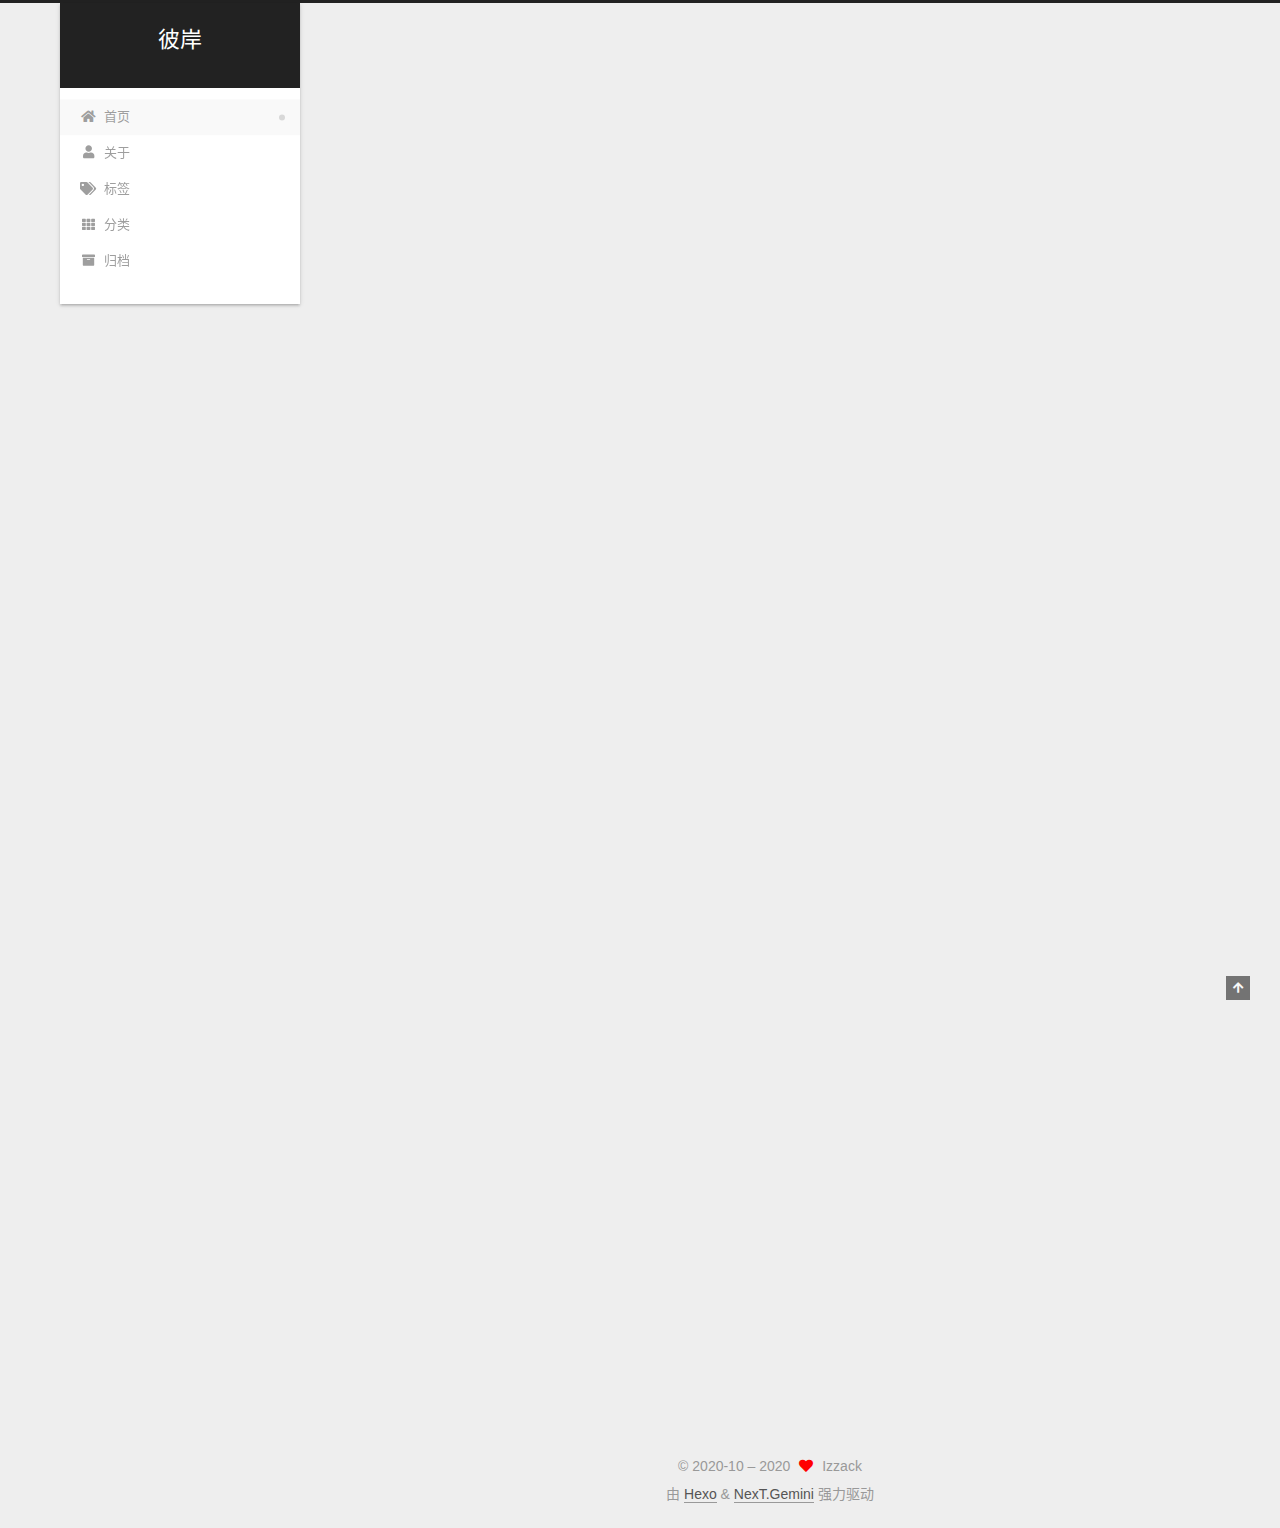
<file: index.html>
<!DOCTYPE html>
<html lang="zh-CN">
<head>
  <meta charset="UTF-8">
<meta name="viewport" content="width=device-width, initial-scale=1, maximum-scale=2">
<meta name="theme-color" content="#222">
<meta name="generator" content="Hexo 5.2.0">
  <link rel="apple-touch-icon" sizes="180x180" href="/images/apple-touch-icon-next.png">
  <link rel="icon" type="image/png" sizes="32x32" href="/images/favicon-32x32-next.png">
  <link rel="icon" type="image/png" sizes="16x16" href="/images/favicon-16x16-next.png">
  <link rel="mask-icon" href="/images/logo.svg" color="#222">

<link rel="stylesheet" href="/css/main.css">


<link rel="stylesheet" href="/lib/font-awesome/css/all.min.css">

<script id="hexo-configurations">
    var NexT = window.NexT || {};
    var CONFIG = {"hostname":"example.com","root":"/","scheme":"Gemini","version":"7.8.0","exturl":false,"sidebar":{"position":"left","display":"post","padding":18,"offset":12,"onmobile":false},"copycode":{"enable":false,"show_result":false,"style":null},"back2top":{"enable":true,"sidebar":false,"scrollpercent":false},"bookmark":{"enable":false,"color":"#222","save":"auto"},"fancybox":false,"mediumzoom":false,"lazyload":false,"pangu":false,"comments":{"style":"tabs","active":null,"storage":true,"lazyload":false,"nav":null},"algolia":{"hits":{"per_page":10},"labels":{"input_placeholder":"Search for Posts","hits_empty":"We didn't find any results for the search: ${query}","hits_stats":"${hits} results found in ${time} ms"}},"localsearch":{"enable":false,"trigger":"auto","top_n_per_article":1,"unescape":false,"preload":false},"motion":{"enable":true,"async":false,"transition":{"post_block":"fadeIn","post_header":"slideDownIn","post_body":"slideDownIn","coll_header":"slideLeftIn","sidebar":"slideUpIn"}}};
  </script>

  <meta name="description" content="选择有时候比努力更重要">
<meta property="og:type" content="website">
<meta property="og:title" content="彼岸">
<meta property="og:url" content="http://example.com/index.html">
<meta property="og:site_name" content="彼岸">
<meta property="og:description" content="选择有时候比努力更重要">
<meta property="og:locale" content="zh_CN">
<meta property="article:author" content="Izzack">
<meta name="twitter:card" content="summary">

<link rel="canonical" href="http://example.com/">


<script id="page-configurations">
  // https://hexo.io/docs/variables.html
  CONFIG.page = {
    sidebar: "",
    isHome : true,
    isPost : false,
    lang   : 'zh-CN'
  };
</script>

  <title>彼岸</title>
  






  <noscript>
  <style>
  .use-motion .brand,
  .use-motion .menu-item,
  .sidebar-inner,
  .use-motion .post-block,
  .use-motion .pagination,
  .use-motion .comments,
  .use-motion .post-header,
  .use-motion .post-body,
  .use-motion .collection-header { opacity: initial; }

  .use-motion .site-title,
  .use-motion .site-subtitle {
    opacity: initial;
    top: initial;
  }

  .use-motion .logo-line-before i { left: initial; }
  .use-motion .logo-line-after i { right: initial; }
  </style>
</noscript>

</head>

<body itemscope itemtype="http://schema.org/WebPage">
  <div class="container use-motion">
    <div class="headband"></div>

    <header class="header" itemscope itemtype="http://schema.org/WPHeader">
      <div class="header-inner"><div class="site-brand-container">
  <div class="site-nav-toggle">
    <div class="toggle" aria-label="切换导航栏">
      <span class="toggle-line toggle-line-first"></span>
      <span class="toggle-line toggle-line-middle"></span>
      <span class="toggle-line toggle-line-last"></span>
    </div>
  </div>

  <div class="site-meta">

    <a href="/" class="brand" rel="start">
      <span class="logo-line-before"><i></i></span>
      <h1 class="site-title">彼岸</h1>
      <span class="logo-line-after"><i></i></span>
    </a>
      <p class="site-subtitle" itemprop="description"> </p>
  </div>

  <div class="site-nav-right">
    <div class="toggle popup-trigger">
    </div>
  </div>
</div>




<nav class="site-nav">
  <ul id="menu" class="main-menu menu">
        <li class="menu-item menu-item-home">

    <a href="/" rel="section"><i class="fa fa-home fa-fw"></i>首页</a>

  </li>
        <li class="menu-item menu-item-about">

    <a href="/about/" rel="section"><i class="fa fa-user fa-fw"></i>关于</a>

  </li>
        <li class="menu-item menu-item-tags">

    <a href="/tags/" rel="section"><i class="fa fa-tags fa-fw"></i>标签</a>

  </li>
        <li class="menu-item menu-item-categories">

    <a href="/categories/" rel="section"><i class="fa fa-th fa-fw"></i>分类</a>

  </li>
        <li class="menu-item menu-item-archives">

    <a href="/archives/" rel="section"><i class="fa fa-archive fa-fw"></i>归档</a>

  </li>
  </ul>
</nav>




</div>
    </header>

    
  <div class="back-to-top">
    <i class="fa fa-arrow-up"></i>
    <span>0%</span>
  </div>


    <main class="main">
      <div class="main-inner">
        <div class="content-wrap">
          

          <div class="content index posts-expand">
            
      
  
  
  <article itemscope itemtype="http://schema.org/Article" class="post-block" lang="zh-CN">
    <link itemprop="mainEntityOfPage" href="http://example.com/2020/11/04/try/">

    <span hidden itemprop="author" itemscope itemtype="http://schema.org/Person">
      <meta itemprop="image" content="/images/avatar.jpg">
      <meta itemprop="name" content="Izzack">
      <meta itemprop="description" content="选择有时候比努力更重要">
    </span>

    <span hidden itemprop="publisher" itemscope itemtype="http://schema.org/Organization">
      <meta itemprop="name" content="彼岸">
    </span>
      <header class="post-header">
        <h2 class="post-title" itemprop="name headline">
          
            <a href="/2020/11/04/try/" class="post-title-link" itemprop="url">try</a>
        </h2>

        <div class="post-meta">
            <span class="post-meta-item">
              <span class="post-meta-item-icon">
                <i class="far fa-calendar"></i>
              </span>
              <span class="post-meta-item-text">发表于</span>

              <time title="创建时间：2020-11-04 19:41:01" itemprop="dateCreated datePublished" datetime="2020-11-04T19:41:01+08:00">2020-11-04</time>
            </span>
              <span class="post-meta-item">
                <span class="post-meta-item-icon">
                  <i class="far fa-calendar-check"></i>
                </span>
                <span class="post-meta-item-text">更新于</span>
                <time title="修改时间：2020-11-08 15:04:00" itemprop="dateModified" datetime="2020-11-08T15:04:00+08:00">2020-11-08</time>
              </span>

          

        </div>
      </header>

    
    
    
    <div class="post-body" itemprop="articleBody">

      
          <p>description：一次测试</p>
          <!--noindex-->
            <div class="post-button">
              <a class="btn" href="/2020/11/04/try/#more" rel="contents">
                阅读全文 &raquo;
              </a>
            </div>
          <!--/noindex-->
        
      
    </div>

    
    
    
      <footer class="post-footer">
        <div class="post-eof"></div>
      </footer>
  </article>
  
  
  

      
  
  
  <article itemscope itemtype="http://schema.org/Article" class="post-block" lang="zh-CN">
    <link itemprop="mainEntityOfPage" href="http://example.com/2020/10/07/hello-world/">

    <span hidden itemprop="author" itemscope itemtype="http://schema.org/Person">
      <meta itemprop="image" content="/images/avatar.jpg">
      <meta itemprop="name" content="Izzack">
      <meta itemprop="description" content="选择有时候比努力更重要">
    </span>

    <span hidden itemprop="publisher" itemscope itemtype="http://schema.org/Organization">
      <meta itemprop="name" content="彼岸">
    </span>
      <header class="post-header">
        <h2 class="post-title" itemprop="name headline">
          
            <a href="/2020/10/07/hello-world/" class="post-title-link" itemprop="url">Hello World</a>
        </h2>

        <div class="post-meta">
            <span class="post-meta-item">
              <span class="post-meta-item-icon">
                <i class="far fa-calendar"></i>
              </span>
              <span class="post-meta-item-text">发表于</span>

              <time title="创建时间：2020-10-07 10:13:53" itemprop="dateCreated datePublished" datetime="2020-10-07T10:13:53+08:00">2020-10-07</time>
            </span>

          

        </div>
      </header>

    
    
    
    <div class="post-body" itemprop="articleBody">

      
          <p>Welcome to <a target="_blank" rel="noopener" href="https://hexo.io/">Hexo</a>! This is your very first post. Check <a target="_blank" rel="noopener" href="https://hexo.io/docs/">documentation</a> for more info. If you get any problems when using Hexo, you can find the answer in <a target="_blank" rel="noopener" href="https://hexo.io/docs/troubleshooting.html">troubleshooting</a> or you can ask me on <a target="_blank" rel="noopener" href="https://github.com/hexojs/hexo/issues">GitHub</a>.</p>
<h2 id="Quick-Start"><a href="#Quick-Start" class="headerlink" title="Quick Start"></a>Quick Start</h2><h3 id="Create-a-new-post"><a href="#Create-a-new-post" class="headerlink" title="Create a new post"></a>Create a new post</h3><figure class="highlight bash"><table><tr><td class="gutter"><pre><span class="line">1</span><br></pre></td><td class="code"><pre><span class="line">$ hexo new <span class="string">&quot;My New Post&quot;</span></span><br></pre></td></tr></table></figure>

<p>More info: <a target="_blank" rel="noopener" href="https://hexo.io/docs/writing.html">Writing</a></p>
<h3 id="Run-server"><a href="#Run-server" class="headerlink" title="Run server"></a>Run server</h3><figure class="highlight bash"><table><tr><td class="gutter"><pre><span class="line">1</span><br></pre></td><td class="code"><pre><span class="line">$ hexo server</span><br></pre></td></tr></table></figure>

<p>More info: <a target="_blank" rel="noopener" href="https://hexo.io/docs/server.html">Server</a></p>
<h3 id="Generate-static-files"><a href="#Generate-static-files" class="headerlink" title="Generate static files"></a>Generate static files</h3><figure class="highlight bash"><table><tr><td class="gutter"><pre><span class="line">1</span><br></pre></td><td class="code"><pre><span class="line">$ hexo generate</span><br></pre></td></tr></table></figure>

<p>More info: <a target="_blank" rel="noopener" href="https://hexo.io/docs/generating.html">Generating</a></p>
<h3 id="Deploy-to-remote-sites"><a href="#Deploy-to-remote-sites" class="headerlink" title="Deploy to remote sites"></a>Deploy to remote sites</h3><figure class="highlight bash"><table><tr><td class="gutter"><pre><span class="line">1</span><br></pre></td><td class="code"><pre><span class="line">$ hexo deploy</span><br></pre></td></tr></table></figure>

<p>More info: <a target="_blank" rel="noopener" href="https://hexo.io/docs/one-command-deployment.html">Deployment</a></p>

      
    </div>

    
    
    
      <footer class="post-footer">
        <div class="post-eof"></div>
      </footer>
  </article>
  
  
  


  



          </div>
          

<script>
  window.addEventListener('tabs:register', () => {
    let { activeClass } = CONFIG.comments;
    if (CONFIG.comments.storage) {
      activeClass = localStorage.getItem('comments_active') || activeClass;
    }
    if (activeClass) {
      let activeTab = document.querySelector(`a[href="#comment-${activeClass}"]`);
      if (activeTab) {
        activeTab.click();
      }
    }
  });
  if (CONFIG.comments.storage) {
    window.addEventListener('tabs:click', event => {
      if (!event.target.matches('.tabs-comment .tab-content .tab-pane')) return;
      let commentClass = event.target.classList[1];
      localStorage.setItem('comments_active', commentClass);
    });
  }
</script>

        </div>
          
  
  <div class="toggle sidebar-toggle">
    <span class="toggle-line toggle-line-first"></span>
    <span class="toggle-line toggle-line-middle"></span>
    <span class="toggle-line toggle-line-last"></span>
  </div>

  <aside class="sidebar">
    <div class="sidebar-inner">

      <ul class="sidebar-nav motion-element">
        <li class="sidebar-nav-toc">
          文章目录
        </li>
        <li class="sidebar-nav-overview">
          站点概览
        </li>
      </ul>

      <!--noindex-->
      <div class="post-toc-wrap sidebar-panel">
      </div>
      <!--/noindex-->

      <div class="site-overview-wrap sidebar-panel">
        <div class="site-author motion-element" itemprop="author" itemscope itemtype="http://schema.org/Person">
    <img class="site-author-image" itemprop="image" alt="Izzack"
      src="/images/avatar.jpg">
  <p class="site-author-name" itemprop="name">Izzack</p>
  <div class="site-description" itemprop="description">选择有时候比努力更重要</div>
</div>
<div class="site-state-wrap motion-element">
  <nav class="site-state">
      <div class="site-state-item site-state-posts">
          <a href="/archives/">
        
          <span class="site-state-item-count">2</span>
          <span class="site-state-item-name">日志</span>
        </a>
      </div>
  </nav>
</div>



      </div>

    </div>
  </aside>
  <div id="sidebar-dimmer"></div>


      </div>
    </main>

    <footer class="footer">
      <div class="footer-inner">
        

        

<div class="copyright">
  
  &copy; 2020-10 – 
  <span itemprop="copyrightYear">2020</span>
  <span class="with-love">
    <i class="fa fa-heart"></i>
  </span>
  <span class="author" itemprop="copyrightHolder">Izzack</span>
</div>
  <div class="powered-by">由 <a href="https://hexo.io/" class="theme-link" rel="noopener" target="_blank">Hexo</a> & <a href="https://theme-next.org/" class="theme-link" rel="noopener" target="_blank">NexT.Gemini</a> 强力驱动
  </div>

        








      </div>
    </footer>
  </div>

  
  <script src="/lib/anime.min.js"></script>
  <script src="/lib/velocity/velocity.min.js"></script>
  <script src="/lib/velocity/velocity.ui.min.js"></script>

<script src="/js/utils.js"></script>

<script src="/js/motion.js"></script>


<script src="/js/schemes/pisces.js"></script>


<script src="/js/next-boot.js"></script>




  















  

  

</body>
</html>
</file>
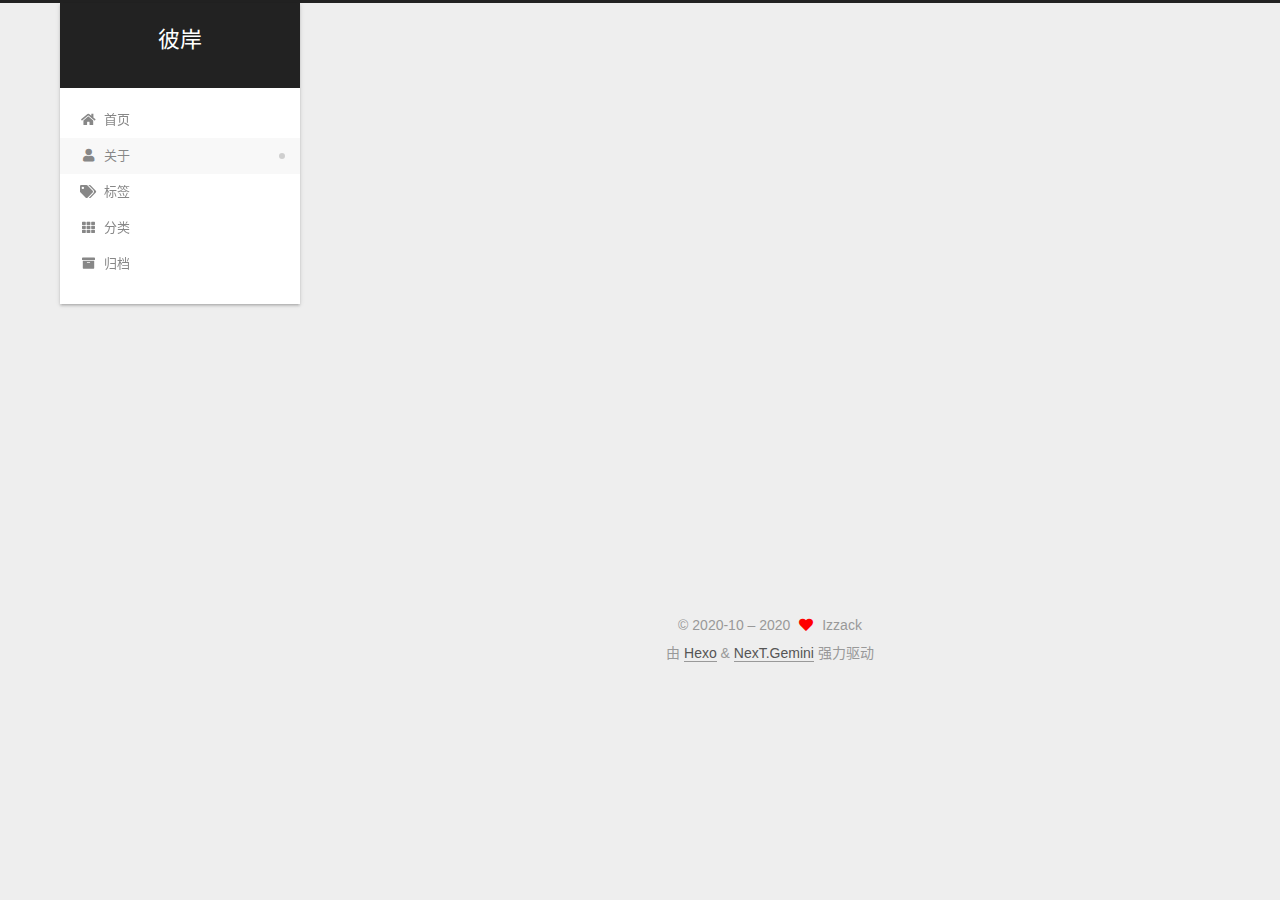
<file: about/index.html>
<!DOCTYPE html>
<html lang="zh-CN">
<head>
  <meta charset="UTF-8">
<meta name="viewport" content="width=device-width, initial-scale=1, maximum-scale=2">
<meta name="theme-color" content="#222">
<meta name="generator" content="Hexo 5.2.0">
  <link rel="apple-touch-icon" sizes="180x180" href="/images/apple-touch-icon-next.png">
  <link rel="icon" type="image/png" sizes="32x32" href="/images/favicon-32x32-next.png">
  <link rel="icon" type="image/png" sizes="16x16" href="/images/favicon-16x16-next.png">
  <link rel="mask-icon" href="/images/logo.svg" color="#222">

<link rel="stylesheet" href="/css/main.css">


<link rel="stylesheet" href="/lib/font-awesome/css/all.min.css">

<script id="hexo-configurations">
    var NexT = window.NexT || {};
    var CONFIG = {"hostname":"example.com","root":"/","scheme":"Gemini","version":"7.8.0","exturl":false,"sidebar":{"position":"left","display":"post","padding":18,"offset":12,"onmobile":false},"copycode":{"enable":false,"show_result":false,"style":null},"back2top":{"enable":true,"sidebar":false,"scrollpercent":false},"bookmark":{"enable":false,"color":"#222","save":"auto"},"fancybox":false,"mediumzoom":false,"lazyload":false,"pangu":false,"comments":{"style":"tabs","active":null,"storage":true,"lazyload":false,"nav":null},"algolia":{"hits":{"per_page":10},"labels":{"input_placeholder":"Search for Posts","hits_empty":"We didn't find any results for the search: ${query}","hits_stats":"${hits} results found in ${time} ms"}},"localsearch":{"enable":false,"trigger":"auto","top_n_per_article":1,"unescape":false,"preload":false},"motion":{"enable":true,"async":false,"transition":{"post_block":"fadeIn","post_header":"slideDownIn","post_body":"slideDownIn","coll_header":"slideLeftIn","sidebar":"slideUpIn"}}};
  </script>

  <meta name="description" content="选择有时候比努力更重要">
<meta property="og:type" content="website">
<meta property="og:title" content="about">
<meta property="og:url" content="http://example.com/about/index.html">
<meta property="og:site_name" content="彼岸">
<meta property="og:description" content="选择有时候比努力更重要">
<meta property="og:locale" content="zh_CN">
<meta property="article:published_time" content="2020-10-13T12:36:22.000Z">
<meta property="article:modified_time" content="2020-10-13T12:38:56.645Z">
<meta property="article:author" content="Izzack">
<meta name="twitter:card" content="summary">

<link rel="canonical" href="http://example.com/about/">


<script id="page-configurations">
  // https://hexo.io/docs/variables.html
  CONFIG.page = {
    sidebar: "",
    isHome : false,
    isPost : false,
    lang   : 'zh-CN'
  };
</script>

  <title>about | 彼岸
</title>
  






  <noscript>
  <style>
  .use-motion .brand,
  .use-motion .menu-item,
  .sidebar-inner,
  .use-motion .post-block,
  .use-motion .pagination,
  .use-motion .comments,
  .use-motion .post-header,
  .use-motion .post-body,
  .use-motion .collection-header { opacity: initial; }

  .use-motion .site-title,
  .use-motion .site-subtitle {
    opacity: initial;
    top: initial;
  }

  .use-motion .logo-line-before i { left: initial; }
  .use-motion .logo-line-after i { right: initial; }
  </style>
</noscript>

</head>

<body itemscope itemtype="http://schema.org/WebPage">
  <div class="container use-motion">
    <div class="headband"></div>

    <header class="header" itemscope itemtype="http://schema.org/WPHeader">
      <div class="header-inner"><div class="site-brand-container">
  <div class="site-nav-toggle">
    <div class="toggle" aria-label="切换导航栏">
      <span class="toggle-line toggle-line-first"></span>
      <span class="toggle-line toggle-line-middle"></span>
      <span class="toggle-line toggle-line-last"></span>
    </div>
  </div>

  <div class="site-meta">

    <a href="/" class="brand" rel="start">
      <span class="logo-line-before"><i></i></span>
      <h1 class="site-title">彼岸</h1>
      <span class="logo-line-after"><i></i></span>
    </a>
      <p class="site-subtitle" itemprop="description"> </p>
  </div>

  <div class="site-nav-right">
    <div class="toggle popup-trigger">
    </div>
  </div>
</div>




<nav class="site-nav">
  <ul id="menu" class="main-menu menu">
        <li class="menu-item menu-item-home">

    <a href="/" rel="section"><i class="fa fa-home fa-fw"></i>首页</a>

  </li>
        <li class="menu-item menu-item-about">

    <a href="/about/" rel="section"><i class="fa fa-user fa-fw"></i>关于</a>

  </li>
        <li class="menu-item menu-item-tags">

    <a href="/tags/" rel="section"><i class="fa fa-tags fa-fw"></i>标签</a>

  </li>
        <li class="menu-item menu-item-categories">

    <a href="/categories/" rel="section"><i class="fa fa-th fa-fw"></i>分类</a>

  </li>
        <li class="menu-item menu-item-archives">

    <a href="/archives/" rel="section"><i class="fa fa-archive fa-fw"></i>归档</a>

  </li>
  </ul>
</nav>




</div>
    </header>

    
  <div class="back-to-top">
    <i class="fa fa-arrow-up"></i>
    <span>0%</span>
  </div>


    <main class="main">
      <div class="main-inner">
        <div class="content-wrap">
          
  
  

          <div class="content page posts-expand">
            

    
    
    
    <div class="post-block" lang="zh-CN">
      <header class="post-header">

<h1 class="post-title" itemprop="name headline">about
</h1>

<div class="post-meta">
  

</div>

</header>

      
      
      
      <div class="post-body">
          
      </div>
      
      
      
    </div>
    

    
    
    


          </div>
          

<script>
  window.addEventListener('tabs:register', () => {
    let { activeClass } = CONFIG.comments;
    if (CONFIG.comments.storage) {
      activeClass = localStorage.getItem('comments_active') || activeClass;
    }
    if (activeClass) {
      let activeTab = document.querySelector(`a[href="#comment-${activeClass}"]`);
      if (activeTab) {
        activeTab.click();
      }
    }
  });
  if (CONFIG.comments.storage) {
    window.addEventListener('tabs:click', event => {
      if (!event.target.matches('.tabs-comment .tab-content .tab-pane')) return;
      let commentClass = event.target.classList[1];
      localStorage.setItem('comments_active', commentClass);
    });
  }
</script>

        </div>
          
  
  <div class="toggle sidebar-toggle">
    <span class="toggle-line toggle-line-first"></span>
    <span class="toggle-line toggle-line-middle"></span>
    <span class="toggle-line toggle-line-last"></span>
  </div>

  <aside class="sidebar">
    <div class="sidebar-inner">

      <ul class="sidebar-nav motion-element">
        <li class="sidebar-nav-toc">
          文章目录
        </li>
        <li class="sidebar-nav-overview">
          站点概览
        </li>
      </ul>

      <!--noindex-->
      <div class="post-toc-wrap sidebar-panel">
      </div>
      <!--/noindex-->

      <div class="site-overview-wrap sidebar-panel">
        <div class="site-author motion-element" itemprop="author" itemscope itemtype="http://schema.org/Person">
    <img class="site-author-image" itemprop="image" alt="Izzack"
      src="/images/avatar.jpg">
  <p class="site-author-name" itemprop="name">Izzack</p>
  <div class="site-description" itemprop="description">选择有时候比努力更重要</div>
</div>
<div class="site-state-wrap motion-element">
  <nav class="site-state">
      <div class="site-state-item site-state-posts">
          <a href="/archives/">
        
          <span class="site-state-item-count">2</span>
          <span class="site-state-item-name">日志</span>
        </a>
      </div>
  </nav>
</div>



      </div>

    </div>
  </aside>
  <div id="sidebar-dimmer"></div>


      </div>
    </main>

    <footer class="footer">
      <div class="footer-inner">
        

        

<div class="copyright">
  
  &copy; 2020-10 – 
  <span itemprop="copyrightYear">2020</span>
  <span class="with-love">
    <i class="fa fa-heart"></i>
  </span>
  <span class="author" itemprop="copyrightHolder">Izzack</span>
</div>
  <div class="powered-by">由 <a href="https://hexo.io/" class="theme-link" rel="noopener" target="_blank">Hexo</a> & <a href="https://theme-next.org/" class="theme-link" rel="noopener" target="_blank">NexT.Gemini</a> 强力驱动
  </div>

        








      </div>
    </footer>
  </div>

  
  <script src="/lib/anime.min.js"></script>
  <script src="/lib/velocity/velocity.min.js"></script>
  <script src="/lib/velocity/velocity.ui.min.js"></script>

<script src="/js/utils.js"></script>

<script src="/js/motion.js"></script>


<script src="/js/schemes/pisces.js"></script>


<script src="/js/next-boot.js"></script>




  















  

  

</body>
</html>
</file>
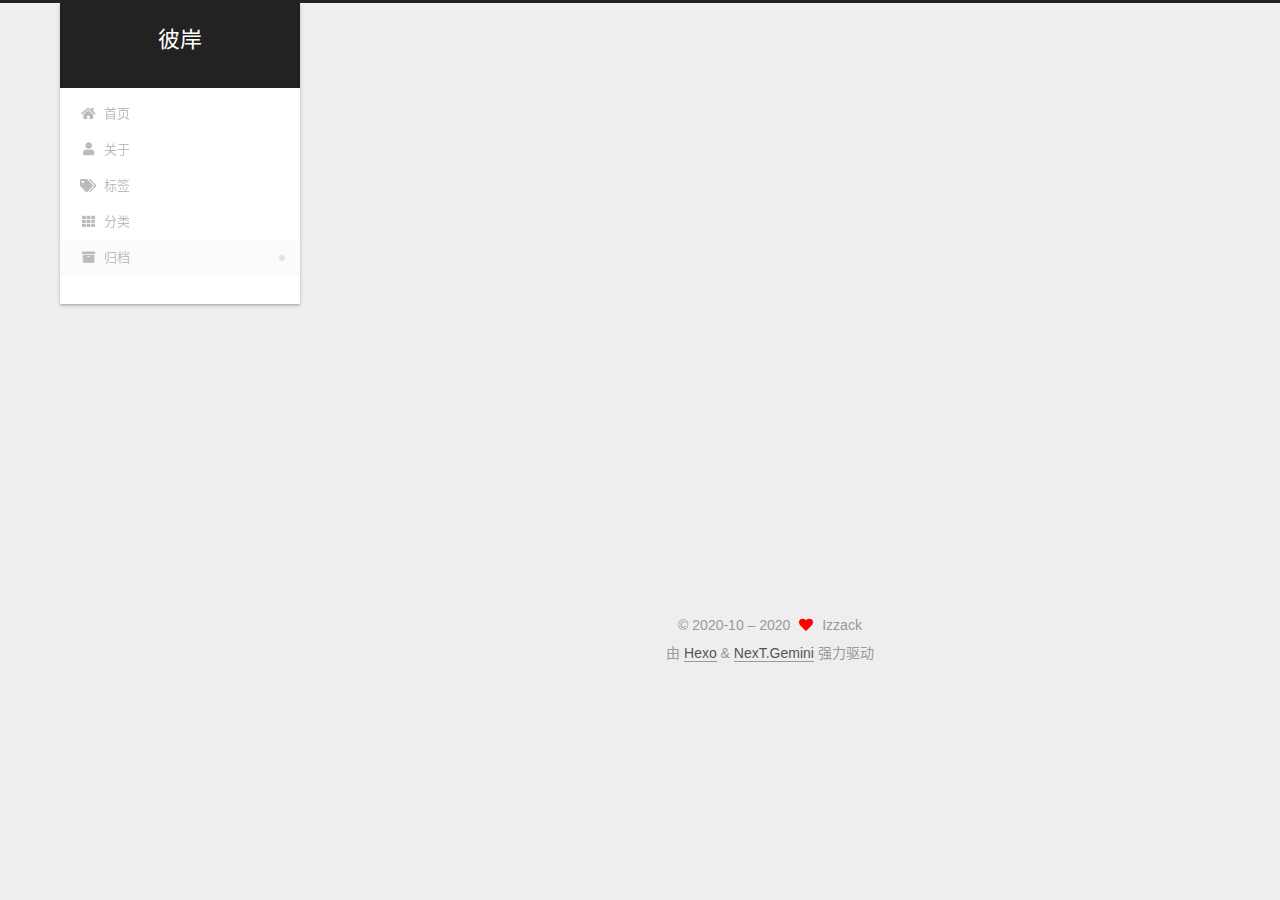
<file: archives/index.html>
<!DOCTYPE html>
<html lang="zh-CN">
<head>
  <meta charset="UTF-8">
<meta name="viewport" content="width=device-width, initial-scale=1, maximum-scale=2">
<meta name="theme-color" content="#222">
<meta name="generator" content="Hexo 5.2.0">
  <link rel="apple-touch-icon" sizes="180x180" href="/images/apple-touch-icon-next.png">
  <link rel="icon" type="image/png" sizes="32x32" href="/images/favicon-32x32-next.png">
  <link rel="icon" type="image/png" sizes="16x16" href="/images/favicon-16x16-next.png">
  <link rel="mask-icon" href="/images/logo.svg" color="#222">

<link rel="stylesheet" href="/css/main.css">


<link rel="stylesheet" href="/lib/font-awesome/css/all.min.css">

<script id="hexo-configurations">
    var NexT = window.NexT || {};
    var CONFIG = {"hostname":"example.com","root":"/","scheme":"Gemini","version":"7.8.0","exturl":false,"sidebar":{"position":"left","display":"post","padding":18,"offset":12,"onmobile":false},"copycode":{"enable":false,"show_result":false,"style":null},"back2top":{"enable":true,"sidebar":false,"scrollpercent":false},"bookmark":{"enable":false,"color":"#222","save":"auto"},"fancybox":false,"mediumzoom":false,"lazyload":false,"pangu":false,"comments":{"style":"tabs","active":null,"storage":true,"lazyload":false,"nav":null},"algolia":{"hits":{"per_page":10},"labels":{"input_placeholder":"Search for Posts","hits_empty":"We didn't find any results for the search: ${query}","hits_stats":"${hits} results found in ${time} ms"}},"localsearch":{"enable":false,"trigger":"auto","top_n_per_article":1,"unescape":false,"preload":false},"motion":{"enable":true,"async":false,"transition":{"post_block":"fadeIn","post_header":"slideDownIn","post_body":"slideDownIn","coll_header":"slideLeftIn","sidebar":"slideUpIn"}}};
  </script>

  <meta name="description" content="选择有时候比努力更重要">
<meta property="og:type" content="website">
<meta property="og:title" content="彼岸">
<meta property="og:url" content="http://example.com/archives/index.html">
<meta property="og:site_name" content="彼岸">
<meta property="og:description" content="选择有时候比努力更重要">
<meta property="og:locale" content="zh_CN">
<meta property="article:author" content="Izzack">
<meta name="twitter:card" content="summary">

<link rel="canonical" href="http://example.com/archives/">


<script id="page-configurations">
  // https://hexo.io/docs/variables.html
  CONFIG.page = {
    sidebar: "",
    isHome : false,
    isPost : false,
    lang   : 'zh-CN'
  };
</script>

  <title>归档 | 彼岸</title>
  






  <noscript>
  <style>
  .use-motion .brand,
  .use-motion .menu-item,
  .sidebar-inner,
  .use-motion .post-block,
  .use-motion .pagination,
  .use-motion .comments,
  .use-motion .post-header,
  .use-motion .post-body,
  .use-motion .collection-header { opacity: initial; }

  .use-motion .site-title,
  .use-motion .site-subtitle {
    opacity: initial;
    top: initial;
  }

  .use-motion .logo-line-before i { left: initial; }
  .use-motion .logo-line-after i { right: initial; }
  </style>
</noscript>

</head>

<body itemscope itemtype="http://schema.org/WebPage">
  <div class="container use-motion">
    <div class="headband"></div>

    <header class="header" itemscope itemtype="http://schema.org/WPHeader">
      <div class="header-inner"><div class="site-brand-container">
  <div class="site-nav-toggle">
    <div class="toggle" aria-label="切换导航栏">
      <span class="toggle-line toggle-line-first"></span>
      <span class="toggle-line toggle-line-middle"></span>
      <span class="toggle-line toggle-line-last"></span>
    </div>
  </div>

  <div class="site-meta">

    <a href="/" class="brand" rel="start">
      <span class="logo-line-before"><i></i></span>
      <h1 class="site-title">彼岸</h1>
      <span class="logo-line-after"><i></i></span>
    </a>
      <p class="site-subtitle" itemprop="description"> </p>
  </div>

  <div class="site-nav-right">
    <div class="toggle popup-trigger">
    </div>
  </div>
</div>




<nav class="site-nav">
  <ul id="menu" class="main-menu menu">
        <li class="menu-item menu-item-home">

    <a href="/" rel="section"><i class="fa fa-home fa-fw"></i>首页</a>

  </li>
        <li class="menu-item menu-item-about">

    <a href="/about/" rel="section"><i class="fa fa-user fa-fw"></i>关于</a>

  </li>
        <li class="menu-item menu-item-tags">

    <a href="/tags/" rel="section"><i class="fa fa-tags fa-fw"></i>标签</a>

  </li>
        <li class="menu-item menu-item-categories">

    <a href="/categories/" rel="section"><i class="fa fa-th fa-fw"></i>分类</a>

  </li>
        <li class="menu-item menu-item-archives">

    <a href="/archives/" rel="section"><i class="fa fa-archive fa-fw"></i>归档</a>

  </li>
  </ul>
</nav>




</div>
    </header>

    
  <div class="back-to-top">
    <i class="fa fa-arrow-up"></i>
    <span>0%</span>
  </div>


    <main class="main">
      <div class="main-inner">
        <div class="content-wrap">
          

          <div class="content archive">
            

  
  
  
  <div class="post-block">
    <div class="posts-collapse">
      <div class="collection-title">
        <span class="collection-header">嗯..! 目前共计 2 篇日志。 继续努力。</span>
      </div>

      
    <div class="collection-year">
      <span class="collection-header">2020</span>
    </div>

  <article itemscope itemtype="http://schema.org/Article">
    <header class="post-header">

      <div class="post-meta">
        <time itemprop="dateCreated"
              datetime="2020-11-04T19:41:01+08:00"
              content="2020-11-04">
          11-04
        </time>
      </div>

      <div class="post-title">
          <a class="post-title-link" href="/2020/11/04/try/" itemprop="url">
            <span itemprop="name">try</span>
          </a>
      </div>

    </header>
  </article>

  <article itemscope itemtype="http://schema.org/Article">
    <header class="post-header">

      <div class="post-meta">
        <time itemprop="dateCreated"
              datetime="2020-10-07T10:13:53+08:00"
              content="2020-10-07">
          10-07
        </time>
      </div>

      <div class="post-title">
          <a class="post-title-link" href="/2020/10/07/hello-world/" itemprop="url">
            <span itemprop="name">Hello World</span>
          </a>
      </div>

    </header>
  </article>


    </div>
  </div>
  
  
  

  



          </div>
          

<script>
  window.addEventListener('tabs:register', () => {
    let { activeClass } = CONFIG.comments;
    if (CONFIG.comments.storage) {
      activeClass = localStorage.getItem('comments_active') || activeClass;
    }
    if (activeClass) {
      let activeTab = document.querySelector(`a[href="#comment-${activeClass}"]`);
      if (activeTab) {
        activeTab.click();
      }
    }
  });
  if (CONFIG.comments.storage) {
    window.addEventListener('tabs:click', event => {
      if (!event.target.matches('.tabs-comment .tab-content .tab-pane')) return;
      let commentClass = event.target.classList[1];
      localStorage.setItem('comments_active', commentClass);
    });
  }
</script>

        </div>
          
  
  <div class="toggle sidebar-toggle">
    <span class="toggle-line toggle-line-first"></span>
    <span class="toggle-line toggle-line-middle"></span>
    <span class="toggle-line toggle-line-last"></span>
  </div>

  <aside class="sidebar">
    <div class="sidebar-inner">

      <ul class="sidebar-nav motion-element">
        <li class="sidebar-nav-toc">
          文章目录
        </li>
        <li class="sidebar-nav-overview">
          站点概览
        </li>
      </ul>

      <!--noindex-->
      <div class="post-toc-wrap sidebar-panel">
      </div>
      <!--/noindex-->

      <div class="site-overview-wrap sidebar-panel">
        <div class="site-author motion-element" itemprop="author" itemscope itemtype="http://schema.org/Person">
    <img class="site-author-image" itemprop="image" alt="Izzack"
      src="/images/avatar.jpg">
  <p class="site-author-name" itemprop="name">Izzack</p>
  <div class="site-description" itemprop="description">选择有时候比努力更重要</div>
</div>
<div class="site-state-wrap motion-element">
  <nav class="site-state">
      <div class="site-state-item site-state-posts">
          <a href="/archives/">
        
          <span class="site-state-item-count">2</span>
          <span class="site-state-item-name">日志</span>
        </a>
      </div>
  </nav>
</div>



      </div>

    </div>
  </aside>
  <div id="sidebar-dimmer"></div>


      </div>
    </main>

    <footer class="footer">
      <div class="footer-inner">
        

        

<div class="copyright">
  
  &copy; 2020-10 – 
  <span itemprop="copyrightYear">2020</span>
  <span class="with-love">
    <i class="fa fa-heart"></i>
  </span>
  <span class="author" itemprop="copyrightHolder">Izzack</span>
</div>
  <div class="powered-by">由 <a href="https://hexo.io/" class="theme-link" rel="noopener" target="_blank">Hexo</a> & <a href="https://theme-next.org/" class="theme-link" rel="noopener" target="_blank">NexT.Gemini</a> 强力驱动
  </div>

        








      </div>
    </footer>
  </div>

  
  <script src="/lib/anime.min.js"></script>
  <script src="/lib/velocity/velocity.min.js"></script>
  <script src="/lib/velocity/velocity.ui.min.js"></script>

<script src="/js/utils.js"></script>

<script src="/js/motion.js"></script>


<script src="/js/schemes/pisces.js"></script>


<script src="/js/next-boot.js"></script>




  















  

  

</body>
</html>
</file>
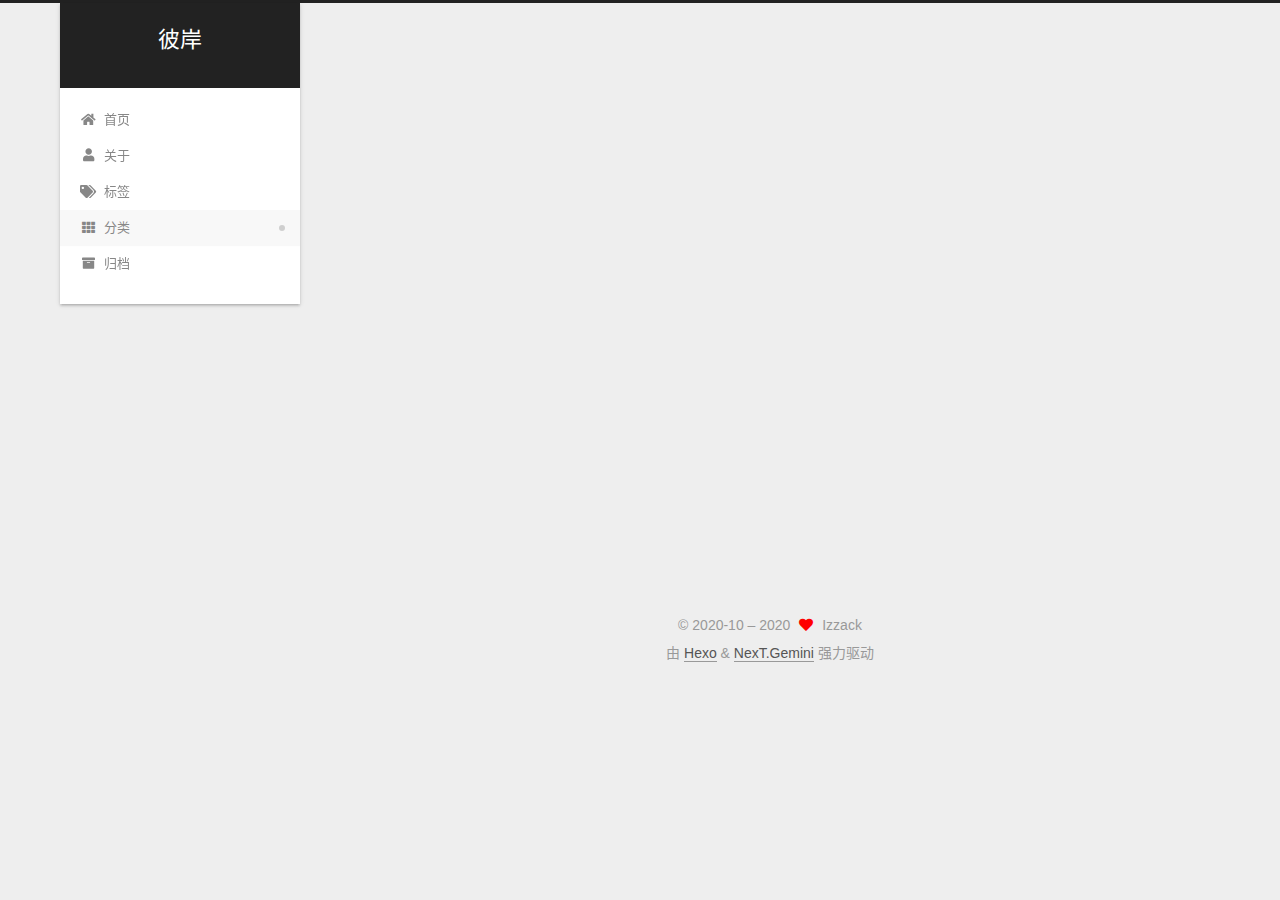
<file: categories/index.html>
<!DOCTYPE html>
<html lang="zh-CN">
<head>
  <meta charset="UTF-8">
<meta name="viewport" content="width=device-width, initial-scale=1, maximum-scale=2">
<meta name="theme-color" content="#222">
<meta name="generator" content="Hexo 5.2.0">
  <link rel="apple-touch-icon" sizes="180x180" href="/images/apple-touch-icon-next.png">
  <link rel="icon" type="image/png" sizes="32x32" href="/images/favicon-32x32-next.png">
  <link rel="icon" type="image/png" sizes="16x16" href="/images/favicon-16x16-next.png">
  <link rel="mask-icon" href="/images/logo.svg" color="#222">

<link rel="stylesheet" href="/css/main.css">


<link rel="stylesheet" href="/lib/font-awesome/css/all.min.css">

<script id="hexo-configurations">
    var NexT = window.NexT || {};
    var CONFIG = {"hostname":"example.com","root":"/","scheme":"Gemini","version":"7.8.0","exturl":false,"sidebar":{"position":"left","display":"post","padding":18,"offset":12,"onmobile":false},"copycode":{"enable":false,"show_result":false,"style":null},"back2top":{"enable":true,"sidebar":false,"scrollpercent":false},"bookmark":{"enable":false,"color":"#222","save":"auto"},"fancybox":false,"mediumzoom":false,"lazyload":false,"pangu":false,"comments":{"style":"tabs","active":null,"storage":true,"lazyload":false,"nav":null},"algolia":{"hits":{"per_page":10},"labels":{"input_placeholder":"Search for Posts","hits_empty":"We didn't find any results for the search: ${query}","hits_stats":"${hits} results found in ${time} ms"}},"localsearch":{"enable":false,"trigger":"auto","top_n_per_article":1,"unescape":false,"preload":false},"motion":{"enable":true,"async":false,"transition":{"post_block":"fadeIn","post_header":"slideDownIn","post_body":"slideDownIn","coll_header":"slideLeftIn","sidebar":"slideUpIn"}}};
  </script>

  <meta name="description" content="选择有时候比努力更重要">
<meta property="og:type" content="website">
<meta property="og:title" content="categories">
<meta property="og:url" content="http://example.com/categories/index.html">
<meta property="og:site_name" content="彼岸">
<meta property="og:description" content="选择有时候比努力更重要">
<meta property="og:locale" content="zh_CN">
<meta property="article:published_time" content="2020-10-13T12:36:16.000Z">
<meta property="article:modified_time" content="2020-10-13T12:38:19.905Z">
<meta property="article:author" content="Izzack">
<meta name="twitter:card" content="summary">

<link rel="canonical" href="http://example.com/categories/">


<script id="page-configurations">
  // https://hexo.io/docs/variables.html
  CONFIG.page = {
    sidebar: "",
    isHome : false,
    isPost : false,
    lang   : 'zh-CN'
  };
</script>

  <title>categories | 彼岸
</title>
  






  <noscript>
  <style>
  .use-motion .brand,
  .use-motion .menu-item,
  .sidebar-inner,
  .use-motion .post-block,
  .use-motion .pagination,
  .use-motion .comments,
  .use-motion .post-header,
  .use-motion .post-body,
  .use-motion .collection-header { opacity: initial; }

  .use-motion .site-title,
  .use-motion .site-subtitle {
    opacity: initial;
    top: initial;
  }

  .use-motion .logo-line-before i { left: initial; }
  .use-motion .logo-line-after i { right: initial; }
  </style>
</noscript>

</head>

<body itemscope itemtype="http://schema.org/WebPage">
  <div class="container use-motion">
    <div class="headband"></div>

    <header class="header" itemscope itemtype="http://schema.org/WPHeader">
      <div class="header-inner"><div class="site-brand-container">
  <div class="site-nav-toggle">
    <div class="toggle" aria-label="切换导航栏">
      <span class="toggle-line toggle-line-first"></span>
      <span class="toggle-line toggle-line-middle"></span>
      <span class="toggle-line toggle-line-last"></span>
    </div>
  </div>

  <div class="site-meta">

    <a href="/" class="brand" rel="start">
      <span class="logo-line-before"><i></i></span>
      <h1 class="site-title">彼岸</h1>
      <span class="logo-line-after"><i></i></span>
    </a>
      <p class="site-subtitle" itemprop="description"> </p>
  </div>

  <div class="site-nav-right">
    <div class="toggle popup-trigger">
    </div>
  </div>
</div>




<nav class="site-nav">
  <ul id="menu" class="main-menu menu">
        <li class="menu-item menu-item-home">

    <a href="/" rel="section"><i class="fa fa-home fa-fw"></i>首页</a>

  </li>
        <li class="menu-item menu-item-about">

    <a href="/about/" rel="section"><i class="fa fa-user fa-fw"></i>关于</a>

  </li>
        <li class="menu-item menu-item-tags">

    <a href="/tags/" rel="section"><i class="fa fa-tags fa-fw"></i>标签</a>

  </li>
        <li class="menu-item menu-item-categories">

    <a href="/categories/" rel="section"><i class="fa fa-th fa-fw"></i>分类</a>

  </li>
        <li class="menu-item menu-item-archives">

    <a href="/archives/" rel="section"><i class="fa fa-archive fa-fw"></i>归档</a>

  </li>
  </ul>
</nav>




</div>
    </header>

    
  <div class="back-to-top">
    <i class="fa fa-arrow-up"></i>
    <span>0%</span>
  </div>


    <main class="main">
      <div class="main-inner">
        <div class="content-wrap">
          
  
  

          <div class="content page posts-expand">
            

    
    
    
    <div class="post-block" lang="zh-CN">
      <header class="post-header">

<h1 class="post-title" itemprop="name headline">categories
</h1>

<div class="post-meta">
  

</div>

</header>

      
      
      
      <div class="post-body">
          <div class="category-all-page">
            <div class="category-all-title">
              暂无分类
            </div>
            <div class="category-all">
              
            </div>
          </div>
        
      </div>
      
      
      
    </div>
    

    
    
    


          </div>
          

<script>
  window.addEventListener('tabs:register', () => {
    let { activeClass } = CONFIG.comments;
    if (CONFIG.comments.storage) {
      activeClass = localStorage.getItem('comments_active') || activeClass;
    }
    if (activeClass) {
      let activeTab = document.querySelector(`a[href="#comment-${activeClass}"]`);
      if (activeTab) {
        activeTab.click();
      }
    }
  });
  if (CONFIG.comments.storage) {
    window.addEventListener('tabs:click', event => {
      if (!event.target.matches('.tabs-comment .tab-content .tab-pane')) return;
      let commentClass = event.target.classList[1];
      localStorage.setItem('comments_active', commentClass);
    });
  }
</script>

        </div>
          
  
  <div class="toggle sidebar-toggle">
    <span class="toggle-line toggle-line-first"></span>
    <span class="toggle-line toggle-line-middle"></span>
    <span class="toggle-line toggle-line-last"></span>
  </div>

  <aside class="sidebar">
    <div class="sidebar-inner">

      <ul class="sidebar-nav motion-element">
        <li class="sidebar-nav-toc">
          文章目录
        </li>
        <li class="sidebar-nav-overview">
          站点概览
        </li>
      </ul>

      <!--noindex-->
      <div class="post-toc-wrap sidebar-panel">
      </div>
      <!--/noindex-->

      <div class="site-overview-wrap sidebar-panel">
        <div class="site-author motion-element" itemprop="author" itemscope itemtype="http://schema.org/Person">
    <img class="site-author-image" itemprop="image" alt="Izzack"
      src="/images/avatar.jpg">
  <p class="site-author-name" itemprop="name">Izzack</p>
  <div class="site-description" itemprop="description">选择有时候比努力更重要</div>
</div>
<div class="site-state-wrap motion-element">
  <nav class="site-state">
      <div class="site-state-item site-state-posts">
          <a href="/archives/">
        
          <span class="site-state-item-count">2</span>
          <span class="site-state-item-name">日志</span>
        </a>
      </div>
  </nav>
</div>



      </div>

    </div>
  </aside>
  <div id="sidebar-dimmer"></div>


      </div>
    </main>

    <footer class="footer">
      <div class="footer-inner">
        

        

<div class="copyright">
  
  &copy; 2020-10 – 
  <span itemprop="copyrightYear">2020</span>
  <span class="with-love">
    <i class="fa fa-heart"></i>
  </span>
  <span class="author" itemprop="copyrightHolder">Izzack</span>
</div>
  <div class="powered-by">由 <a href="https://hexo.io/" class="theme-link" rel="noopener" target="_blank">Hexo</a> & <a href="https://theme-next.org/" class="theme-link" rel="noopener" target="_blank">NexT.Gemini</a> 强力驱动
  </div>

        








      </div>
    </footer>
  </div>

  
  <script src="/lib/anime.min.js"></script>
  <script src="/lib/velocity/velocity.min.js"></script>
  <script src="/lib/velocity/velocity.ui.min.js"></script>

<script src="/js/utils.js"></script>

<script src="/js/motion.js"></script>


<script src="/js/schemes/pisces.js"></script>


<script src="/js/next-boot.js"></script>




  















  

  

</body>
</html>
</file>
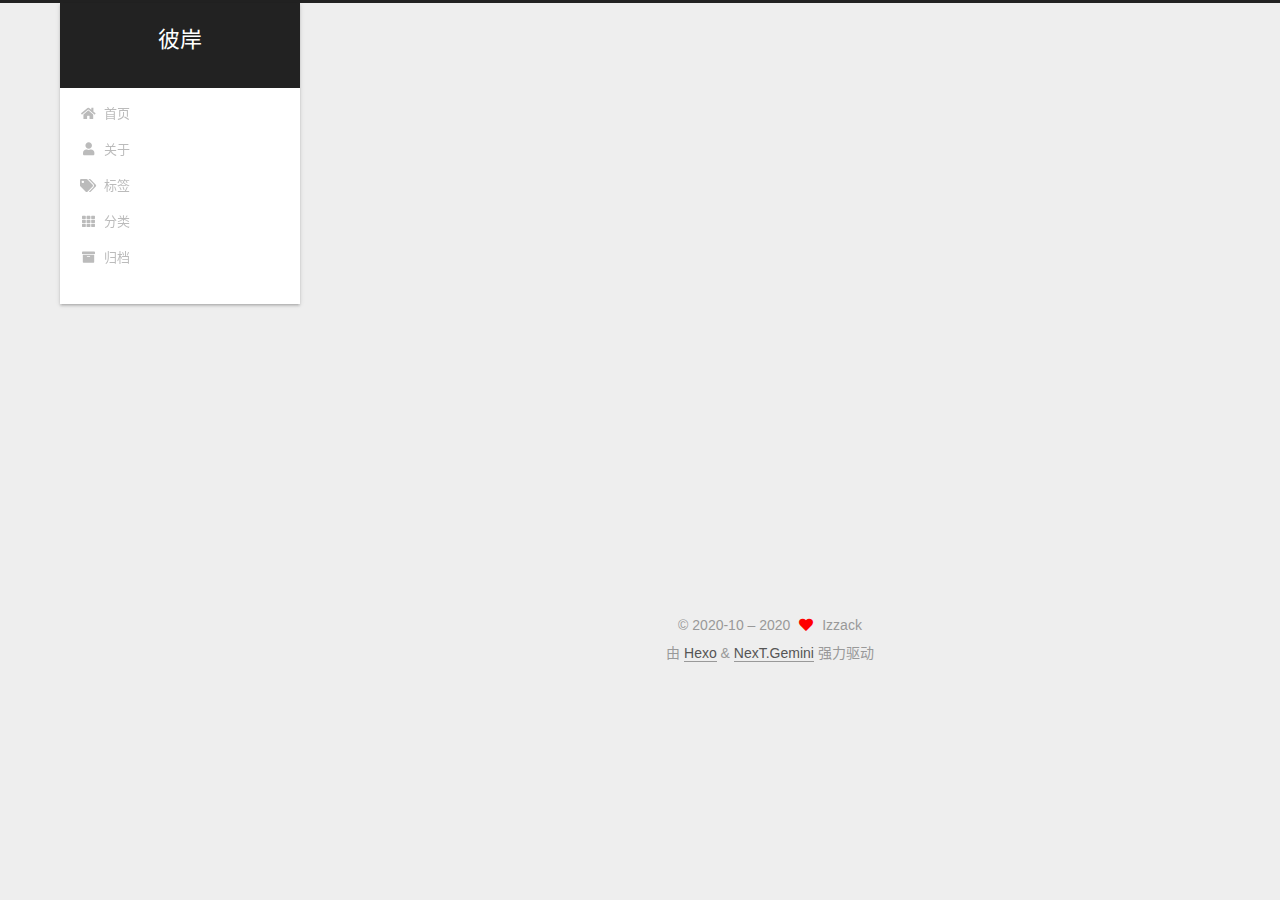
<file: resources/index.html>
<!DOCTYPE html>
<html lang="zh-CN">
<head>
  <meta charset="UTF-8">
<meta name="viewport" content="width=device-width, initial-scale=1, maximum-scale=2">
<meta name="theme-color" content="#222">
<meta name="generator" content="Hexo 5.2.0">
  <link rel="apple-touch-icon" sizes="180x180" href="/images/apple-touch-icon-next.png">
  <link rel="icon" type="image/png" sizes="32x32" href="/images/favicon-32x32-next.png">
  <link rel="icon" type="image/png" sizes="16x16" href="/images/favicon-16x16-next.png">
  <link rel="mask-icon" href="/images/logo.svg" color="#222">

<link rel="stylesheet" href="/css/main.css">


<link rel="stylesheet" href="/lib/font-awesome/css/all.min.css">

<script id="hexo-configurations">
    var NexT = window.NexT || {};
    var CONFIG = {"hostname":"example.com","root":"/","scheme":"Gemini","version":"7.8.0","exturl":false,"sidebar":{"position":"left","display":"post","padding":18,"offset":12,"onmobile":false},"copycode":{"enable":false,"show_result":false,"style":null},"back2top":{"enable":true,"sidebar":false,"scrollpercent":false},"bookmark":{"enable":false,"color":"#222","save":"auto"},"fancybox":false,"mediumzoom":false,"lazyload":false,"pangu":false,"comments":{"style":"tabs","active":null,"storage":true,"lazyload":false,"nav":null},"algolia":{"hits":{"per_page":10},"labels":{"input_placeholder":"Search for Posts","hits_empty":"We didn't find any results for the search: ${query}","hits_stats":"${hits} results found in ${time} ms"}},"localsearch":{"enable":false,"trigger":"auto","top_n_per_article":1,"unescape":false,"preload":false},"motion":{"enable":true,"async":false,"transition":{"post_block":"fadeIn","post_header":"slideDownIn","post_body":"slideDownIn","coll_header":"slideLeftIn","sidebar":"slideUpIn"}}};
  </script>

  <meta name="description" content="选择有时候比努力更重要">
<meta property="og:type" content="website">
<meta property="og:title" content="resources">
<meta property="og:url" content="http://example.com/resources/index.html">
<meta property="og:site_name" content="彼岸">
<meta property="og:description" content="选择有时候比努力更重要">
<meta property="og:locale" content="zh_CN">
<meta property="article:published_time" content="2020-10-13T12:36:40.000Z">
<meta property="article:modified_time" content="2020-10-13T12:39:21.571Z">
<meta property="article:author" content="Izzack">
<meta name="twitter:card" content="summary">

<link rel="canonical" href="http://example.com/resources/">


<script id="page-configurations">
  // https://hexo.io/docs/variables.html
  CONFIG.page = {
    sidebar: "",
    isHome : false,
    isPost : false,
    lang   : 'zh-CN'
  };
</script>

  <title>resources | 彼岸
</title>
  






  <noscript>
  <style>
  .use-motion .brand,
  .use-motion .menu-item,
  .sidebar-inner,
  .use-motion .post-block,
  .use-motion .pagination,
  .use-motion .comments,
  .use-motion .post-header,
  .use-motion .post-body,
  .use-motion .collection-header { opacity: initial; }

  .use-motion .site-title,
  .use-motion .site-subtitle {
    opacity: initial;
    top: initial;
  }

  .use-motion .logo-line-before i { left: initial; }
  .use-motion .logo-line-after i { right: initial; }
  </style>
</noscript>

</head>

<body itemscope itemtype="http://schema.org/WebPage">
  <div class="container use-motion">
    <div class="headband"></div>

    <header class="header" itemscope itemtype="http://schema.org/WPHeader">
      <div class="header-inner"><div class="site-brand-container">
  <div class="site-nav-toggle">
    <div class="toggle" aria-label="切换导航栏">
      <span class="toggle-line toggle-line-first"></span>
      <span class="toggle-line toggle-line-middle"></span>
      <span class="toggle-line toggle-line-last"></span>
    </div>
  </div>

  <div class="site-meta">

    <a href="/" class="brand" rel="start">
      <span class="logo-line-before"><i></i></span>
      <h1 class="site-title">彼岸</h1>
      <span class="logo-line-after"><i></i></span>
    </a>
      <p class="site-subtitle" itemprop="description"> </p>
  </div>

  <div class="site-nav-right">
    <div class="toggle popup-trigger">
    </div>
  </div>
</div>




<nav class="site-nav">
  <ul id="menu" class="main-menu menu">
        <li class="menu-item menu-item-home">

    <a href="/" rel="section"><i class="fa fa-home fa-fw"></i>首页</a>

  </li>
        <li class="menu-item menu-item-about">

    <a href="/about/" rel="section"><i class="fa fa-user fa-fw"></i>关于</a>

  </li>
        <li class="menu-item menu-item-tags">

    <a href="/tags/" rel="section"><i class="fa fa-tags fa-fw"></i>标签</a>

  </li>
        <li class="menu-item menu-item-categories">

    <a href="/categories/" rel="section"><i class="fa fa-th fa-fw"></i>分类</a>

  </li>
        <li class="menu-item menu-item-archives">

    <a href="/archives/" rel="section"><i class="fa fa-archive fa-fw"></i>归档</a>

  </li>
  </ul>
</nav>




</div>
    </header>

    
  <div class="back-to-top">
    <i class="fa fa-arrow-up"></i>
    <span>0%</span>
  </div>


    <main class="main">
      <div class="main-inner">
        <div class="content-wrap">
          
  
  

          <div class="content page posts-expand">
            

    
    
    
    <div class="post-block" lang="zh-CN">
      <header class="post-header">

<h1 class="post-title" itemprop="name headline">resources
</h1>

<div class="post-meta">
  

</div>

</header>

      
      
      
      <div class="post-body">
          
      </div>
      
      
      
    </div>
    

    
    
    


          </div>
          

<script>
  window.addEventListener('tabs:register', () => {
    let { activeClass } = CONFIG.comments;
    if (CONFIG.comments.storage) {
      activeClass = localStorage.getItem('comments_active') || activeClass;
    }
    if (activeClass) {
      let activeTab = document.querySelector(`a[href="#comment-${activeClass}"]`);
      if (activeTab) {
        activeTab.click();
      }
    }
  });
  if (CONFIG.comments.storage) {
    window.addEventListener('tabs:click', event => {
      if (!event.target.matches('.tabs-comment .tab-content .tab-pane')) return;
      let commentClass = event.target.classList[1];
      localStorage.setItem('comments_active', commentClass);
    });
  }
</script>

        </div>
          
  
  <div class="toggle sidebar-toggle">
    <span class="toggle-line toggle-line-first"></span>
    <span class="toggle-line toggle-line-middle"></span>
    <span class="toggle-line toggle-line-last"></span>
  </div>

  <aside class="sidebar">
    <div class="sidebar-inner">

      <ul class="sidebar-nav motion-element">
        <li class="sidebar-nav-toc">
          文章目录
        </li>
        <li class="sidebar-nav-overview">
          站点概览
        </li>
      </ul>

      <!--noindex-->
      <div class="post-toc-wrap sidebar-panel">
      </div>
      <!--/noindex-->

      <div class="site-overview-wrap sidebar-panel">
        <div class="site-author motion-element" itemprop="author" itemscope itemtype="http://schema.org/Person">
    <img class="site-author-image" itemprop="image" alt="Izzack"
      src="/images/avatar.jpg">
  <p class="site-author-name" itemprop="name">Izzack</p>
  <div class="site-description" itemprop="description">选择有时候比努力更重要</div>
</div>
<div class="site-state-wrap motion-element">
  <nav class="site-state">
      <div class="site-state-item site-state-posts">
          <a href="/archives/">
        
          <span class="site-state-item-count">2</span>
          <span class="site-state-item-name">日志</span>
        </a>
      </div>
  </nav>
</div>



      </div>

    </div>
  </aside>
  <div id="sidebar-dimmer"></div>


      </div>
    </main>

    <footer class="footer">
      <div class="footer-inner">
        

        

<div class="copyright">
  
  &copy; 2020-10 – 
  <span itemprop="copyrightYear">2020</span>
  <span class="with-love">
    <i class="fa fa-heart"></i>
  </span>
  <span class="author" itemprop="copyrightHolder">Izzack</span>
</div>
  <div class="powered-by">由 <a href="https://hexo.io/" class="theme-link" rel="noopener" target="_blank">Hexo</a> & <a href="https://theme-next.org/" class="theme-link" rel="noopener" target="_blank">NexT.Gemini</a> 强力驱动
  </div>

        








      </div>
    </footer>
  </div>

  
  <script src="/lib/anime.min.js"></script>
  <script src="/lib/velocity/velocity.min.js"></script>
  <script src="/lib/velocity/velocity.ui.min.js"></script>

<script src="/js/utils.js"></script>

<script src="/js/motion.js"></script>


<script src="/js/schemes/pisces.js"></script>


<script src="/js/next-boot.js"></script>




  















  

  

</body>
</html>
</file>
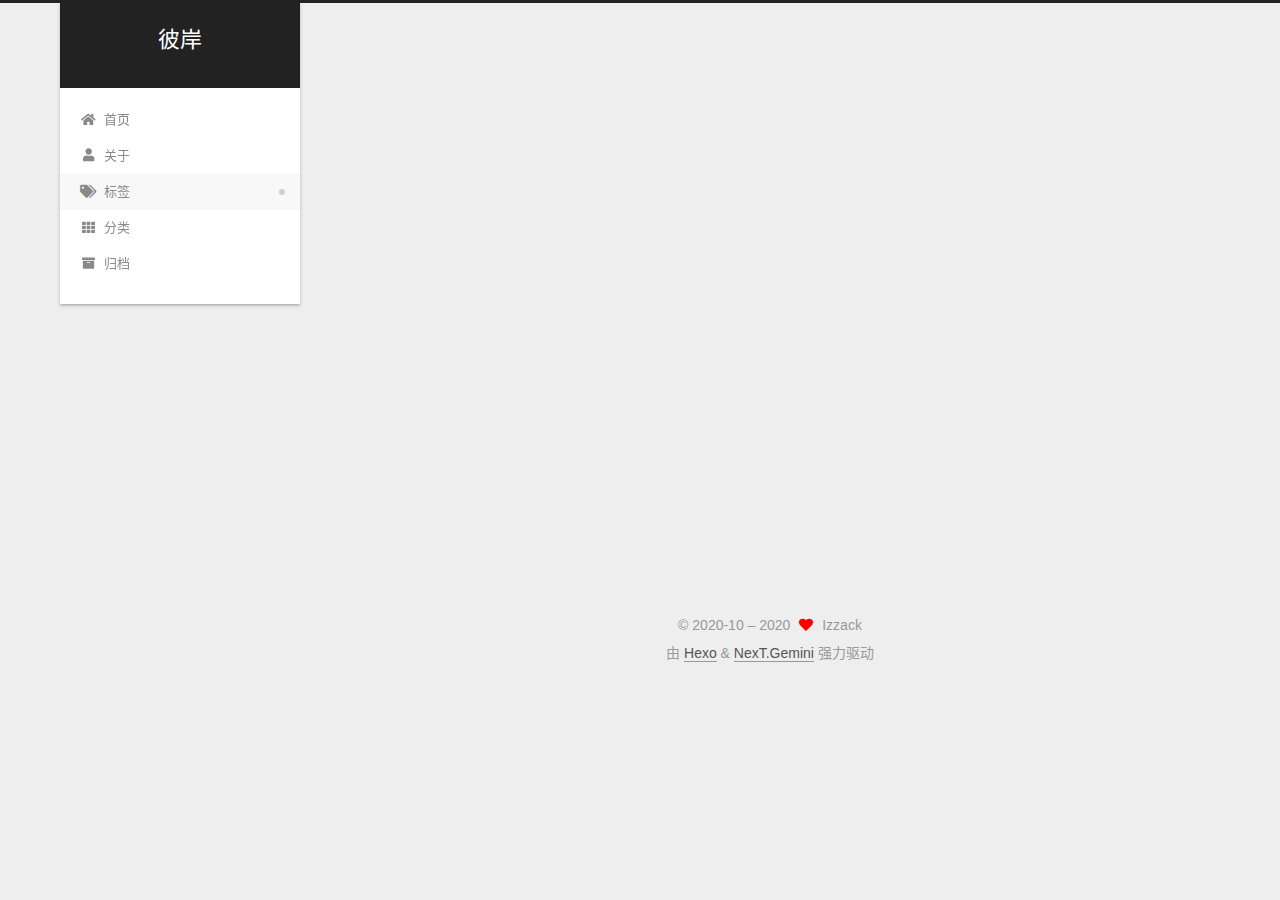
<file: tags/index.html>
<!DOCTYPE html>
<html lang="zh-CN">
<head>
  <meta charset="UTF-8">
<meta name="viewport" content="width=device-width, initial-scale=1, maximum-scale=2">
<meta name="theme-color" content="#222">
<meta name="generator" content="Hexo 5.2.0">
  <link rel="apple-touch-icon" sizes="180x180" href="/images/apple-touch-icon-next.png">
  <link rel="icon" type="image/png" sizes="32x32" href="/images/favicon-32x32-next.png">
  <link rel="icon" type="image/png" sizes="16x16" href="/images/favicon-16x16-next.png">
  <link rel="mask-icon" href="/images/logo.svg" color="#222">

<link rel="stylesheet" href="/css/main.css">


<link rel="stylesheet" href="/lib/font-awesome/css/all.min.css">

<script id="hexo-configurations">
    var NexT = window.NexT || {};
    var CONFIG = {"hostname":"example.com","root":"/","scheme":"Gemini","version":"7.8.0","exturl":false,"sidebar":{"position":"left","display":"post","padding":18,"offset":12,"onmobile":false},"copycode":{"enable":false,"show_result":false,"style":null},"back2top":{"enable":true,"sidebar":false,"scrollpercent":false},"bookmark":{"enable":false,"color":"#222","save":"auto"},"fancybox":false,"mediumzoom":false,"lazyload":false,"pangu":false,"comments":{"style":"tabs","active":null,"storage":true,"lazyload":false,"nav":null},"algolia":{"hits":{"per_page":10},"labels":{"input_placeholder":"Search for Posts","hits_empty":"We didn't find any results for the search: ${query}","hits_stats":"${hits} results found in ${time} ms"}},"localsearch":{"enable":false,"trigger":"auto","top_n_per_article":1,"unescape":false,"preload":false},"motion":{"enable":true,"async":false,"transition":{"post_block":"fadeIn","post_header":"slideDownIn","post_body":"slideDownIn","coll_header":"slideLeftIn","sidebar":"slideUpIn"}}};
  </script>

  <meta name="description" content="选择有时候比努力更重要">
<meta property="og:type" content="website">
<meta property="og:title" content="tags">
<meta property="og:url" content="http://example.com/tags/index.html">
<meta property="og:site_name" content="彼岸">
<meta property="og:description" content="选择有时候比努力更重要">
<meta property="og:locale" content="zh_CN">
<meta property="article:published_time" content="2020-10-13T12:36:19.000Z">
<meta property="article:modified_time" content="2020-10-13T12:38:39.189Z">
<meta property="article:author" content="Izzack">
<meta name="twitter:card" content="summary">

<link rel="canonical" href="http://example.com/tags/">


<script id="page-configurations">
  // https://hexo.io/docs/variables.html
  CONFIG.page = {
    sidebar: "",
    isHome : false,
    isPost : false,
    lang   : 'zh-CN'
  };
</script>

  <title>tags | 彼岸
</title>
  






  <noscript>
  <style>
  .use-motion .brand,
  .use-motion .menu-item,
  .sidebar-inner,
  .use-motion .post-block,
  .use-motion .pagination,
  .use-motion .comments,
  .use-motion .post-header,
  .use-motion .post-body,
  .use-motion .collection-header { opacity: initial; }

  .use-motion .site-title,
  .use-motion .site-subtitle {
    opacity: initial;
    top: initial;
  }

  .use-motion .logo-line-before i { left: initial; }
  .use-motion .logo-line-after i { right: initial; }
  </style>
</noscript>

</head>

<body itemscope itemtype="http://schema.org/WebPage">
  <div class="container use-motion">
    <div class="headband"></div>

    <header class="header" itemscope itemtype="http://schema.org/WPHeader">
      <div class="header-inner"><div class="site-brand-container">
  <div class="site-nav-toggle">
    <div class="toggle" aria-label="切换导航栏">
      <span class="toggle-line toggle-line-first"></span>
      <span class="toggle-line toggle-line-middle"></span>
      <span class="toggle-line toggle-line-last"></span>
    </div>
  </div>

  <div class="site-meta">

    <a href="/" class="brand" rel="start">
      <span class="logo-line-before"><i></i></span>
      <h1 class="site-title">彼岸</h1>
      <span class="logo-line-after"><i></i></span>
    </a>
      <p class="site-subtitle" itemprop="description"> </p>
  </div>

  <div class="site-nav-right">
    <div class="toggle popup-trigger">
    </div>
  </div>
</div>




<nav class="site-nav">
  <ul id="menu" class="main-menu menu">
        <li class="menu-item menu-item-home">

    <a href="/" rel="section"><i class="fa fa-home fa-fw"></i>首页</a>

  </li>
        <li class="menu-item menu-item-about">

    <a href="/about/" rel="section"><i class="fa fa-user fa-fw"></i>关于</a>

  </li>
        <li class="menu-item menu-item-tags">

    <a href="/tags/" rel="section"><i class="fa fa-tags fa-fw"></i>标签</a>

  </li>
        <li class="menu-item menu-item-categories">

    <a href="/categories/" rel="section"><i class="fa fa-th fa-fw"></i>分类</a>

  </li>
        <li class="menu-item menu-item-archives">

    <a href="/archives/" rel="section"><i class="fa fa-archive fa-fw"></i>归档</a>

  </li>
  </ul>
</nav>




</div>
    </header>

    
  <div class="back-to-top">
    <i class="fa fa-arrow-up"></i>
    <span>0%</span>
  </div>


    <main class="main">
      <div class="main-inner">
        <div class="content-wrap">
          
  
  

          <div class="content page posts-expand">
            

    
    
    
    <div class="post-block" lang="zh-CN">
      <header class="post-header">

<h1 class="post-title" itemprop="name headline">tags
</h1>

<div class="post-meta">
  

</div>

</header>

      
      
      
      <div class="post-body">
          <div class="tag-cloud">
            <div class="tag-cloud-title">
              暂无标签
            </div>
            <div class="tag-cloud-tags">
              
            </div>
          </div>
        
      </div>
      
      
      
    </div>
    

    
    
    


          </div>
          

<script>
  window.addEventListener('tabs:register', () => {
    let { activeClass } = CONFIG.comments;
    if (CONFIG.comments.storage) {
      activeClass = localStorage.getItem('comments_active') || activeClass;
    }
    if (activeClass) {
      let activeTab = document.querySelector(`a[href="#comment-${activeClass}"]`);
      if (activeTab) {
        activeTab.click();
      }
    }
  });
  if (CONFIG.comments.storage) {
    window.addEventListener('tabs:click', event => {
      if (!event.target.matches('.tabs-comment .tab-content .tab-pane')) return;
      let commentClass = event.target.classList[1];
      localStorage.setItem('comments_active', commentClass);
    });
  }
</script>

        </div>
          
  
  <div class="toggle sidebar-toggle">
    <span class="toggle-line toggle-line-first"></span>
    <span class="toggle-line toggle-line-middle"></span>
    <span class="toggle-line toggle-line-last"></span>
  </div>

  <aside class="sidebar">
    <div class="sidebar-inner">

      <ul class="sidebar-nav motion-element">
        <li class="sidebar-nav-toc">
          文章目录
        </li>
        <li class="sidebar-nav-overview">
          站点概览
        </li>
      </ul>

      <!--noindex-->
      <div class="post-toc-wrap sidebar-panel">
      </div>
      <!--/noindex-->

      <div class="site-overview-wrap sidebar-panel">
        <div class="site-author motion-element" itemprop="author" itemscope itemtype="http://schema.org/Person">
    <img class="site-author-image" itemprop="image" alt="Izzack"
      src="/images/avatar.jpg">
  <p class="site-author-name" itemprop="name">Izzack</p>
  <div class="site-description" itemprop="description">选择有时候比努力更重要</div>
</div>
<div class="site-state-wrap motion-element">
  <nav class="site-state">
      <div class="site-state-item site-state-posts">
          <a href="/archives/">
        
          <span class="site-state-item-count">1</span>
          <span class="site-state-item-name">日志</span>
        </a>
      </div>
  </nav>
</div>



      </div>

    </div>
  </aside>
  <div id="sidebar-dimmer"></div>


      </div>
    </main>

    <footer class="footer">
      <div class="footer-inner">
        

        

<div class="copyright">
  
  &copy; 2020-10 – 
  <span itemprop="copyrightYear">2020</span>
  <span class="with-love">
    <i class="fa fa-heart"></i>
  </span>
  <span class="author" itemprop="copyrightHolder">Izzack</span>
</div>
  <div class="powered-by">由 <a href="https://hexo.io/" class="theme-link" rel="noopener" target="_blank">Hexo</a> & <a href="https://theme-next.org/" class="theme-link" rel="noopener" target="_blank">NexT.Gemini</a> 强力驱动
  </div>

        








      </div>
    </footer>
  </div>

  
  <script src="/lib/anime.min.js"></script>
  <script src="/lib/velocity/velocity.min.js"></script>
  <script src="/lib/velocity/velocity.ui.min.js"></script>

<script src="/js/utils.js"></script>

<script src="/js/motion.js"></script>


<script src="/js/schemes/pisces.js"></script>


<script src="/js/next-boot.js"></script>




  















  

  

</body>
</html>
</file>
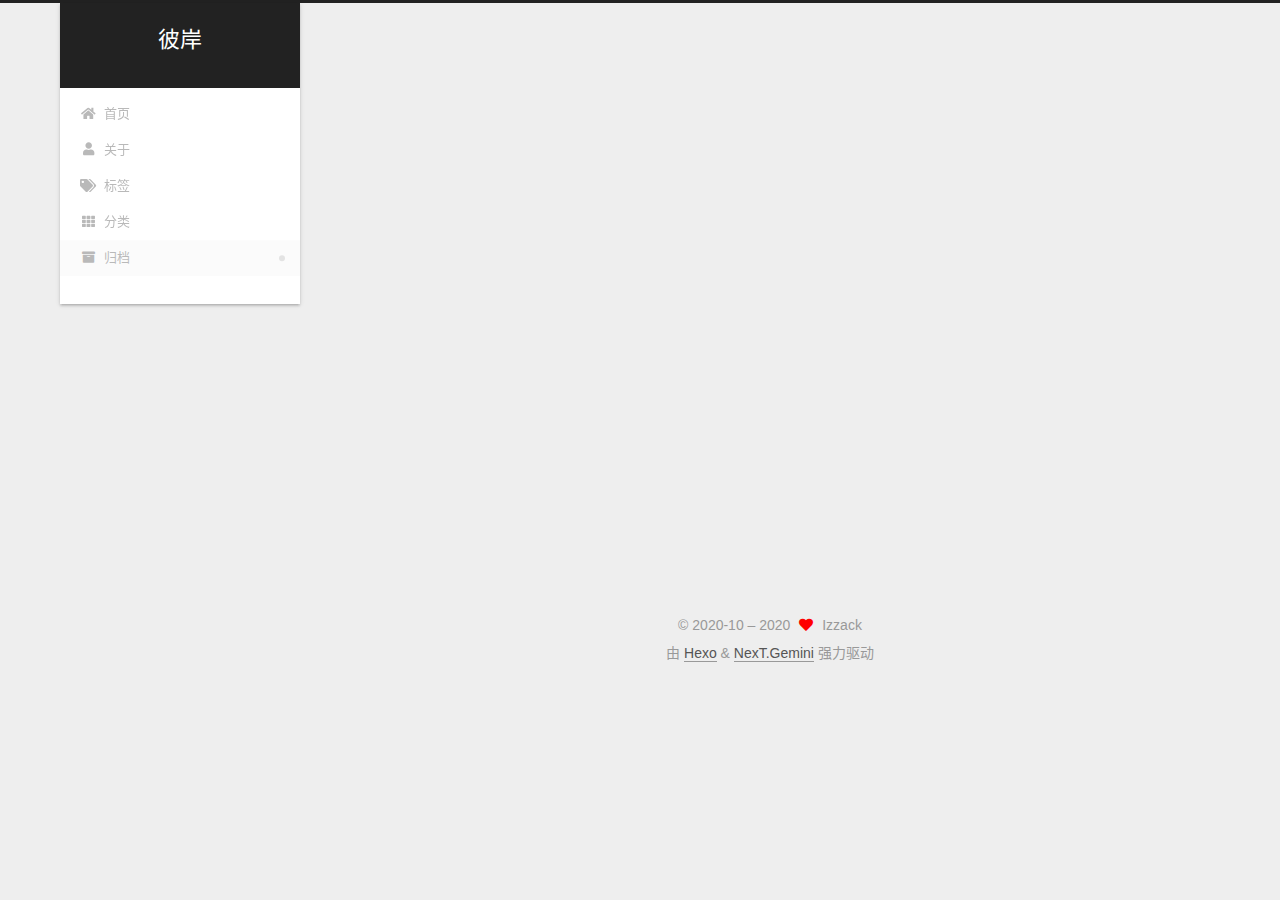
<file: archives/2020/index.html>
<!DOCTYPE html>
<html lang="zh-CN">
<head>
  <meta charset="UTF-8">
<meta name="viewport" content="width=device-width, initial-scale=1, maximum-scale=2">
<meta name="theme-color" content="#222">
<meta name="generator" content="Hexo 5.2.0">
  <link rel="apple-touch-icon" sizes="180x180" href="/images/apple-touch-icon-next.png">
  <link rel="icon" type="image/png" sizes="32x32" href="/images/favicon-32x32-next.png">
  <link rel="icon" type="image/png" sizes="16x16" href="/images/favicon-16x16-next.png">
  <link rel="mask-icon" href="/images/logo.svg" color="#222">

<link rel="stylesheet" href="/css/main.css">


<link rel="stylesheet" href="/lib/font-awesome/css/all.min.css">

<script id="hexo-configurations">
    var NexT = window.NexT || {};
    var CONFIG = {"hostname":"example.com","root":"/","scheme":"Gemini","version":"7.8.0","exturl":false,"sidebar":{"position":"left","display":"post","padding":18,"offset":12,"onmobile":false},"copycode":{"enable":false,"show_result":false,"style":null},"back2top":{"enable":true,"sidebar":false,"scrollpercent":false},"bookmark":{"enable":false,"color":"#222","save":"auto"},"fancybox":false,"mediumzoom":false,"lazyload":false,"pangu":false,"comments":{"style":"tabs","active":null,"storage":true,"lazyload":false,"nav":null},"algolia":{"hits":{"per_page":10},"labels":{"input_placeholder":"Search for Posts","hits_empty":"We didn't find any results for the search: ${query}","hits_stats":"${hits} results found in ${time} ms"}},"localsearch":{"enable":false,"trigger":"auto","top_n_per_article":1,"unescape":false,"preload":false},"motion":{"enable":true,"async":false,"transition":{"post_block":"fadeIn","post_header":"slideDownIn","post_body":"slideDownIn","coll_header":"slideLeftIn","sidebar":"slideUpIn"}}};
  </script>

  <meta name="description" content="选择有时候比努力更重要">
<meta property="og:type" content="website">
<meta property="og:title" content="彼岸">
<meta property="og:url" content="http://example.com/archives/2020/index.html">
<meta property="og:site_name" content="彼岸">
<meta property="og:description" content="选择有时候比努力更重要">
<meta property="og:locale" content="zh_CN">
<meta property="article:author" content="Izzack">
<meta name="twitter:card" content="summary">

<link rel="canonical" href="http://example.com/archives/2020/">


<script id="page-configurations">
  // https://hexo.io/docs/variables.html
  CONFIG.page = {
    sidebar: "",
    isHome : false,
    isPost : false,
    lang   : 'zh-CN'
  };
</script>

  <title>归档 | 彼岸</title>
  






  <noscript>
  <style>
  .use-motion .brand,
  .use-motion .menu-item,
  .sidebar-inner,
  .use-motion .post-block,
  .use-motion .pagination,
  .use-motion .comments,
  .use-motion .post-header,
  .use-motion .post-body,
  .use-motion .collection-header { opacity: initial; }

  .use-motion .site-title,
  .use-motion .site-subtitle {
    opacity: initial;
    top: initial;
  }

  .use-motion .logo-line-before i { left: initial; }
  .use-motion .logo-line-after i { right: initial; }
  </style>
</noscript>

</head>

<body itemscope itemtype="http://schema.org/WebPage">
  <div class="container use-motion">
    <div class="headband"></div>

    <header class="header" itemscope itemtype="http://schema.org/WPHeader">
      <div class="header-inner"><div class="site-brand-container">
  <div class="site-nav-toggle">
    <div class="toggle" aria-label="切换导航栏">
      <span class="toggle-line toggle-line-first"></span>
      <span class="toggle-line toggle-line-middle"></span>
      <span class="toggle-line toggle-line-last"></span>
    </div>
  </div>

  <div class="site-meta">

    <a href="/" class="brand" rel="start">
      <span class="logo-line-before"><i></i></span>
      <h1 class="site-title">彼岸</h1>
      <span class="logo-line-after"><i></i></span>
    </a>
      <p class="site-subtitle" itemprop="description"> </p>
  </div>

  <div class="site-nav-right">
    <div class="toggle popup-trigger">
    </div>
  </div>
</div>




<nav class="site-nav">
  <ul id="menu" class="main-menu menu">
        <li class="menu-item menu-item-home">

    <a href="/" rel="section"><i class="fa fa-home fa-fw"></i>首页</a>

  </li>
        <li class="menu-item menu-item-about">

    <a href="/about/" rel="section"><i class="fa fa-user fa-fw"></i>关于</a>

  </li>
        <li class="menu-item menu-item-tags">

    <a href="/tags/" rel="section"><i class="fa fa-tags fa-fw"></i>标签</a>

  </li>
        <li class="menu-item menu-item-categories">

    <a href="/categories/" rel="section"><i class="fa fa-th fa-fw"></i>分类</a>

  </li>
        <li class="menu-item menu-item-archives">

    <a href="/archives/" rel="section"><i class="fa fa-archive fa-fw"></i>归档</a>

  </li>
  </ul>
</nav>




</div>
    </header>

    
  <div class="back-to-top">
    <i class="fa fa-arrow-up"></i>
    <span>0%</span>
  </div>


    <main class="main">
      <div class="main-inner">
        <div class="content-wrap">
          

          <div class="content archive">
            

  
  
  
  <div class="post-block">
    <div class="posts-collapse">
      <div class="collection-title">
        <span class="collection-header">嗯..! 目前共计 2 篇日志。 继续努力。</span>
      </div>

      
    <div class="collection-year">
      <span class="collection-header">2020</span>
    </div>

  <article itemscope itemtype="http://schema.org/Article">
    <header class="post-header">

      <div class="post-meta">
        <time itemprop="dateCreated"
              datetime="2020-11-04T19:41:01+08:00"
              content="2020-11-04">
          11-04
        </time>
      </div>

      <div class="post-title">
          <a class="post-title-link" href="/2020/11/04/try/" itemprop="url">
            <span itemprop="name">try</span>
          </a>
      </div>

    </header>
  </article>

  <article itemscope itemtype="http://schema.org/Article">
    <header class="post-header">

      <div class="post-meta">
        <time itemprop="dateCreated"
              datetime="2020-10-07T10:13:53+08:00"
              content="2020-10-07">
          10-07
        </time>
      </div>

      <div class="post-title">
          <a class="post-title-link" href="/2020/10/07/hello-world/" itemprop="url">
            <span itemprop="name">Hello World</span>
          </a>
      </div>

    </header>
  </article>


    </div>
  </div>
  
  
  

  



          </div>
          

<script>
  window.addEventListener('tabs:register', () => {
    let { activeClass } = CONFIG.comments;
    if (CONFIG.comments.storage) {
      activeClass = localStorage.getItem('comments_active') || activeClass;
    }
    if (activeClass) {
      let activeTab = document.querySelector(`a[href="#comment-${activeClass}"]`);
      if (activeTab) {
        activeTab.click();
      }
    }
  });
  if (CONFIG.comments.storage) {
    window.addEventListener('tabs:click', event => {
      if (!event.target.matches('.tabs-comment .tab-content .tab-pane')) return;
      let commentClass = event.target.classList[1];
      localStorage.setItem('comments_active', commentClass);
    });
  }
</script>

        </div>
          
  
  <div class="toggle sidebar-toggle">
    <span class="toggle-line toggle-line-first"></span>
    <span class="toggle-line toggle-line-middle"></span>
    <span class="toggle-line toggle-line-last"></span>
  </div>

  <aside class="sidebar">
    <div class="sidebar-inner">

      <ul class="sidebar-nav motion-element">
        <li class="sidebar-nav-toc">
          文章目录
        </li>
        <li class="sidebar-nav-overview">
          站点概览
        </li>
      </ul>

      <!--noindex-->
      <div class="post-toc-wrap sidebar-panel">
      </div>
      <!--/noindex-->

      <div class="site-overview-wrap sidebar-panel">
        <div class="site-author motion-element" itemprop="author" itemscope itemtype="http://schema.org/Person">
    <img class="site-author-image" itemprop="image" alt="Izzack"
      src="/images/avatar.jpg">
  <p class="site-author-name" itemprop="name">Izzack</p>
  <div class="site-description" itemprop="description">选择有时候比努力更重要</div>
</div>
<div class="site-state-wrap motion-element">
  <nav class="site-state">
      <div class="site-state-item site-state-posts">
          <a href="/archives/">
        
          <span class="site-state-item-count">2</span>
          <span class="site-state-item-name">日志</span>
        </a>
      </div>
  </nav>
</div>



      </div>

    </div>
  </aside>
  <div id="sidebar-dimmer"></div>


      </div>
    </main>

    <footer class="footer">
      <div class="footer-inner">
        

        

<div class="copyright">
  
  &copy; 2020-10 – 
  <span itemprop="copyrightYear">2020</span>
  <span class="with-love">
    <i class="fa fa-heart"></i>
  </span>
  <span class="author" itemprop="copyrightHolder">Izzack</span>
</div>
  <div class="powered-by">由 <a href="https://hexo.io/" class="theme-link" rel="noopener" target="_blank">Hexo</a> & <a href="https://theme-next.org/" class="theme-link" rel="noopener" target="_blank">NexT.Gemini</a> 强力驱动
  </div>

        








      </div>
    </footer>
  </div>

  
  <script src="/lib/anime.min.js"></script>
  <script src="/lib/velocity/velocity.min.js"></script>
  <script src="/lib/velocity/velocity.ui.min.js"></script>

<script src="/js/utils.js"></script>

<script src="/js/motion.js"></script>


<script src="/js/schemes/pisces.js"></script>


<script src="/js/next-boot.js"></script>




  















  

  

</body>
</html>
</file>
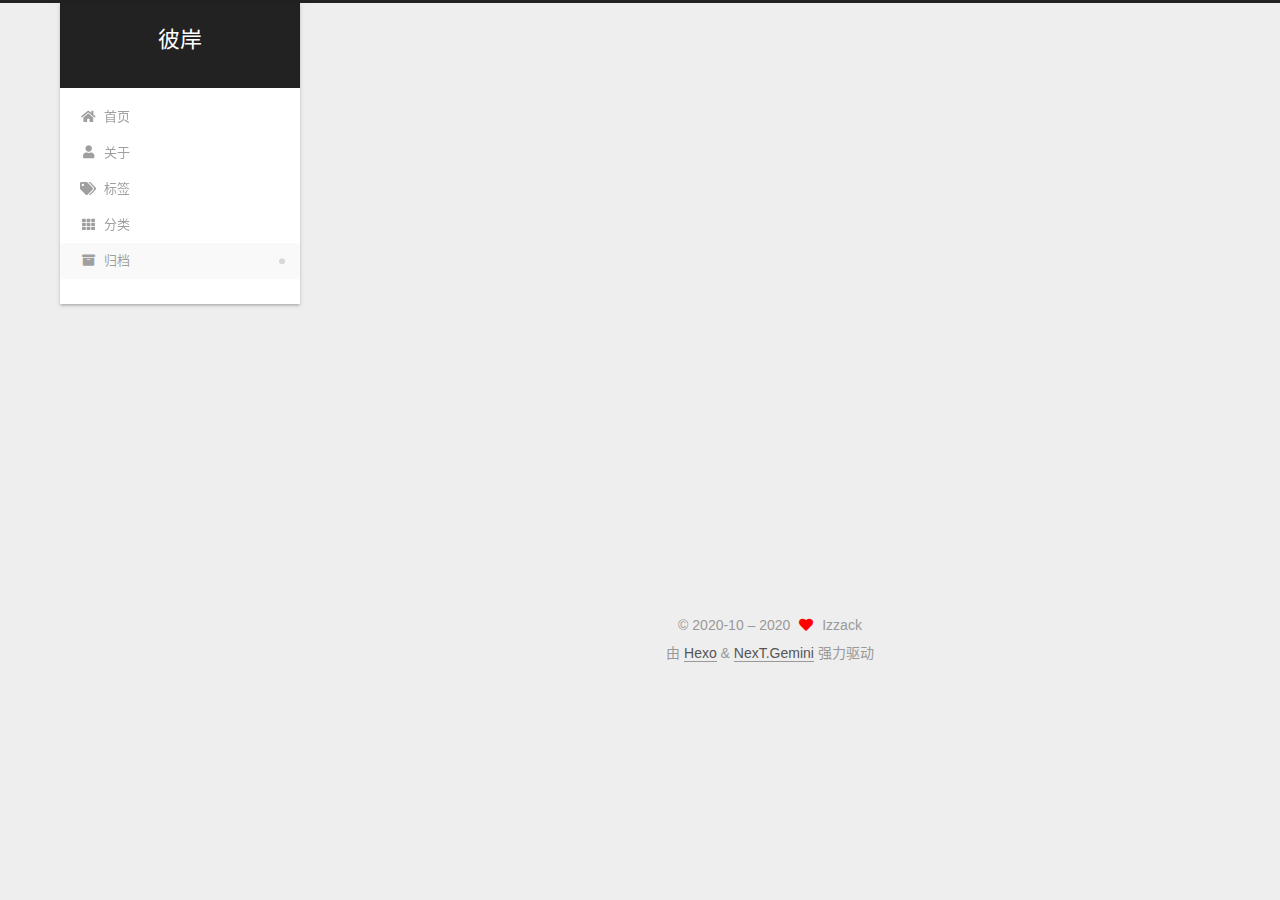
<file: archives/2020/10/index.html>
<!DOCTYPE html>
<html lang="zh-CN">
<head>
  <meta charset="UTF-8">
<meta name="viewport" content="width=device-width, initial-scale=1, maximum-scale=2">
<meta name="theme-color" content="#222">
<meta name="generator" content="Hexo 5.2.0">
  <link rel="apple-touch-icon" sizes="180x180" href="/images/apple-touch-icon-next.png">
  <link rel="icon" type="image/png" sizes="32x32" href="/images/favicon-32x32-next.png">
  <link rel="icon" type="image/png" sizes="16x16" href="/images/favicon-16x16-next.png">
  <link rel="mask-icon" href="/images/logo.svg" color="#222">

<link rel="stylesheet" href="/css/main.css">


<link rel="stylesheet" href="/lib/font-awesome/css/all.min.css">

<script id="hexo-configurations">
    var NexT = window.NexT || {};
    var CONFIG = {"hostname":"example.com","root":"/","scheme":"Gemini","version":"7.8.0","exturl":false,"sidebar":{"position":"left","display":"post","padding":18,"offset":12,"onmobile":false},"copycode":{"enable":false,"show_result":false,"style":null},"back2top":{"enable":true,"sidebar":false,"scrollpercent":false},"bookmark":{"enable":false,"color":"#222","save":"auto"},"fancybox":false,"mediumzoom":false,"lazyload":false,"pangu":false,"comments":{"style":"tabs","active":null,"storage":true,"lazyload":false,"nav":null},"algolia":{"hits":{"per_page":10},"labels":{"input_placeholder":"Search for Posts","hits_empty":"We didn't find any results for the search: ${query}","hits_stats":"${hits} results found in ${time} ms"}},"localsearch":{"enable":false,"trigger":"auto","top_n_per_article":1,"unescape":false,"preload":false},"motion":{"enable":true,"async":false,"transition":{"post_block":"fadeIn","post_header":"slideDownIn","post_body":"slideDownIn","coll_header":"slideLeftIn","sidebar":"slideUpIn"}}};
  </script>

  <meta name="description" content="选择有时候比努力更重要">
<meta property="og:type" content="website">
<meta property="og:title" content="彼岸">
<meta property="og:url" content="http://example.com/archives/2020/10/index.html">
<meta property="og:site_name" content="彼岸">
<meta property="og:description" content="选择有时候比努力更重要">
<meta property="og:locale" content="zh_CN">
<meta property="article:author" content="Izzack">
<meta name="twitter:card" content="summary">

<link rel="canonical" href="http://example.com/archives/2020/10/">


<script id="page-configurations">
  // https://hexo.io/docs/variables.html
  CONFIG.page = {
    sidebar: "",
    isHome : false,
    isPost : false,
    lang   : 'zh-CN'
  };
</script>

  <title>归档 | 彼岸</title>
  






  <noscript>
  <style>
  .use-motion .brand,
  .use-motion .menu-item,
  .sidebar-inner,
  .use-motion .post-block,
  .use-motion .pagination,
  .use-motion .comments,
  .use-motion .post-header,
  .use-motion .post-body,
  .use-motion .collection-header { opacity: initial; }

  .use-motion .site-title,
  .use-motion .site-subtitle {
    opacity: initial;
    top: initial;
  }

  .use-motion .logo-line-before i { left: initial; }
  .use-motion .logo-line-after i { right: initial; }
  </style>
</noscript>

</head>

<body itemscope itemtype="http://schema.org/WebPage">
  <div class="container use-motion">
    <div class="headband"></div>

    <header class="header" itemscope itemtype="http://schema.org/WPHeader">
      <div class="header-inner"><div class="site-brand-container">
  <div class="site-nav-toggle">
    <div class="toggle" aria-label="切换导航栏">
      <span class="toggle-line toggle-line-first"></span>
      <span class="toggle-line toggle-line-middle"></span>
      <span class="toggle-line toggle-line-last"></span>
    </div>
  </div>

  <div class="site-meta">

    <a href="/" class="brand" rel="start">
      <span class="logo-line-before"><i></i></span>
      <h1 class="site-title">彼岸</h1>
      <span class="logo-line-after"><i></i></span>
    </a>
      <p class="site-subtitle" itemprop="description"> </p>
  </div>

  <div class="site-nav-right">
    <div class="toggle popup-trigger">
    </div>
  </div>
</div>




<nav class="site-nav">
  <ul id="menu" class="main-menu menu">
        <li class="menu-item menu-item-home">

    <a href="/" rel="section"><i class="fa fa-home fa-fw"></i>首页</a>

  </li>
        <li class="menu-item menu-item-about">

    <a href="/about/" rel="section"><i class="fa fa-user fa-fw"></i>关于</a>

  </li>
        <li class="menu-item menu-item-tags">

    <a href="/tags/" rel="section"><i class="fa fa-tags fa-fw"></i>标签</a>

  </li>
        <li class="menu-item menu-item-categories">

    <a href="/categories/" rel="section"><i class="fa fa-th fa-fw"></i>分类</a>

  </li>
        <li class="menu-item menu-item-archives">

    <a href="/archives/" rel="section"><i class="fa fa-archive fa-fw"></i>归档</a>

  </li>
  </ul>
</nav>




</div>
    </header>

    
  <div class="back-to-top">
    <i class="fa fa-arrow-up"></i>
    <span>0%</span>
  </div>


    <main class="main">
      <div class="main-inner">
        <div class="content-wrap">
          

          <div class="content archive">
            

  
  
  
  <div class="post-block">
    <div class="posts-collapse">
      <div class="collection-title">
        <span class="collection-header">嗯..! 目前共计 2 篇日志。 继续努力。</span>
      </div>

      
    <div class="collection-year">
      <span class="collection-header">2020</span>
    </div>

  <article itemscope itemtype="http://schema.org/Article">
    <header class="post-header">

      <div class="post-meta">
        <time itemprop="dateCreated"
              datetime="2020-10-07T10:13:53+08:00"
              content="2020-10-07">
          10-07
        </time>
      </div>

      <div class="post-title">
          <a class="post-title-link" href="/2020/10/07/hello-world/" itemprop="url">
            <span itemprop="name">Hello World</span>
          </a>
      </div>

    </header>
  </article>


    </div>
  </div>
  
  
  

  



          </div>
          

<script>
  window.addEventListener('tabs:register', () => {
    let { activeClass } = CONFIG.comments;
    if (CONFIG.comments.storage) {
      activeClass = localStorage.getItem('comments_active') || activeClass;
    }
    if (activeClass) {
      let activeTab = document.querySelector(`a[href="#comment-${activeClass}"]`);
      if (activeTab) {
        activeTab.click();
      }
    }
  });
  if (CONFIG.comments.storage) {
    window.addEventListener('tabs:click', event => {
      if (!event.target.matches('.tabs-comment .tab-content .tab-pane')) return;
      let commentClass = event.target.classList[1];
      localStorage.setItem('comments_active', commentClass);
    });
  }
</script>

        </div>
          
  
  <div class="toggle sidebar-toggle">
    <span class="toggle-line toggle-line-first"></span>
    <span class="toggle-line toggle-line-middle"></span>
    <span class="toggle-line toggle-line-last"></span>
  </div>

  <aside class="sidebar">
    <div class="sidebar-inner">

      <ul class="sidebar-nav motion-element">
        <li class="sidebar-nav-toc">
          文章目录
        </li>
        <li class="sidebar-nav-overview">
          站点概览
        </li>
      </ul>

      <!--noindex-->
      <div class="post-toc-wrap sidebar-panel">
      </div>
      <!--/noindex-->

      <div class="site-overview-wrap sidebar-panel">
        <div class="site-author motion-element" itemprop="author" itemscope itemtype="http://schema.org/Person">
    <img class="site-author-image" itemprop="image" alt="Izzack"
      src="/images/avatar.jpg">
  <p class="site-author-name" itemprop="name">Izzack</p>
  <div class="site-description" itemprop="description">选择有时候比努力更重要</div>
</div>
<div class="site-state-wrap motion-element">
  <nav class="site-state">
      <div class="site-state-item site-state-posts">
          <a href="/archives/">
        
          <span class="site-state-item-count">2</span>
          <span class="site-state-item-name">日志</span>
        </a>
      </div>
  </nav>
</div>



      </div>

    </div>
  </aside>
  <div id="sidebar-dimmer"></div>


      </div>
    </main>

    <footer class="footer">
      <div class="footer-inner">
        

        

<div class="copyright">
  
  &copy; 2020-10 – 
  <span itemprop="copyrightYear">2020</span>
  <span class="with-love">
    <i class="fa fa-heart"></i>
  </span>
  <span class="author" itemprop="copyrightHolder">Izzack</span>
</div>
  <div class="powered-by">由 <a href="https://hexo.io/" class="theme-link" rel="noopener" target="_blank">Hexo</a> & <a href="https://theme-next.org/" class="theme-link" rel="noopener" target="_blank">NexT.Gemini</a> 强力驱动
  </div>

        








      </div>
    </footer>
  </div>

  
  <script src="/lib/anime.min.js"></script>
  <script src="/lib/velocity/velocity.min.js"></script>
  <script src="/lib/velocity/velocity.ui.min.js"></script>

<script src="/js/utils.js"></script>

<script src="/js/motion.js"></script>


<script src="/js/schemes/pisces.js"></script>


<script src="/js/next-boot.js"></script>




  















  

  

</body>
</html>
</file>
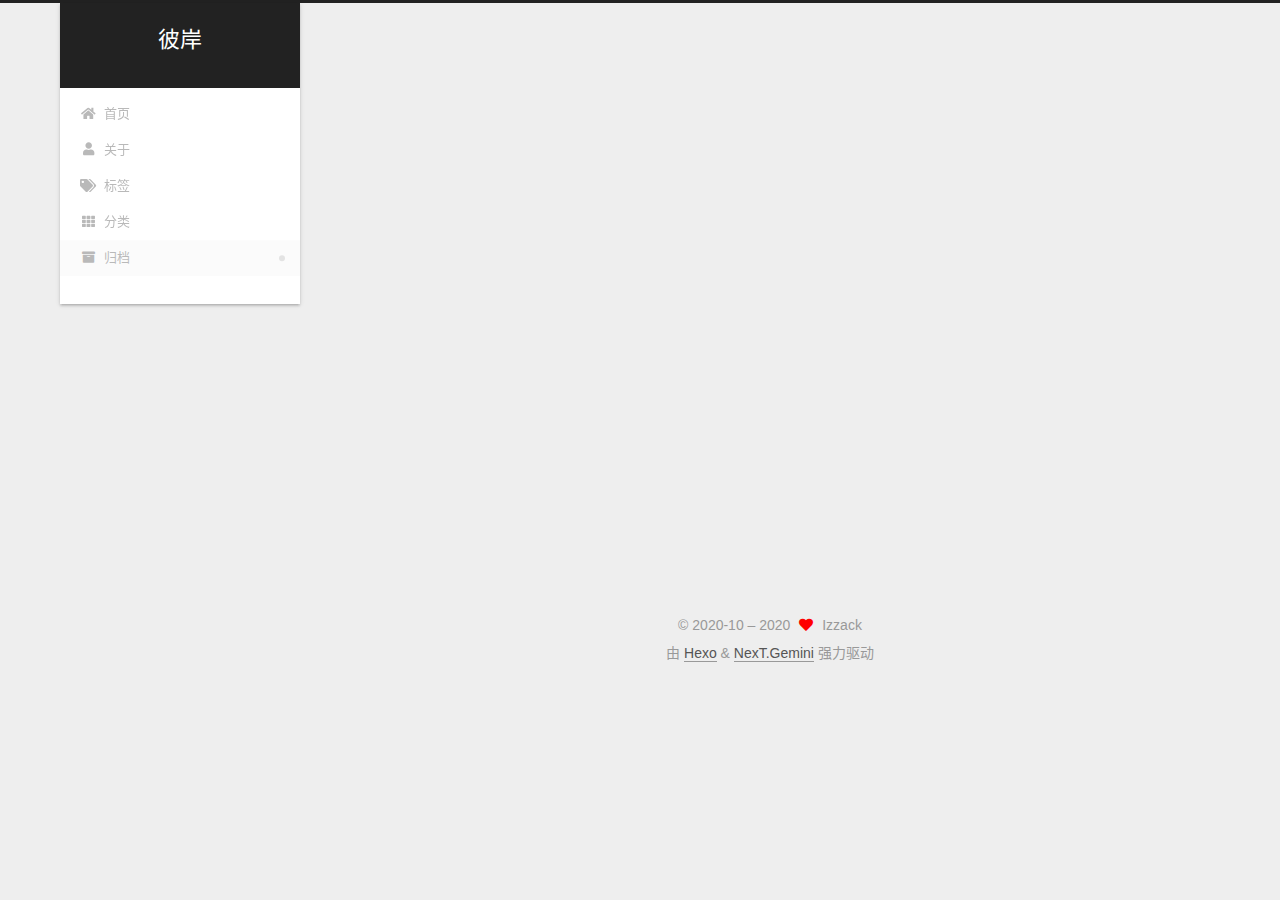
<file: archives/2020/11/index.html>
<!DOCTYPE html>
<html lang="zh-CN">
<head>
  <meta charset="UTF-8">
<meta name="viewport" content="width=device-width, initial-scale=1, maximum-scale=2">
<meta name="theme-color" content="#222">
<meta name="generator" content="Hexo 5.2.0">
  <link rel="apple-touch-icon" sizes="180x180" href="/images/apple-touch-icon-next.png">
  <link rel="icon" type="image/png" sizes="32x32" href="/images/favicon-32x32-next.png">
  <link rel="icon" type="image/png" sizes="16x16" href="/images/favicon-16x16-next.png">
  <link rel="mask-icon" href="/images/logo.svg" color="#222">

<link rel="stylesheet" href="/css/main.css">


<link rel="stylesheet" href="/lib/font-awesome/css/all.min.css">

<script id="hexo-configurations">
    var NexT = window.NexT || {};
    var CONFIG = {"hostname":"example.com","root":"/","scheme":"Gemini","version":"7.8.0","exturl":false,"sidebar":{"position":"left","display":"post","padding":18,"offset":12,"onmobile":false},"copycode":{"enable":false,"show_result":false,"style":null},"back2top":{"enable":true,"sidebar":false,"scrollpercent":false},"bookmark":{"enable":false,"color":"#222","save":"auto"},"fancybox":false,"mediumzoom":false,"lazyload":false,"pangu":false,"comments":{"style":"tabs","active":null,"storage":true,"lazyload":false,"nav":null},"algolia":{"hits":{"per_page":10},"labels":{"input_placeholder":"Search for Posts","hits_empty":"We didn't find any results for the search: ${query}","hits_stats":"${hits} results found in ${time} ms"}},"localsearch":{"enable":false,"trigger":"auto","top_n_per_article":1,"unescape":false,"preload":false},"motion":{"enable":true,"async":false,"transition":{"post_block":"fadeIn","post_header":"slideDownIn","post_body":"slideDownIn","coll_header":"slideLeftIn","sidebar":"slideUpIn"}}};
  </script>

  <meta name="description" content="选择有时候比努力更重要">
<meta property="og:type" content="website">
<meta property="og:title" content="彼岸">
<meta property="og:url" content="http://example.com/archives/2020/11/index.html">
<meta property="og:site_name" content="彼岸">
<meta property="og:description" content="选择有时候比努力更重要">
<meta property="og:locale" content="zh_CN">
<meta property="article:author" content="Izzack">
<meta name="twitter:card" content="summary">

<link rel="canonical" href="http://example.com/archives/2020/11/">


<script id="page-configurations">
  // https://hexo.io/docs/variables.html
  CONFIG.page = {
    sidebar: "",
    isHome : false,
    isPost : false,
    lang   : 'zh-CN'
  };
</script>

  <title>归档 | 彼岸</title>
  






  <noscript>
  <style>
  .use-motion .brand,
  .use-motion .menu-item,
  .sidebar-inner,
  .use-motion .post-block,
  .use-motion .pagination,
  .use-motion .comments,
  .use-motion .post-header,
  .use-motion .post-body,
  .use-motion .collection-header { opacity: initial; }

  .use-motion .site-title,
  .use-motion .site-subtitle {
    opacity: initial;
    top: initial;
  }

  .use-motion .logo-line-before i { left: initial; }
  .use-motion .logo-line-after i { right: initial; }
  </style>
</noscript>

</head>

<body itemscope itemtype="http://schema.org/WebPage">
  <div class="container use-motion">
    <div class="headband"></div>

    <header class="header" itemscope itemtype="http://schema.org/WPHeader">
      <div class="header-inner"><div class="site-brand-container">
  <div class="site-nav-toggle">
    <div class="toggle" aria-label="切换导航栏">
      <span class="toggle-line toggle-line-first"></span>
      <span class="toggle-line toggle-line-middle"></span>
      <span class="toggle-line toggle-line-last"></span>
    </div>
  </div>

  <div class="site-meta">

    <a href="/" class="brand" rel="start">
      <span class="logo-line-before"><i></i></span>
      <h1 class="site-title">彼岸</h1>
      <span class="logo-line-after"><i></i></span>
    </a>
      <p class="site-subtitle" itemprop="description"> </p>
  </div>

  <div class="site-nav-right">
    <div class="toggle popup-trigger">
    </div>
  </div>
</div>




<nav class="site-nav">
  <ul id="menu" class="main-menu menu">
        <li class="menu-item menu-item-home">

    <a href="/" rel="section"><i class="fa fa-home fa-fw"></i>首页</a>

  </li>
        <li class="menu-item menu-item-about">

    <a href="/about/" rel="section"><i class="fa fa-user fa-fw"></i>关于</a>

  </li>
        <li class="menu-item menu-item-tags">

    <a href="/tags/" rel="section"><i class="fa fa-tags fa-fw"></i>标签</a>

  </li>
        <li class="menu-item menu-item-categories">

    <a href="/categories/" rel="section"><i class="fa fa-th fa-fw"></i>分类</a>

  </li>
        <li class="menu-item menu-item-archives">

    <a href="/archives/" rel="section"><i class="fa fa-archive fa-fw"></i>归档</a>

  </li>
  </ul>
</nav>




</div>
    </header>

    
  <div class="back-to-top">
    <i class="fa fa-arrow-up"></i>
    <span>0%</span>
  </div>


    <main class="main">
      <div class="main-inner">
        <div class="content-wrap">
          

          <div class="content archive">
            

  
  
  
  <div class="post-block">
    <div class="posts-collapse">
      <div class="collection-title">
        <span class="collection-header">嗯..! 目前共计 2 篇日志。 继续努力。</span>
      </div>

      
    <div class="collection-year">
      <span class="collection-header">2020</span>
    </div>

  <article itemscope itemtype="http://schema.org/Article">
    <header class="post-header">

      <div class="post-meta">
        <time itemprop="dateCreated"
              datetime="2020-11-04T19:41:01+08:00"
              content="2020-11-04">
          11-04
        </time>
      </div>

      <div class="post-title">
          <a class="post-title-link" href="/2020/11/04/try/" itemprop="url">
            <span itemprop="name">try</span>
          </a>
      </div>

    </header>
  </article>


    </div>
  </div>
  
  
  

  



          </div>
          

<script>
  window.addEventListener('tabs:register', () => {
    let { activeClass } = CONFIG.comments;
    if (CONFIG.comments.storage) {
      activeClass = localStorage.getItem('comments_active') || activeClass;
    }
    if (activeClass) {
      let activeTab = document.querySelector(`a[href="#comment-${activeClass}"]`);
      if (activeTab) {
        activeTab.click();
      }
    }
  });
  if (CONFIG.comments.storage) {
    window.addEventListener('tabs:click', event => {
      if (!event.target.matches('.tabs-comment .tab-content .tab-pane')) return;
      let commentClass = event.target.classList[1];
      localStorage.setItem('comments_active', commentClass);
    });
  }
</script>

        </div>
          
  
  <div class="toggle sidebar-toggle">
    <span class="toggle-line toggle-line-first"></span>
    <span class="toggle-line toggle-line-middle"></span>
    <span class="toggle-line toggle-line-last"></span>
  </div>

  <aside class="sidebar">
    <div class="sidebar-inner">

      <ul class="sidebar-nav motion-element">
        <li class="sidebar-nav-toc">
          文章目录
        </li>
        <li class="sidebar-nav-overview">
          站点概览
        </li>
      </ul>

      <!--noindex-->
      <div class="post-toc-wrap sidebar-panel">
      </div>
      <!--/noindex-->

      <div class="site-overview-wrap sidebar-panel">
        <div class="site-author motion-element" itemprop="author" itemscope itemtype="http://schema.org/Person">
    <img class="site-author-image" itemprop="image" alt="Izzack"
      src="/images/avatar.jpg">
  <p class="site-author-name" itemprop="name">Izzack</p>
  <div class="site-description" itemprop="description">选择有时候比努力更重要</div>
</div>
<div class="site-state-wrap motion-element">
  <nav class="site-state">
      <div class="site-state-item site-state-posts">
          <a href="/archives/">
        
          <span class="site-state-item-count">2</span>
          <span class="site-state-item-name">日志</span>
        </a>
      </div>
  </nav>
</div>



      </div>

    </div>
  </aside>
  <div id="sidebar-dimmer"></div>


      </div>
    </main>

    <footer class="footer">
      <div class="footer-inner">
        

        

<div class="copyright">
  
  &copy; 2020-10 – 
  <span itemprop="copyrightYear">2020</span>
  <span class="with-love">
    <i class="fa fa-heart"></i>
  </span>
  <span class="author" itemprop="copyrightHolder">Izzack</span>
</div>
  <div class="powered-by">由 <a href="https://hexo.io/" class="theme-link" rel="noopener" target="_blank">Hexo</a> & <a href="https://theme-next.org/" class="theme-link" rel="noopener" target="_blank">NexT.Gemini</a> 强力驱动
  </div>

        








      </div>
    </footer>
  </div>

  
  <script src="/lib/anime.min.js"></script>
  <script src="/lib/velocity/velocity.min.js"></script>
  <script src="/lib/velocity/velocity.ui.min.js"></script>

<script src="/js/utils.js"></script>

<script src="/js/motion.js"></script>


<script src="/js/schemes/pisces.js"></script>


<script src="/js/next-boot.js"></script>




  















  

  

</body>
</html>
</file>
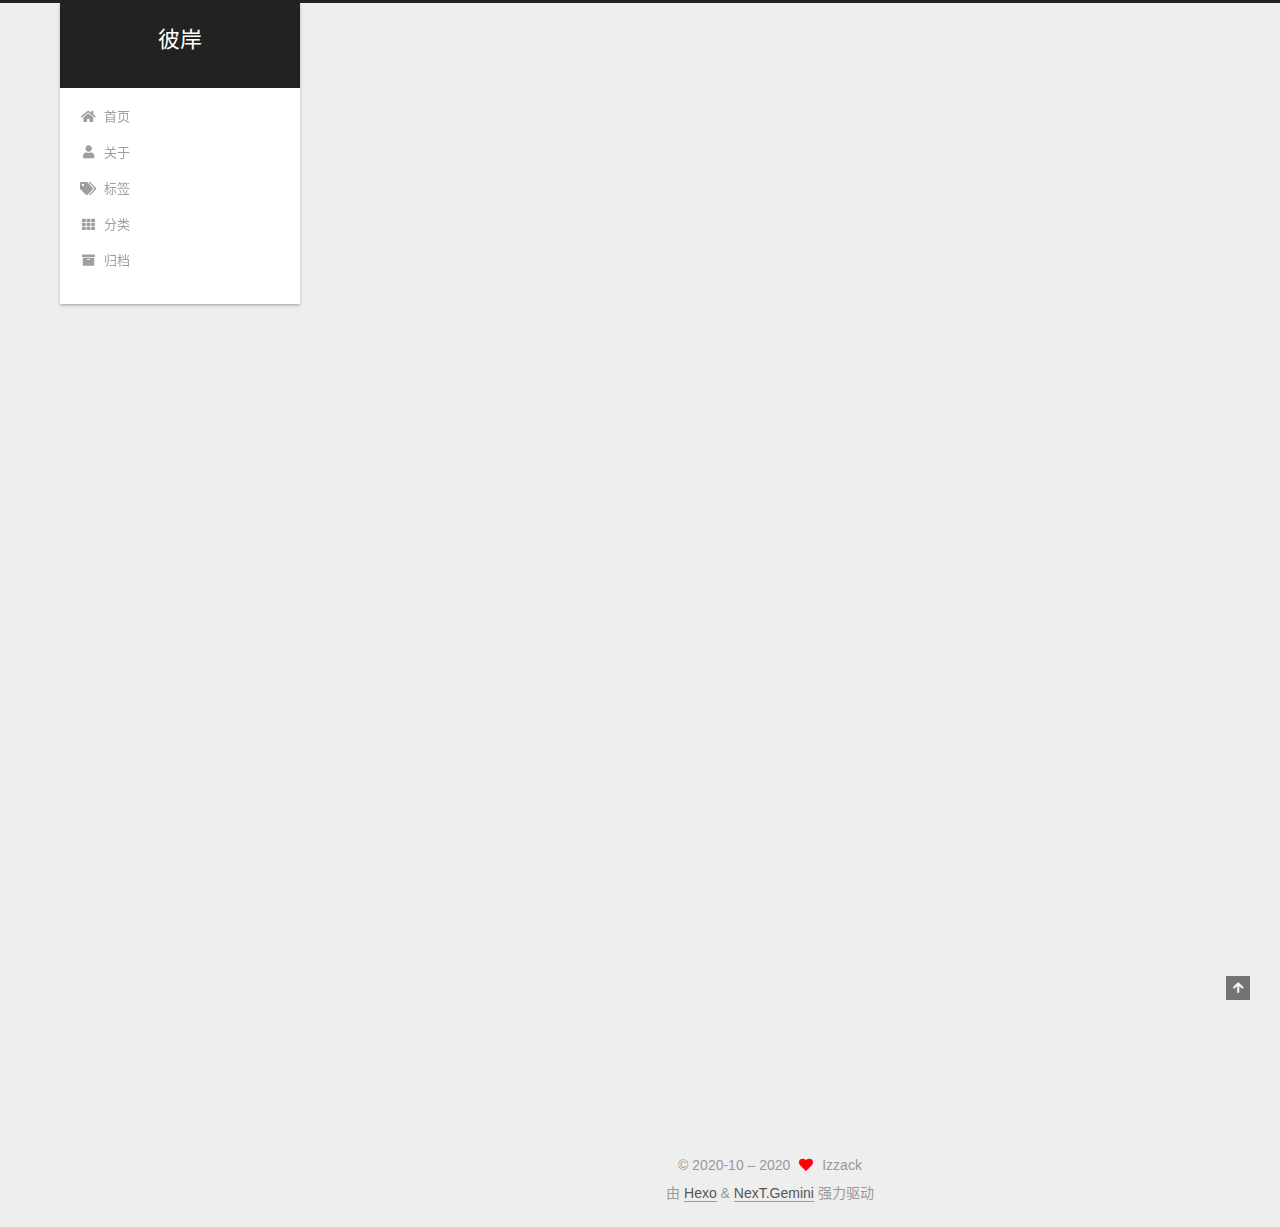
<file: 2020/10/07/hello-world/index.html>
<!DOCTYPE html>
<html lang="zh-CN">
<head>
  <meta charset="UTF-8">
<meta name="viewport" content="width=device-width, initial-scale=1, maximum-scale=2">
<meta name="theme-color" content="#222">
<meta name="generator" content="Hexo 5.2.0">
  <link rel="apple-touch-icon" sizes="180x180" href="/images/apple-touch-icon-next.png">
  <link rel="icon" type="image/png" sizes="32x32" href="/images/favicon-32x32-next.png">
  <link rel="icon" type="image/png" sizes="16x16" href="/images/favicon-16x16-next.png">
  <link rel="mask-icon" href="/images/logo.svg" color="#222">

<link rel="stylesheet" href="/css/main.css">


<link rel="stylesheet" href="/lib/font-awesome/css/all.min.css">

<script id="hexo-configurations">
    var NexT = window.NexT || {};
    var CONFIG = {"hostname":"example.com","root":"/","scheme":"Gemini","version":"7.8.0","exturl":false,"sidebar":{"position":"left","display":"post","padding":18,"offset":12,"onmobile":false},"copycode":{"enable":false,"show_result":false,"style":null},"back2top":{"enable":true,"sidebar":false,"scrollpercent":false},"bookmark":{"enable":false,"color":"#222","save":"auto"},"fancybox":false,"mediumzoom":false,"lazyload":false,"pangu":false,"comments":{"style":"tabs","active":null,"storage":true,"lazyload":false,"nav":null},"algolia":{"hits":{"per_page":10},"labels":{"input_placeholder":"Search for Posts","hits_empty":"We didn't find any results for the search: ${query}","hits_stats":"${hits} results found in ${time} ms"}},"localsearch":{"enable":false,"trigger":"auto","top_n_per_article":1,"unescape":false,"preload":false},"motion":{"enable":true,"async":false,"transition":{"post_block":"fadeIn","post_header":"slideDownIn","post_body":"slideDownIn","coll_header":"slideLeftIn","sidebar":"slideUpIn"}}};
  </script>

  <meta name="description" content="Welcome to Hexo! This is your very first post. Check documentation for more info. If you get any problems when using Hexo, you can find the answer in troubleshooting or you can ask me on GitHub. Quick">
<meta property="og:type" content="article">
<meta property="og:title" content="Hello World">
<meta property="og:url" content="http://example.com/2020/10/07/hello-world/index.html">
<meta property="og:site_name" content="彼岸">
<meta property="og:description" content="Welcome to Hexo! This is your very first post. Check documentation for more info. If you get any problems when using Hexo, you can find the answer in troubleshooting or you can ask me on GitHub. Quick">
<meta property="og:locale" content="zh_CN">
<meta property="article:published_time" content="2020-10-07T02:13:53.985Z">
<meta property="article:modified_time" content="2020-10-07T02:13:53.985Z">
<meta property="article:author" content="Izzack">
<meta name="twitter:card" content="summary">

<link rel="canonical" href="http://example.com/2020/10/07/hello-world/">


<script id="page-configurations">
  // https://hexo.io/docs/variables.html
  CONFIG.page = {
    sidebar: "",
    isHome : false,
    isPost : true,
    lang   : 'zh-CN'
  };
</script>

  <title>Hello World | 彼岸</title>
  






  <noscript>
  <style>
  .use-motion .brand,
  .use-motion .menu-item,
  .sidebar-inner,
  .use-motion .post-block,
  .use-motion .pagination,
  .use-motion .comments,
  .use-motion .post-header,
  .use-motion .post-body,
  .use-motion .collection-header { opacity: initial; }

  .use-motion .site-title,
  .use-motion .site-subtitle {
    opacity: initial;
    top: initial;
  }

  .use-motion .logo-line-before i { left: initial; }
  .use-motion .logo-line-after i { right: initial; }
  </style>
</noscript>

</head>

<body itemscope itemtype="http://schema.org/WebPage">
  <div class="container use-motion">
    <div class="headband"></div>

    <header class="header" itemscope itemtype="http://schema.org/WPHeader">
      <div class="header-inner"><div class="site-brand-container">
  <div class="site-nav-toggle">
    <div class="toggle" aria-label="切换导航栏">
      <span class="toggle-line toggle-line-first"></span>
      <span class="toggle-line toggle-line-middle"></span>
      <span class="toggle-line toggle-line-last"></span>
    </div>
  </div>

  <div class="site-meta">

    <a href="/" class="brand" rel="start">
      <span class="logo-line-before"><i></i></span>
      <h1 class="site-title">彼岸</h1>
      <span class="logo-line-after"><i></i></span>
    </a>
      <p class="site-subtitle" itemprop="description"> </p>
  </div>

  <div class="site-nav-right">
    <div class="toggle popup-trigger">
    </div>
  </div>
</div>




<nav class="site-nav">
  <ul id="menu" class="main-menu menu">
        <li class="menu-item menu-item-home">

    <a href="/" rel="section"><i class="fa fa-home fa-fw"></i>首页</a>

  </li>
        <li class="menu-item menu-item-about">

    <a href="/about/" rel="section"><i class="fa fa-user fa-fw"></i>关于</a>

  </li>
        <li class="menu-item menu-item-tags">

    <a href="/tags/" rel="section"><i class="fa fa-tags fa-fw"></i>标签</a>

  </li>
        <li class="menu-item menu-item-categories">

    <a href="/categories/" rel="section"><i class="fa fa-th fa-fw"></i>分类</a>

  </li>
        <li class="menu-item menu-item-archives">

    <a href="/archives/" rel="section"><i class="fa fa-archive fa-fw"></i>归档</a>

  </li>
  </ul>
</nav>




</div>
    </header>

    
  <div class="back-to-top">
    <i class="fa fa-arrow-up"></i>
    <span>0%</span>
  </div>


    <main class="main">
      <div class="main-inner">
        <div class="content-wrap">
          

          <div class="content post posts-expand">
            

    
  
  
  <article itemscope itemtype="http://schema.org/Article" class="post-block" lang="zh-CN">
    <link itemprop="mainEntityOfPage" href="http://example.com/2020/10/07/hello-world/">

    <span hidden itemprop="author" itemscope itemtype="http://schema.org/Person">
      <meta itemprop="image" content="/images/avatar.jpg">
      <meta itemprop="name" content="Izzack">
      <meta itemprop="description" content="选择有时候比努力更重要">
    </span>

    <span hidden itemprop="publisher" itemscope itemtype="http://schema.org/Organization">
      <meta itemprop="name" content="彼岸">
    </span>
      <header class="post-header">
        <h1 class="post-title" itemprop="name headline">
          Hello World
        </h1>

        <div class="post-meta">
            <span class="post-meta-item">
              <span class="post-meta-item-icon">
                <i class="far fa-calendar"></i>
              </span>
              <span class="post-meta-item-text">发表于</span>

              <time title="创建时间：2020-10-07 10:13:53" itemprop="dateCreated datePublished" datetime="2020-10-07T10:13:53+08:00">2020-10-07</time>
            </span>

          

        </div>
      </header>

    
    
    
    <div class="post-body" itemprop="articleBody">

      
        <p>Welcome to <a target="_blank" rel="noopener" href="https://hexo.io/">Hexo</a>! This is your very first post. Check <a target="_blank" rel="noopener" href="https://hexo.io/docs/">documentation</a> for more info. If you get any problems when using Hexo, you can find the answer in <a target="_blank" rel="noopener" href="https://hexo.io/docs/troubleshooting.html">troubleshooting</a> or you can ask me on <a target="_blank" rel="noopener" href="https://github.com/hexojs/hexo/issues">GitHub</a>.</p>
<h2 id="Quick-Start"><a href="#Quick-Start" class="headerlink" title="Quick Start"></a>Quick Start</h2><h3 id="Create-a-new-post"><a href="#Create-a-new-post" class="headerlink" title="Create a new post"></a>Create a new post</h3><figure class="highlight bash"><table><tr><td class="gutter"><pre><span class="line">1</span><br></pre></td><td class="code"><pre><span class="line">$ hexo new <span class="string">&quot;My New Post&quot;</span></span><br></pre></td></tr></table></figure>

<p>More info: <a target="_blank" rel="noopener" href="https://hexo.io/docs/writing.html">Writing</a></p>
<h3 id="Run-server"><a href="#Run-server" class="headerlink" title="Run server"></a>Run server</h3><figure class="highlight bash"><table><tr><td class="gutter"><pre><span class="line">1</span><br></pre></td><td class="code"><pre><span class="line">$ hexo server</span><br></pre></td></tr></table></figure>

<p>More info: <a target="_blank" rel="noopener" href="https://hexo.io/docs/server.html">Server</a></p>
<h3 id="Generate-static-files"><a href="#Generate-static-files" class="headerlink" title="Generate static files"></a>Generate static files</h3><figure class="highlight bash"><table><tr><td class="gutter"><pre><span class="line">1</span><br></pre></td><td class="code"><pre><span class="line">$ hexo generate</span><br></pre></td></tr></table></figure>

<p>More info: <a target="_blank" rel="noopener" href="https://hexo.io/docs/generating.html">Generating</a></p>
<h3 id="Deploy-to-remote-sites"><a href="#Deploy-to-remote-sites" class="headerlink" title="Deploy to remote sites"></a>Deploy to remote sites</h3><figure class="highlight bash"><table><tr><td class="gutter"><pre><span class="line">1</span><br></pre></td><td class="code"><pre><span class="line">$ hexo deploy</span><br></pre></td></tr></table></figure>

<p>More info: <a target="_blank" rel="noopener" href="https://hexo.io/docs/one-command-deployment.html">Deployment</a></p>

    </div>

    
    
    

      <footer class="post-footer">

        


        
    <div class="post-nav">
      <div class="post-nav-item"></div>
      <div class="post-nav-item">
    <a href="/2020/11/04/try/" rel="next" title="try">
      try <i class="fa fa-chevron-right"></i>
    </a></div>
    </div>
      </footer>
    
  </article>
  
  
  



          </div>
          

<script>
  window.addEventListener('tabs:register', () => {
    let { activeClass } = CONFIG.comments;
    if (CONFIG.comments.storage) {
      activeClass = localStorage.getItem('comments_active') || activeClass;
    }
    if (activeClass) {
      let activeTab = document.querySelector(`a[href="#comment-${activeClass}"]`);
      if (activeTab) {
        activeTab.click();
      }
    }
  });
  if (CONFIG.comments.storage) {
    window.addEventListener('tabs:click', event => {
      if (!event.target.matches('.tabs-comment .tab-content .tab-pane')) return;
      let commentClass = event.target.classList[1];
      localStorage.setItem('comments_active', commentClass);
    });
  }
</script>

        </div>
          
  
  <div class="toggle sidebar-toggle">
    <span class="toggle-line toggle-line-first"></span>
    <span class="toggle-line toggle-line-middle"></span>
    <span class="toggle-line toggle-line-last"></span>
  </div>

  <aside class="sidebar">
    <div class="sidebar-inner">

      <ul class="sidebar-nav motion-element">
        <li class="sidebar-nav-toc">
          文章目录
        </li>
        <li class="sidebar-nav-overview">
          站点概览
        </li>
      </ul>

      <!--noindex-->
      <div class="post-toc-wrap sidebar-panel">
          <div class="post-toc motion-element"><ol class="nav"><li class="nav-item nav-level-2"><a class="nav-link" href="#Quick-Start"><span class="nav-number">1.</span> <span class="nav-text">Quick Start</span></a><ol class="nav-child"><li class="nav-item nav-level-3"><a class="nav-link" href="#Create-a-new-post"><span class="nav-number">1.1.</span> <span class="nav-text">Create a new post</span></a></li><li class="nav-item nav-level-3"><a class="nav-link" href="#Run-server"><span class="nav-number">1.2.</span> <span class="nav-text">Run server</span></a></li><li class="nav-item nav-level-3"><a class="nav-link" href="#Generate-static-files"><span class="nav-number">1.3.</span> <span class="nav-text">Generate static files</span></a></li><li class="nav-item nav-level-3"><a class="nav-link" href="#Deploy-to-remote-sites"><span class="nav-number">1.4.</span> <span class="nav-text">Deploy to remote sites</span></a></li></ol></li></ol></div>
      </div>
      <!--/noindex-->

      <div class="site-overview-wrap sidebar-panel">
        <div class="site-author motion-element" itemprop="author" itemscope itemtype="http://schema.org/Person">
    <img class="site-author-image" itemprop="image" alt="Izzack"
      src="/images/avatar.jpg">
  <p class="site-author-name" itemprop="name">Izzack</p>
  <div class="site-description" itemprop="description">选择有时候比努力更重要</div>
</div>
<div class="site-state-wrap motion-element">
  <nav class="site-state">
      <div class="site-state-item site-state-posts">
          <a href="/archives/">
        
          <span class="site-state-item-count">2</span>
          <span class="site-state-item-name">日志</span>
        </a>
      </div>
  </nav>
</div>



      </div>

    </div>
  </aside>
  <div id="sidebar-dimmer"></div>


      </div>
    </main>

    <footer class="footer">
      <div class="footer-inner">
        

        

<div class="copyright">
  
  &copy; 2020-10 – 
  <span itemprop="copyrightYear">2020</span>
  <span class="with-love">
    <i class="fa fa-heart"></i>
  </span>
  <span class="author" itemprop="copyrightHolder">Izzack</span>
</div>
  <div class="powered-by">由 <a href="https://hexo.io/" class="theme-link" rel="noopener" target="_blank">Hexo</a> & <a href="https://theme-next.org/" class="theme-link" rel="noopener" target="_blank">NexT.Gemini</a> 强力驱动
  </div>

        








      </div>
    </footer>
  </div>

  
  <script src="/lib/anime.min.js"></script>
  <script src="/lib/velocity/velocity.min.js"></script>
  <script src="/lib/velocity/velocity.ui.min.js"></script>

<script src="/js/utils.js"></script>

<script src="/js/motion.js"></script>


<script src="/js/schemes/pisces.js"></script>


<script src="/js/next-boot.js"></script>




  















  

  

</body>
</html>
</file>
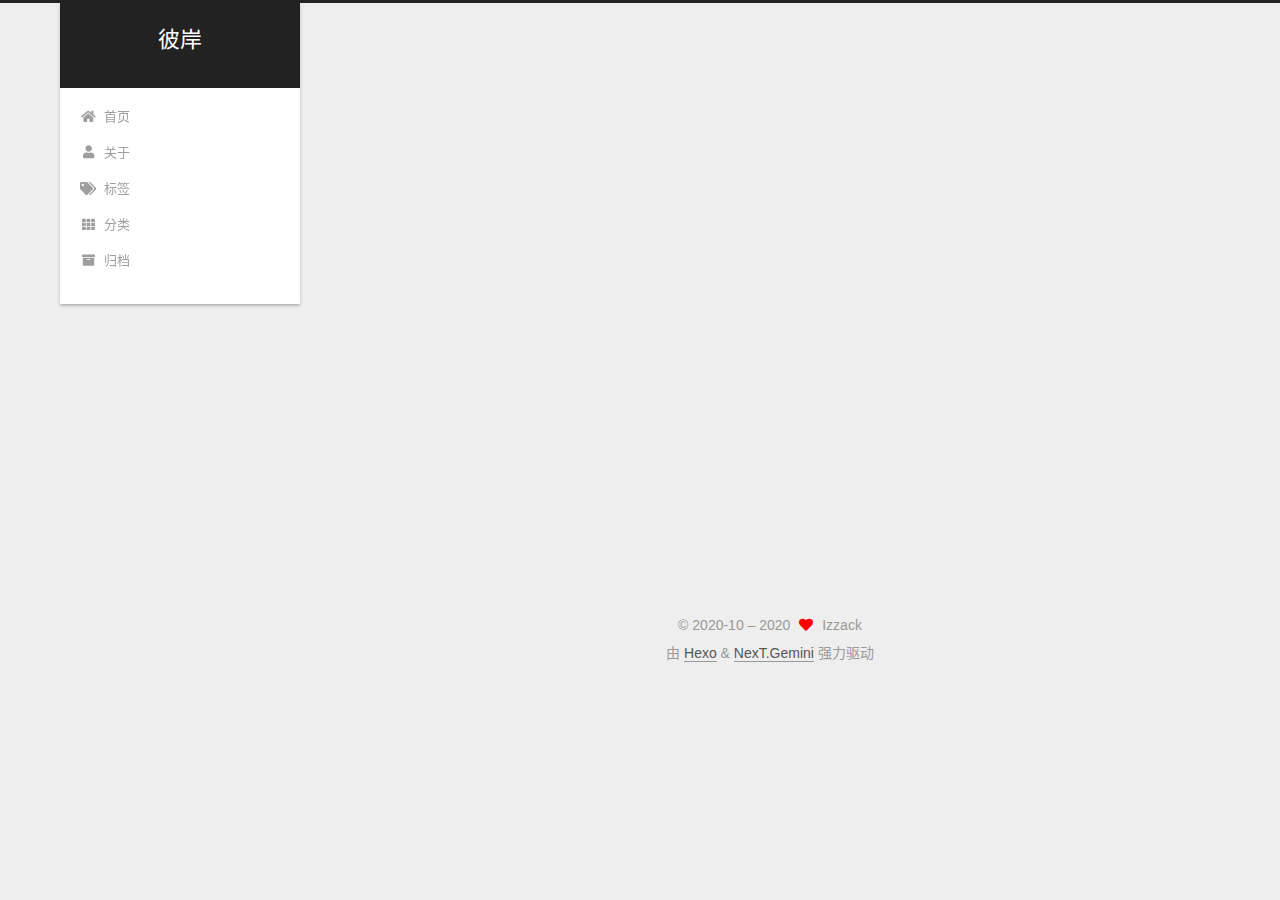
<file: 2020/11/04/try/index.html>
<!DOCTYPE html>
<html lang="zh-CN">
<head>
  <meta charset="UTF-8">
<meta name="viewport" content="width=device-width, initial-scale=1, maximum-scale=2">
<meta name="theme-color" content="#222">
<meta name="generator" content="Hexo 5.2.0">
  <link rel="apple-touch-icon" sizes="180x180" href="/images/apple-touch-icon-next.png">
  <link rel="icon" type="image/png" sizes="32x32" href="/images/favicon-32x32-next.png">
  <link rel="icon" type="image/png" sizes="16x16" href="/images/favicon-16x16-next.png">
  <link rel="mask-icon" href="/images/logo.svg" color="#222">

<link rel="stylesheet" href="/css/main.css">


<link rel="stylesheet" href="/lib/font-awesome/css/all.min.css">

<script id="hexo-configurations">
    var NexT = window.NexT || {};
    var CONFIG = {"hostname":"example.com","root":"/","scheme":"Gemini","version":"7.8.0","exturl":false,"sidebar":{"position":"left","display":"post","padding":18,"offset":12,"onmobile":false},"copycode":{"enable":false,"show_result":false,"style":null},"back2top":{"enable":true,"sidebar":false,"scrollpercent":false},"bookmark":{"enable":false,"color":"#222","save":"auto"},"fancybox":false,"mediumzoom":false,"lazyload":false,"pangu":false,"comments":{"style":"tabs","active":null,"storage":true,"lazyload":false,"nav":null},"algolia":{"hits":{"per_page":10},"labels":{"input_placeholder":"Search for Posts","hits_empty":"We didn't find any results for the search: ${query}","hits_stats":"${hits} results found in ${time} ms"}},"localsearch":{"enable":false,"trigger":"auto","top_n_per_article":1,"unescape":false,"preload":false},"motion":{"enable":true,"async":false,"transition":{"post_block":"fadeIn","post_header":"slideDownIn","post_body":"slideDownIn","coll_header":"slideLeftIn","sidebar":"slideUpIn"}}};
  </script>

  <meta name="description" content="description：一次测试">
<meta property="og:type" content="article">
<meta property="og:title" content="try">
<meta property="og:url" content="http://example.com/2020/11/04/try/index.html">
<meta property="og:site_name" content="彼岸">
<meta property="og:description" content="description：一次测试">
<meta property="og:locale" content="zh_CN">
<meta property="article:published_time" content="2020-11-04T11:41:01.000Z">
<meta property="article:modified_time" content="2020-11-08T07:04:00.477Z">
<meta property="article:author" content="Izzack">
<meta name="twitter:card" content="summary">

<link rel="canonical" href="http://example.com/2020/11/04/try/">


<script id="page-configurations">
  // https://hexo.io/docs/variables.html
  CONFIG.page = {
    sidebar: "",
    isHome : false,
    isPost : true,
    lang   : 'zh-CN'
  };
</script>

  <title>try | 彼岸</title>
  






  <noscript>
  <style>
  .use-motion .brand,
  .use-motion .menu-item,
  .sidebar-inner,
  .use-motion .post-block,
  .use-motion .pagination,
  .use-motion .comments,
  .use-motion .post-header,
  .use-motion .post-body,
  .use-motion .collection-header { opacity: initial; }

  .use-motion .site-title,
  .use-motion .site-subtitle {
    opacity: initial;
    top: initial;
  }

  .use-motion .logo-line-before i { left: initial; }
  .use-motion .logo-line-after i { right: initial; }
  </style>
</noscript>

</head>

<body itemscope itemtype="http://schema.org/WebPage">
  <div class="container use-motion">
    <div class="headband"></div>

    <header class="header" itemscope itemtype="http://schema.org/WPHeader">
      <div class="header-inner"><div class="site-brand-container">
  <div class="site-nav-toggle">
    <div class="toggle" aria-label="切换导航栏">
      <span class="toggle-line toggle-line-first"></span>
      <span class="toggle-line toggle-line-middle"></span>
      <span class="toggle-line toggle-line-last"></span>
    </div>
  </div>

  <div class="site-meta">

    <a href="/" class="brand" rel="start">
      <span class="logo-line-before"><i></i></span>
      <h1 class="site-title">彼岸</h1>
      <span class="logo-line-after"><i></i></span>
    </a>
      <p class="site-subtitle" itemprop="description"> </p>
  </div>

  <div class="site-nav-right">
    <div class="toggle popup-trigger">
    </div>
  </div>
</div>




<nav class="site-nav">
  <ul id="menu" class="main-menu menu">
        <li class="menu-item menu-item-home">

    <a href="/" rel="section"><i class="fa fa-home fa-fw"></i>首页</a>

  </li>
        <li class="menu-item menu-item-about">

    <a href="/about/" rel="section"><i class="fa fa-user fa-fw"></i>关于</a>

  </li>
        <li class="menu-item menu-item-tags">

    <a href="/tags/" rel="section"><i class="fa fa-tags fa-fw"></i>标签</a>

  </li>
        <li class="menu-item menu-item-categories">

    <a href="/categories/" rel="section"><i class="fa fa-th fa-fw"></i>分类</a>

  </li>
        <li class="menu-item menu-item-archives">

    <a href="/archives/" rel="section"><i class="fa fa-archive fa-fw"></i>归档</a>

  </li>
  </ul>
</nav>




</div>
    </header>

    
  <div class="back-to-top">
    <i class="fa fa-arrow-up"></i>
    <span>0%</span>
  </div>


    <main class="main">
      <div class="main-inner">
        <div class="content-wrap">
          

          <div class="content post posts-expand">
            

    
  
  
  <article itemscope itemtype="http://schema.org/Article" class="post-block" lang="zh-CN">
    <link itemprop="mainEntityOfPage" href="http://example.com/2020/11/04/try/">

    <span hidden itemprop="author" itemscope itemtype="http://schema.org/Person">
      <meta itemprop="image" content="/images/avatar.jpg">
      <meta itemprop="name" content="Izzack">
      <meta itemprop="description" content="选择有时候比努力更重要">
    </span>

    <span hidden itemprop="publisher" itemscope itemtype="http://schema.org/Organization">
      <meta itemprop="name" content="彼岸">
    </span>
      <header class="post-header">
        <h1 class="post-title" itemprop="name headline">
          try
        </h1>

        <div class="post-meta">
            <span class="post-meta-item">
              <span class="post-meta-item-icon">
                <i class="far fa-calendar"></i>
              </span>
              <span class="post-meta-item-text">发表于</span>

              <time title="创建时间：2020-11-04 19:41:01" itemprop="dateCreated datePublished" datetime="2020-11-04T19:41:01+08:00">2020-11-04</time>
            </span>
              <span class="post-meta-item">
                <span class="post-meta-item-icon">
                  <i class="far fa-calendar-check"></i>
                </span>
                <span class="post-meta-item-text">更新于</span>
                <time title="修改时间：2020-11-08 15:04:00" itemprop="dateModified" datetime="2020-11-08T15:04:00+08:00">2020-11-08</time>
              </span>

          

        </div>
      </header>

    
    
    
    <div class="post-body" itemprop="articleBody">

      
        <p>description：一次测试</p>
<a id="more"></a>
<p>折叠部分</p>

    </div>

    
    
    

      <footer class="post-footer">

        


        
    <div class="post-nav">
      <div class="post-nav-item">
    <a href="/2020/10/07/hello-world/" rel="prev" title="Hello World">
      <i class="fa fa-chevron-left"></i> Hello World
    </a></div>
      <div class="post-nav-item"></div>
    </div>
      </footer>
    
  </article>
  
  
  



          </div>
          

<script>
  window.addEventListener('tabs:register', () => {
    let { activeClass } = CONFIG.comments;
    if (CONFIG.comments.storage) {
      activeClass = localStorage.getItem('comments_active') || activeClass;
    }
    if (activeClass) {
      let activeTab = document.querySelector(`a[href="#comment-${activeClass}"]`);
      if (activeTab) {
        activeTab.click();
      }
    }
  });
  if (CONFIG.comments.storage) {
    window.addEventListener('tabs:click', event => {
      if (!event.target.matches('.tabs-comment .tab-content .tab-pane')) return;
      let commentClass = event.target.classList[1];
      localStorage.setItem('comments_active', commentClass);
    });
  }
</script>

        </div>
          
  
  <div class="toggle sidebar-toggle">
    <span class="toggle-line toggle-line-first"></span>
    <span class="toggle-line toggle-line-middle"></span>
    <span class="toggle-line toggle-line-last"></span>
  </div>

  <aside class="sidebar">
    <div class="sidebar-inner">

      <ul class="sidebar-nav motion-element">
        <li class="sidebar-nav-toc">
          文章目录
        </li>
        <li class="sidebar-nav-overview">
          站点概览
        </li>
      </ul>

      <!--noindex-->
      <div class="post-toc-wrap sidebar-panel">
      </div>
      <!--/noindex-->

      <div class="site-overview-wrap sidebar-panel">
        <div class="site-author motion-element" itemprop="author" itemscope itemtype="http://schema.org/Person">
    <img class="site-author-image" itemprop="image" alt="Izzack"
      src="/images/avatar.jpg">
  <p class="site-author-name" itemprop="name">Izzack</p>
  <div class="site-description" itemprop="description">选择有时候比努力更重要</div>
</div>
<div class="site-state-wrap motion-element">
  <nav class="site-state">
      <div class="site-state-item site-state-posts">
          <a href="/archives/">
        
          <span class="site-state-item-count">2</span>
          <span class="site-state-item-name">日志</span>
        </a>
      </div>
  </nav>
</div>



      </div>

    </div>
  </aside>
  <div id="sidebar-dimmer"></div>


      </div>
    </main>

    <footer class="footer">
      <div class="footer-inner">
        

        

<div class="copyright">
  
  &copy; 2020-10 – 
  <span itemprop="copyrightYear">2020</span>
  <span class="with-love">
    <i class="fa fa-heart"></i>
  </span>
  <span class="author" itemprop="copyrightHolder">Izzack</span>
</div>
  <div class="powered-by">由 <a href="https://hexo.io/" class="theme-link" rel="noopener" target="_blank">Hexo</a> & <a href="https://theme-next.org/" class="theme-link" rel="noopener" target="_blank">NexT.Gemini</a> 强力驱动
  </div>

        








      </div>
    </footer>
  </div>

  
  <script src="/lib/anime.min.js"></script>
  <script src="/lib/velocity/velocity.min.js"></script>
  <script src="/lib/velocity/velocity.ui.min.js"></script>

<script src="/js/utils.js"></script>

<script src="/js/motion.js"></script>


<script src="/js/schemes/pisces.js"></script>


<script src="/js/next-boot.js"></script>




  















  

  

</body>
</html>
</file>
<file: css/main.css>
:root {
  --body-bg-color: #eee;
  --content-bg-color: #fff;
  --card-bg-color: #f5f5f5;
  --text-color: #555;
  --blockquote-color: #666;
  --link-color: #555;
  --link-hover-color: #222;
  --brand-color: #fff;
  --brand-hover-color: #fff;
  --table-row-odd-bg-color: #f9f9f9;
  --table-row-hover-bg-color: #f5f5f5;
  --menu-item-bg-color: #f5f5f5;
  --btn-default-bg: #fff;
  --btn-default-color: #555;
  --btn-default-border-color: #555;
  --btn-default-hover-bg: #222;
  --btn-default-hover-color: #fff;
  --btn-default-hover-border-color: #222;
}
html {
  line-height: 1.15; /* 1 */
  -webkit-text-size-adjust: 100%; /* 2 */
}
body {
  margin: 0;
}
main {
  display: block;
}
h1 {
  font-size: 2em;
  margin: 0.67em 0;
}
hr {
  box-sizing: content-box; /* 1 */
  height: 0; /* 1 */
  overflow: visible; /* 2 */
}
pre {
  font-family: monospace, monospace; /* 1 */
  font-size: 1em; /* 2 */
}
a {
  background: transparent;
}
abbr[title] {
  border-bottom: none; /* 1 */
  text-decoration: underline; /* 2 */
  text-decoration: underline dotted; /* 2 */
}
b,
strong {
  font-weight: bolder;
}
code,
kbd,
samp {
  font-family: monospace, monospace; /* 1 */
  font-size: 1em; /* 2 */
}
small {
  font-size: 80%;
}
sub,
sup {
  font-size: 75%;
  line-height: 0;
  position: relative;
  vertical-align: baseline;
}
sub {
  bottom: -0.25em;
}
sup {
  top: -0.5em;
}
img {
  border-style: none;
}
button,
input,
optgroup,
select,
textarea {
  font-family: inherit; /* 1 */
  font-size: 100%; /* 1 */
  line-height: 1.15; /* 1 */
  margin: 0; /* 2 */
}
button,
input {
/* 1 */
  overflow: visible;
}
button,
select {
/* 1 */
  text-transform: none;
}
button,
[type='button'],
[type='reset'],
[type='submit'] {
  -webkit-appearance: button;
}
button::-moz-focus-inner,
[type='button']::-moz-focus-inner,
[type='reset']::-moz-focus-inner,
[type='submit']::-moz-focus-inner {
  border-style: none;
  padding: 0;
}
button:-moz-focusring,
[type='button']:-moz-focusring,
[type='reset']:-moz-focusring,
[type='submit']:-moz-focusring {
  outline: 1px dotted ButtonText;
}
fieldset {
  padding: 0.35em 0.75em 0.625em;
}
legend {
  box-sizing: border-box; /* 1 */
  color: inherit; /* 2 */
  display: table; /* 1 */
  max-width: 100%; /* 1 */
  padding: 0; /* 3 */
  white-space: normal; /* 1 */
}
progress {
  vertical-align: baseline;
}
textarea {
  overflow: auto;
}
[type='checkbox'],
[type='radio'] {
  box-sizing: border-box; /* 1 */
  padding: 0; /* 2 */
}
[type='number']::-webkit-inner-spin-button,
[type='number']::-webkit-outer-spin-button {
  height: auto;
}
[type='search'] {
  outline-offset: -2px; /* 2 */
  -webkit-appearance: textfield; /* 1 */
}
[type='search']::-webkit-search-decoration {
  -webkit-appearance: none;
}
::-webkit-file-upload-button {
  font: inherit; /* 2 */
  -webkit-appearance: button; /* 1 */
}
details {
  display: block;
}
summary {
  display: list-item;
}
template {
  display: none;
}
[hidden] {
  display: none;
}
::selection {
  background: #262a30;
  color: #eee;
}
html,
body {
  height: 100%;
}
body {
  background: var(--body-bg-color);
  color: var(--text-color);
  font-family: 'Lato', "PingFang SC", "Microsoft YaHei", sans-serif;
  font-size: 1em;
  line-height: 2;
}
@media (max-width: 991px) {
  body {
    padding-left: 0 !important;
    padding-right: 0 !important;
  }
}
h1,
h2,
h3,
h4,
h5,
h6 {
  font-family: 'Lato', "PingFang SC", "Microsoft YaHei", sans-serif;
  font-weight: bold;
  line-height: 1.5;
  margin: 20px 0 15px;
}
h1 {
  font-size: 1.5em;
}
h2 {
  font-size: 1.375em;
}
h3 {
  font-size: 1.25em;
}
h4 {
  font-size: 1.125em;
}
h5 {
  font-size: 1em;
}
h6 {
  font-size: 0.875em;
}
p {
  margin: 0 0 20px 0;
}
a,
span.exturl {
  border-bottom: 1px solid #999;
  color: var(--link-color);
  outline: 0;
  text-decoration: none;
  overflow-wrap: break-word;
  word-wrap: break-word;
  cursor: pointer;
}
a:hover,
span.exturl:hover {
  border-bottom-color: var(--link-hover-color);
  color: var(--link-hover-color);
}
iframe,
img,
video {
  display: block;
  margin-left: auto;
  margin-right: auto;
  max-width: 100%;
}
hr {
  background-image: repeating-linear-gradient(-45deg, #ddd, #ddd 4px, transparent 4px, transparent 8px);
  border: 0;
  height: 3px;
  margin: 40px 0;
}
blockquote {
  border-left: 4px solid #ddd;
  color: var(--blockquote-color);
  margin: 0;
  padding: 0 15px;
}
blockquote cite::before {
  content: '-';
  padding: 0 5px;
}
dt {
  font-weight: bold;
}
dd {
  margin: 0;
  padding: 0;
}
kbd {
  background-color: #f5f5f5;
  background-image: linear-gradient(#eee, #fff, #eee);
  border: 1px solid #ccc;
  border-radius: 0.2em;
  box-shadow: 0.1em 0.1em 0.2em rgba(0,0,0,0.1);
  color: #555;
  font-family: inherit;
  padding: 0.1em 0.3em;
  white-space: nowrap;
}
.table-container {
  overflow: auto;
}
table {
  border-collapse: collapse;
  border-spacing: 0;
  font-size: 0.875em;
  margin: 0 0 20px 0;
  width: 100%;
}
tbody tr:nth-of-type(odd) {
  background: var(--table-row-odd-bg-color);
}
tbody tr:hover {
  background: var(--table-row-hover-bg-color);
}
caption,
th,
td {
  font-weight: normal;
  padding: 8px;
  vertical-align: middle;
}
th,
td {
  border: 1px solid #ddd;
  border-bottom: 3px solid #ddd;
}
th {
  font-weight: 700;
  padding-bottom: 10px;
}
td {
  border-bottom-width: 1px;
}
.btn {
  background: var(--btn-default-bg);
  border: 2px solid var(--btn-default-border-color);
  border-radius: 2px;
  color: var(--btn-default-color);
  display: inline-block;
  font-size: 0.875em;
  line-height: 2;
  padding: 0 20px;
  text-decoration: none;
  transition-property: background-color;
  transition-delay: 0s;
  transition-duration: 0.2s;
  transition-timing-function: ease-in-out;
}
.btn:hover {
  background: var(--btn-default-hover-bg);
  border-color: var(--btn-default-hover-border-color);
  color: var(--btn-default-hover-color);
}
.btn + .btn {
  margin: 0 0 8px 8px;
}
.btn .fa-fw {
  text-align: left;
  width: 1.285714285714286em;
}
.toggle {
  line-height: 0;
}
.toggle .toggle-line {
  background: #fff;
  display: inline-block;
  height: 2px;
  left: 0;
  position: relative;
  top: 0;
  transition: all 0.4s;
  vertical-align: top;
  width: 100%;
}
.toggle .toggle-line:not(:first-child) {
  margin-top: 3px;
}
.toggle.toggle-arrow .toggle-line-first {
  left: 50%;
  top: 2px;
  transform: rotate(45deg);
  width: 50%;
}
.toggle.toggle-arrow .toggle-line-middle {
  left: 2px;
  width: 90%;
}
.toggle.toggle-arrow .toggle-line-last {
  left: 50%;
  top: -2px;
  transform: rotate(-45deg);
  width: 50%;
}
.toggle.toggle-close .toggle-line-first {
  transform: rotate(-45deg);
  top: 5px;
}
.toggle.toggle-close .toggle-line-middle {
  opacity: 0;
}
.toggle.toggle-close .toggle-line-last {
  transform: rotate(45deg);
  top: -5px;
}
.highlight,
pre {
  background: #f7f7f7;
  color: #4d4d4c;
  line-height: 1.6;
  margin: 0 auto 20px;
}
pre,
code {
  font-family: consolas, Menlo, monospace, "PingFang SC", "Microsoft YaHei";
}
code {
  background: #eee;
  border-radius: 3px;
  color: #555;
  padding: 2px 4px;
  overflow-wrap: break-word;
  word-wrap: break-word;
}
.highlight *::selection {
  background: #d6d6d6;
}
.highlight pre {
  border: 0;
  margin: 0;
  padding: 10px 0;
}
.highlight table {
  border: 0;
  margin: 0;
  width: auto;
}
.highlight td {
  border: 0;
  padding: 0;
}
.highlight figcaption {
  background: #eff2f3;
  color: #4d4d4c;
  display: flex;
  font-size: 0.875em;
  justify-content: space-between;
  line-height: 1.2;
  padding: 0.5em;
}
.highlight figcaption a {
  color: #4d4d4c;
}
.highlight figcaption a:hover {
  border-bottom-color: #4d4d4c;
}
.highlight .gutter {
  -moz-user-select: none;
  -ms-user-select: none;
  -webkit-user-select: none;
  user-select: none;
}
.highlight .gutter pre {
  background: #eff2f3;
  color: #869194;
  padding-left: 10px;
  padding-right: 10px;
  text-align: right;
}
.highlight .code pre {
  background: #f7f7f7;
  padding-left: 10px;
  width: 100%;
}
.gist table {
  width: auto;
}
.gist table td {
  border: 0;
}
pre {
  overflow: auto;
  padding: 10px;
}
pre code {
  background: none;
  color: #4d4d4c;
  font-size: 0.875em;
  padding: 0;
  text-shadow: none;
}
pre .deletion {
  background: #fdd;
}
pre .addition {
  background: #dfd;
}
pre .meta {
  color: #eab700;
  -moz-user-select: none;
  -ms-user-select: none;
  -webkit-user-select: none;
  user-select: none;
}
pre .comment {
  color: #8e908c;
}
pre .variable,
pre .attribute,
pre .tag,
pre .name,
pre .regexp,
pre .ruby .constant,
pre .xml .tag .title,
pre .xml .pi,
pre .xml .doctype,
pre .html .doctype,
pre .css .id,
pre .css .class,
pre .css .pseudo {
  color: #c82829;
}
pre .number,
pre .preprocessor,
pre .built_in,
pre .builtin-name,
pre .literal,
pre .params,
pre .constant,
pre .command {
  color: #f5871f;
}
pre .ruby .class .title,
pre .css .rules .attribute,
pre .string,
pre .symbol,
pre .value,
pre .inheritance,
pre .header,
pre .ruby .symbol,
pre .xml .cdata,
pre .special,
pre .formula {
  color: #718c00;
}
pre .title,
pre .css .hexcolor {
  color: #3e999f;
}
pre .function,
pre .python .decorator,
pre .python .title,
pre .ruby .function .title,
pre .ruby .title .keyword,
pre .perl .sub,
pre .javascript .title,
pre .coffeescript .title {
  color: #4271ae;
}
pre .keyword,
pre .javascript .function {
  color: #8959a8;
}
.blockquote-center {
  border-left: none;
  margin: 40px 0;
  padding: 0;
  position: relative;
  text-align: center;
}
.blockquote-center .fa {
  display: block;
  opacity: 0.6;
  position: absolute;
  width: 100%;
}
.blockquote-center .fa-quote-left {
  border-top: 1px solid #ccc;
  text-align: left;
  top: -20px;
}
.blockquote-center .fa-quote-right {
  border-bottom: 1px solid #ccc;
  text-align: right;
  bottom: -20px;
}
.blockquote-center p,
.blockquote-center div {
  text-align: center;
}
.post-body .group-picture img {
  margin: 0 auto;
  padding: 0 3px;
}
.group-picture-row {
  margin-bottom: 6px;
  overflow: hidden;
}
.group-picture-column {
  float: left;
  margin-bottom: 10px;
}
.post-body .label {
  color: #555;
  display: inline;
  padding: 0 2px;
}
.post-body .label.default {
  background: #f0f0f0;
}
.post-body .label.primary {
  background: #efe6f7;
}
.post-body .label.info {
  background: #e5f2f8;
}
.post-body .label.success {
  background: #e7f4e9;
}
.post-body .label.warning {
  background: #fcf6e1;
}
.post-body .label.danger {
  background: #fae8eb;
}
.post-body .tabs {
  margin-bottom: 20px;
}
.post-body .tabs,
.tabs-comment {
  display: block;
  padding-top: 10px;
  position: relative;
}
.post-body .tabs ul.nav-tabs,
.tabs-comment ul.nav-tabs {
  display: flex;
  flex-wrap: wrap;
  margin: 0;
  margin-bottom: -1px;
  padding: 0;
}
@media (max-width: 413px) {
  .post-body .tabs ul.nav-tabs,
  .tabs-comment ul.nav-tabs {
    display: block;
    margin-bottom: 5px;
  }
}
.post-body .tabs ul.nav-tabs li.tab,
.tabs-comment ul.nav-tabs li.tab {
  border-bottom: 1px solid #ddd;
  border-left: 1px solid transparent;
  border-right: 1px solid transparent;
  border-top: 3px solid transparent;
  flex-grow: 1;
  list-style-type: none;
  border-radius: 0 0 0 0;
}
@media (max-width: 413px) {
  .post-body .tabs ul.nav-tabs li.tab,
  .tabs-comment ul.nav-tabs li.tab {
    border-bottom: 1px solid transparent;
    border-left: 3px solid transparent;
    border-right: 1px solid transparent;
    border-top: 1px solid transparent;
  }
}
@media (max-width: 413px) {
  .post-body .tabs ul.nav-tabs li.tab,
  .tabs-comment ul.nav-tabs li.tab {
    border-radius: 0;
  }
}
.post-body .tabs ul.nav-tabs li.tab a,
.tabs-comment ul.nav-tabs li.tab a {
  border-bottom: initial;
  display: block;
  line-height: 1.8;
  outline: 0;
  padding: 0.25em 0.75em;
  text-align: center;
  transition-delay: 0s;
  transition-duration: 0.2s;
  transition-timing-function: ease-out;
}
.post-body .tabs ul.nav-tabs li.tab a i,
.tabs-comment ul.nav-tabs li.tab a i {
  width: 1.285714285714286em;
}
.post-body .tabs ul.nav-tabs li.tab.active,
.tabs-comment ul.nav-tabs li.tab.active {
  border-bottom: 1px solid transparent;
  border-left: 1px solid #ddd;
  border-right: 1px solid #ddd;
  border-top: 3px solid #fc6423;
}
@media (max-width: 413px) {
  .post-body .tabs ul.nav-tabs li.tab.active,
  .tabs-comment ul.nav-tabs li.tab.active {
    border-bottom: 1px solid #ddd;
    border-left: 3px solid #fc6423;
    border-right: 1px solid #ddd;
    border-top: 1px solid #ddd;
  }
}
.post-body .tabs ul.nav-tabs li.tab.active a,
.tabs-comment ul.nav-tabs li.tab.active a {
  color: var(--link-color);
  cursor: default;
}
.post-body .tabs .tab-content .tab-pane,
.tabs-comment .tab-content .tab-pane {
  border: 1px solid #ddd;
  border-top: 0;
  padding: 20px 20px 0 20px;
  border-radius: 0;
}
.post-body .tabs .tab-content .tab-pane:not(.active),
.tabs-comment .tab-content .tab-pane:not(.active) {
  display: none;
}
.post-body .tabs .tab-content .tab-pane.active,
.tabs-comment .tab-content .tab-pane.active {
  display: block;
}
.post-body .tabs .tab-content .tab-pane.active:nth-of-type(1),
.tabs-comment .tab-content .tab-pane.active:nth-of-type(1) {
  border-radius: 0 0 0 0;
}
@media (max-width: 413px) {
  .post-body .tabs .tab-content .tab-pane.active:nth-of-type(1),
  .tabs-comment .tab-content .tab-pane.active:nth-of-type(1) {
    border-radius: 0;
  }
}
.post-body .note {
  border-radius: 3px;
  margin-bottom: 20px;
  padding: 1em;
  position: relative;
  border: 1px solid #eee;
  border-left-width: 5px;
}
.post-body .note h2,
.post-body .note h3,
.post-body .note h4,
.post-body .note h5,
.post-body .note h6 {
  margin-top: 0;
  border-bottom: initial;
  margin-bottom: 0;
  padding-top: 0;
}
.post-body .note p:first-child,
.post-body .note ul:first-child,
.post-body .note ol:first-child,
.post-body .note table:first-child,
.post-body .note pre:first-child,
.post-body .note blockquote:first-child,
.post-body .note img:first-child {
  margin-top: 0;
}
.post-body .note p:last-child,
.post-body .note ul:last-child,
.post-body .note ol:last-child,
.post-body .note table:last-child,
.post-body .note pre:last-child,
.post-body .note blockquote:last-child,
.post-body .note img:last-child {
  margin-bottom: 0;
}
.post-body .note.default {
  border-left-color: #777;
}
.post-body .note.default h2,
.post-body .note.default h3,
.post-body .note.default h4,
.post-body .note.default h5,
.post-body .note.default h6 {
  color: #777;
}
.post-body .note.primary {
  border-left-color: #6f42c1;
}
.post-body .note.primary h2,
.post-body .note.primary h3,
.post-body .note.primary h4,
.post-body .note.primary h5,
.post-body .note.primary h6 {
  color: #6f42c1;
}
.post-body .note.info {
  border-left-color: #428bca;
}
.post-body .note.info h2,
.post-body .note.info h3,
.post-body .note.info h4,
.post-body .note.info h5,
.post-body .note.info h6 {
  color: #428bca;
}
.post-body .note.success {
  border-left-color: #5cb85c;
}
.post-body .note.success h2,
.post-body .note.success h3,
.post-body .note.success h4,
.post-body .note.success h5,
.post-body .note.success h6 {
  color: #5cb85c;
}
.post-body .note.warning {
  border-left-color: #f0ad4e;
}
.post-body .note.warning h2,
.post-body .note.warning h3,
.post-body .note.warning h4,
.post-body .note.warning h5,
.post-body .note.warning h6 {
  color: #f0ad4e;
}
.post-body .note.danger {
  border-left-color: #d9534f;
}
.post-body .note.danger h2,
.post-body .note.danger h3,
.post-body .note.danger h4,
.post-body .note.danger h5,
.post-body .note.danger h6 {
  color: #d9534f;
}
.pagination .prev,
.pagination .next,
.pagination .page-number,
.pagination .space {
  display: inline-block;
  margin: 0 10px;
  padding: 0 11px;
  position: relative;
  top: -1px;
}
@media (max-width: 767px) {
  .pagination .prev,
  .pagination .next,
  .pagination .page-number,
  .pagination .space {
    margin: 0 5px;
  }
}
.pagination {
  border-top: 1px solid #eee;
  margin: 120px 0 0;
  text-align: center;
}
.pagination .prev,
.pagination .next,
.pagination .page-number {
  border-bottom: 0;
  border-top: 1px solid #eee;
  transition-property: border-color;
  transition-delay: 0s;
  transition-duration: 0.2s;
  transition-timing-function: ease-in-out;
}
.pagination .prev:hover,
.pagination .next:hover,
.pagination .page-number:hover {
  border-top-color: #222;
}
.pagination .space {
  margin: 0;
  padding: 0;
}
.pagination .prev {
  margin-left: 0;
}
.pagination .next {
  margin-right: 0;
}
.pagination .page-number.current {
  background: #ccc;
  border-top-color: #ccc;
  color: #fff;
}
@media (max-width: 767px) {
  .pagination {
    border-top: none;
  }
  .pagination .prev,
  .pagination .next,
  .pagination .page-number {
    border-bottom: 1px solid #eee;
    border-top: 0;
    margin-bottom: 10px;
    padding: 0 10px;
  }
  .pagination .prev:hover,
  .pagination .next:hover,
  .pagination .page-number:hover {
    border-bottom-color: #222;
  }
}
.comments {
  margin-top: 60px;
  overflow: hidden;
}
.comment-button-group {
  display: flex;
  flex-wrap: wrap-reverse;
  justify-content: center;
  margin: 1em 0;
}
.comment-button-group .comment-button {
  margin: 0.1em 0.2em;
}
.comment-button-group .comment-button.active {
  background: var(--btn-default-hover-bg);
  border-color: var(--btn-default-hover-border-color);
  color: var(--btn-default-hover-color);
}
.comment-position {
  display: none;
}
.comment-position.active {
  display: block;
}
.tabs-comment {
  background: var(--content-bg-color);
  margin-top: 4em;
  padding-top: 0;
}
.tabs-comment .comments {
  border: 0;
  box-shadow: none;
  margin-top: 0;
  padding-top: 0;
}
.container {
  min-height: 100%;
  position: relative;
}
.main-inner {
  margin: 0 auto;
  width: calc(100% - 20px);
}
@media (min-width: 1200px) {
  .main-inner {
    width: 1160px;
  }
}
@media (min-width: 1600px) {
  .main-inner {
    width: 73%;
  }
}
@media (max-width: 767px) {
  .content-wrap {
    padding: 0 20px;
  }
}
.header {
  background: transparent;
}
.header-inner {
  margin: 0 auto;
  width: calc(100% - 20px);
}
@media (min-width: 1200px) {
  .header-inner {
    width: 1160px;
  }
}
@media (min-width: 1600px) {
  .header-inner {
    width: 73%;
  }
}
.site-brand-container {
  display: flex;
  flex-shrink: 0;
  padding: 0 10px;
}
.headband {
  background: #222;
  height: 3px;
}
.site-meta {
  flex-grow: 1;
  text-align: center;
}
@media (max-width: 767px) {
  .site-meta {
    text-align: center;
  }
}
.brand {
  border-bottom: none;
  color: var(--brand-color);
  display: inline-block;
  line-height: 1.375em;
  padding: 0 40px;
  position: relative;
}
.brand:hover {
  color: var(--brand-hover-color);
}
.site-title {
  font-family: 'Lato', "PingFang SC", "Microsoft YaHei", sans-serif;
  font-size: 1.375em;
  font-weight: normal;
  margin: 0;
}
.site-subtitle {
  color: #ddd;
  font-size: 0.8125em;
  margin: 10px 0;
}
.use-motion .brand {
  opacity: 0;
}
.use-motion .site-title,
.use-motion .site-subtitle,
.use-motion .custom-logo-image {
  opacity: 0;
  position: relative;
  top: -10px;
}
.site-nav-toggle,
.site-nav-right {
  display: none;
}
@media (max-width: 767px) {
  .site-nav-toggle,
  .site-nav-right {
    display: flex;
    flex-direction: column;
    justify-content: center;
  }
}
.site-nav-toggle .toggle,
.site-nav-right .toggle {
  color: var(--text-color);
  padding: 10px;
  width: 22px;
}
.site-nav-toggle .toggle .toggle-line,
.site-nav-right .toggle .toggle-line {
  background: var(--text-color);
  border-radius: 1px;
}
.site-nav {
  display: block;
}
@media (max-width: 767px) {
  .site-nav {
    clear: both;
    display: none;
  }
}
.site-nav.site-nav-on {
  display: block;
}
.menu {
  margin-top: 20px;
  padding-left: 0;
  text-align: center;
}
.menu-item {
  display: inline-block;
  list-style: none;
  margin: 0 10px;
}
@media (max-width: 767px) {
  .menu-item {
    display: block;
    margin-top: 10px;
  }
  .menu-item.menu-item-search {
    display: none;
  }
}
.menu-item a,
.menu-item span.exturl {
  border-bottom: 0;
  display: block;
  font-size: 0.8125em;
  transition-property: border-color;
  transition-delay: 0s;
  transition-duration: 0.2s;
  transition-timing-function: ease-in-out;
}
@media (hover: none) {
  .menu-item a:hover,
  .menu-item span.exturl:hover {
    border-bottom-color: transparent !important;
  }
}
.menu-item .fa,
.menu-item .fab,
.menu-item .far,
.menu-item .fas {
  margin-right: 8px;
}
.menu-item .badge {
  display: inline-block;
  font-weight: bold;
  line-height: 1;
  margin-left: 0.35em;
  margin-top: 0.35em;
  text-align: center;
  white-space: nowrap;
}
@media (max-width: 767px) {
  .menu-item .badge {
    float: right;
    margin-left: 0;
  }
}
.menu-item-active a,
.menu .menu-item a:hover,
.menu .menu-item span.exturl:hover {
  background: var(--menu-item-bg-color);
}
.use-motion .menu-item {
  opacity: 0;
}
.sidebar {
  background: #222;
  bottom: 0;
  box-shadow: inset 0 2px 6px #000;
  position: fixed;
  top: 0;
}
@media (max-width: 991px) {
  .sidebar {
    display: none;
  }
}
.sidebar-inner {
  color: #999;
  padding: 18px 10px;
  text-align: center;
}
.cc-license {
  margin-top: 10px;
  text-align: center;
}
.cc-license .cc-opacity {
  border-bottom: none;
  opacity: 0.7;
}
.cc-license .cc-opacity:hover {
  opacity: 0.9;
}
.cc-license img {
  display: inline-block;
}
.site-author-image {
  border: 1px solid #eee;
  display: block;
  margin: 0 auto;
  max-width: 120px;
  padding: 2px;
}
.site-author-name {
  color: var(--text-color);
  font-weight: 600;
  margin: 0;
  text-align: center;
}
.site-description {
  color: #999;
  font-size: 0.8125em;
  margin-top: 0;
  text-align: center;
}
.links-of-author {
  margin-top: 15px;
}
.links-of-author a,
.links-of-author span.exturl {
  border-bottom-color: #555;
  display: inline-block;
  font-size: 0.8125em;
  margin-bottom: 10px;
  margin-right: 10px;
  vertical-align: middle;
}
.links-of-author a::before,
.links-of-author span.exturl::before {
  background: #2440ff;
  border-radius: 50%;
  content: ' ';
  display: inline-block;
  height: 4px;
  margin-right: 3px;
  vertical-align: middle;
  width: 4px;
}
.sidebar-button {
  margin-top: 15px;
}
.sidebar-button a {
  border: 1px solid #fc6423;
  border-radius: 4px;
  color: #fc6423;
  display: inline-block;
  padding: 0 15px;
}
.sidebar-button a .fa,
.sidebar-button a .fab,
.sidebar-button a .far,
.sidebar-button a .fas {
  margin-right: 5px;
}
.sidebar-button a:hover {
  background: #fc6423;
  border: 1px solid #fc6423;
  color: #fff;
}
.sidebar-button a:hover .fa,
.sidebar-button a:hover .fab,
.sidebar-button a:hover .far,
.sidebar-button a:hover .fas {
  color: #fff;
}
.links-of-blogroll {
  font-size: 0.8125em;
  margin-top: 10px;
}
.links-of-blogroll-title {
  font-size: 0.875em;
  font-weight: 600;
  margin-top: 0;
}
.links-of-blogroll-list {
  list-style: none;
  margin: 0;
  padding: 0;
}
#sidebar-dimmer {
  display: none;
}
@media (max-width: 767px) {
  #sidebar-dimmer {
    background: #000;
    display: block;
    height: 100%;
    left: 100%;
    opacity: 0;
    position: fixed;
    top: 0;
    width: 100%;
    z-index: 1100;
  }
  .sidebar-active + #sidebar-dimmer {
    opacity: 0.7;
    transform: translateX(-100%);
    transition: opacity 0.5s;
  }
}
.sidebar-nav {
  margin: 0;
  padding-bottom: 20px;
  padding-left: 0;
}
.sidebar-nav li {
  border-bottom: 1px solid transparent;
  color: var(--text-color);
  cursor: pointer;
  display: inline-block;
  font-size: 0.875em;
}
.sidebar-nav li.sidebar-nav-overview {
  margin-left: 10px;
}
.sidebar-nav li:hover {
  color: #fc6423;
}
.sidebar-nav .sidebar-nav-active {
  border-bottom-color: #fc6423;
  color: #fc6423;
}
.sidebar-nav .sidebar-nav-active:hover {
  color: #fc6423;
}
.sidebar-panel {
  display: none;
  overflow-x: hidden;
  overflow-y: auto;
}
.sidebar-panel-active {
  display: block;
}
.sidebar-toggle {
  background: #222;
  bottom: 45px;
  cursor: pointer;
  height: 14px;
  left: 30px;
  padding: 5px;
  position: fixed;
  width: 14px;
  z-index: 1300;
}
@media (max-width: 991px) {
  .sidebar-toggle {
    left: 20px;
    opacity: 0.8;
    display: none;
  }
}
.sidebar-toggle:hover .toggle-line {
  background: #fc6423;
}
.post-toc {
  font-size: 0.875em;
}
.post-toc ol {
  list-style: none;
  margin: 0;
  padding: 0 2px 5px 10px;
  text-align: left;
}
.post-toc ol > ol {
  padding-left: 0;
}
.post-toc ol a {
  transition-property: all;
  transition-delay: 0s;
  transition-duration: 0.2s;
  transition-timing-function: ease-in-out;
}
.post-toc .nav-item {
  line-height: 1.8;
  overflow: hidden;
  text-overflow: ellipsis;
  white-space: nowrap;
}
.post-toc .nav .nav-child {
  display: none;
}
.post-toc .nav .active > .nav-child {
  display: block;
}
.post-toc .nav .active-current > .nav-child {
  display: block;
}
.post-toc .nav .active-current > .nav-child > .nav-item {
  display: block;
}
.post-toc .nav .active > a {
  border-bottom-color: #fc6423;
  color: #fc6423;
}
.post-toc .nav .active-current > a {
  color: #fc6423;
}
.post-toc .nav .active-current > a:hover {
  color: #fc6423;
}
.site-state {
  display: flex;
  justify-content: center;
  line-height: 1.4;
  margin-top: 10px;
  overflow: hidden;
  text-align: center;
  white-space: nowrap;
}
.site-state-item {
  padding: 0 15px;
}
.site-state-item:not(:first-child) {
  border-left: 1px solid #eee;
}
.site-state-item a {
  border-bottom: none;
}
.site-state-item-count {
  display: block;
  font-size: 1em;
  font-weight: 600;
  text-align: center;
}
.site-state-item-name {
  color: #999;
  font-size: 0.8125em;
}
.footer {
  color: #999;
  font-size: 0.875em;
  padding: 20px 0;
}
.footer.footer-fixed {
  bottom: 0;
  left: 0;
  position: absolute;
  right: 0;
}
.footer-inner {
  box-sizing: border-box;
  margin: 0 auto;
  text-align: center;
  width: calc(100% - 20px);
}
@media (min-width: 1200px) {
  .footer-inner {
    width: 1160px;
  }
}
@media (min-width: 1600px) {
  .footer-inner {
    width: 73%;
  }
}
.languages {
  display: inline-block;
  font-size: 1.125em;
  position: relative;
}
.languages .lang-select-label span {
  margin: 0 0.5em;
}
.languages .lang-select {
  height: 100%;
  left: 0;
  opacity: 0;
  position: absolute;
  top: 0;
  width: 100%;
}
.with-love {
  color: #ff0000;
  display: inline-block;
  margin: 0 5px;
}
.powered-by,
.theme-info {
  display: inline-block;
}
@-moz-keyframes iconAnimate {
  0%, 100% {
    transform: scale(1);
  }
  10%, 30% {
    transform: scale(0.9);
  }
  20%, 40%, 60%, 80% {
    transform: scale(1.1);
  }
  50%, 70% {
    transform: scale(1.1);
  }
}
@-webkit-keyframes iconAnimate {
  0%, 100% {
    transform: scale(1);
  }
  10%, 30% {
    transform: scale(0.9);
  }
  20%, 40%, 60%, 80% {
    transform: scale(1.1);
  }
  50%, 70% {
    transform: scale(1.1);
  }
}
@-o-keyframes iconAnimate {
  0%, 100% {
    transform: scale(1);
  }
  10%, 30% {
    transform: scale(0.9);
  }
  20%, 40%, 60%, 80% {
    transform: scale(1.1);
  }
  50%, 70% {
    transform: scale(1.1);
  }
}
@keyframes iconAnimate {
  0%, 100% {
    transform: scale(1);
  }
  10%, 30% {
    transform: scale(0.9);
  }
  20%, 40%, 60%, 80% {
    transform: scale(1.1);
  }
  50%, 70% {
    transform: scale(1.1);
  }
}
.back-to-top {
  font-size: 12px;
  text-align: center;
  transition-delay: 0s;
  transition-duration: 0.2s;
  transition-timing-function: ease-in-out;
}
.back-to-top {
  background: #222;
  bottom: -100px;
  box-sizing: border-box;
  color: #fff;
  cursor: pointer;
  left: 30px;
  opacity: 0.6;
  padding: 0 6px;
  position: fixed;
  transition-property: bottom;
  z-index: 1300;
  width: 24px;
}
.back-to-top span {
  display: none;
}
.back-to-top:hover {
  color: #fc6423;
}
.back-to-top.back-to-top-on {
  bottom: 30px;
}
@media (max-width: 991px) {
  .back-to-top {
    left: 20px;
    opacity: 0.8;
  }
}
.post-body {
  font-family: 'Lato', "PingFang SC", "Microsoft YaHei", sans-serif;
  overflow-wrap: break-word;
  word-wrap: break-word;
}
@media (min-width: 1200px) {
  .post-body {
    font-size: 1.125em;
  }
}
.post-body .exturl .fa {
  font-size: 0.875em;
  margin-left: 4px;
}
.post-body .image-caption,
.post-body .figure .caption {
  color: #999;
  font-size: 0.875em;
  font-weight: bold;
  line-height: 1;
  margin: -20px auto 15px;
  text-align: center;
}
.post-sticky-flag {
  display: inline-block;
  transform: rotate(30deg);
}
.post-button {
  margin-top: 40px;
  text-align: center;
}
.use-motion .post-block,
.use-motion .pagination,
.use-motion .comments {
  opacity: 0;
}
.use-motion .post-header {
  opacity: 0;
}
.use-motion .post-body {
  opacity: 0;
}
.use-motion .collection-header {
  opacity: 0;
}
.posts-collapse {
  margin-left: 35px;
  position: relative;
}
@media (max-width: 767px) {
  .posts-collapse {
    margin-left: 0px;
    margin-right: 0px;
  }
}
.posts-collapse .collection-title {
  font-size: 1.125em;
  position: relative;
}
.posts-collapse .collection-title::before {
  background: #999;
  border: 1px solid #fff;
  border-radius: 50%;
  content: ' ';
  height: 10px;
  left: 0;
  margin-left: -6px;
  margin-top: -4px;
  position: absolute;
  top: 50%;
  width: 10px;
}
.posts-collapse .collection-year {
  font-size: 1.5em;
  font-weight: bold;
  margin: 60px 0;
  position: relative;
}
.posts-collapse .collection-year::before {
  background: #bbb;
  border-radius: 50%;
  content: ' ';
  height: 8px;
  left: 0;
  margin-left: -4px;
  margin-top: -4px;
  position: absolute;
  top: 50%;
  width: 8px;
}
.posts-collapse .collection-header {
  display: block;
  margin: 0 0 0 20px;
}
.posts-collapse .collection-header small {
  color: #bbb;
  margin-left: 5px;
}
.posts-collapse .post-header {
  border-bottom: 1px dashed #ccc;
  margin: 30px 0;
  padding-left: 15px;
  position: relative;
  transition-property: border;
  transition-delay: 0s;
  transition-duration: 0.2s;
  transition-timing-function: ease-in-out;
}
.posts-collapse .post-header::before {
  background: #bbb;
  border: 1px solid #fff;
  border-radius: 50%;
  content: ' ';
  height: 6px;
  left: 0;
  margin-left: -4px;
  position: absolute;
  top: 0.75em;
  transition-property: background;
  width: 6px;
  transition-delay: 0s;
  transition-duration: 0.2s;
  transition-timing-function: ease-in-out;
}
.posts-collapse .post-header:hover {
  border-bottom-color: #666;
}
.posts-collapse .post-header:hover::before {
  background: #222;
}
.posts-collapse .post-meta {
  display: inline;
  font-size: 0.75em;
  margin-right: 10px;
}
.posts-collapse .post-title {
  display: inline;
}
.posts-collapse .post-title a,
.posts-collapse .post-title span.exturl {
  border-bottom: none;
  color: var(--link-color);
}
.posts-collapse .post-title .fa-external-link-alt {
  font-size: 0.875em;
  margin-left: 5px;
}
.posts-collapse::before {
  background: #f5f5f5;
  content: ' ';
  height: 100%;
  left: 0;
  margin-left: -2px;
  position: absolute;
  top: 1.25em;
  width: 4px;
}
.post-eof {
  background: #ccc;
  height: 1px;
  margin: 80px auto 60px;
  text-align: center;
  width: 8%;
}
.post-block:last-of-type .post-eof {
  display: none;
}
.content {
  padding-top: 40px;
}
@media (min-width: 992px) {
  .post-body {
    text-align: justify;
  }
}
@media (max-width: 991px) {
  .post-body {
    text-align: justify;
  }
}
.post-body h1,
.post-body h2,
.post-body h3,
.post-body h4,
.post-body h5,
.post-body h6 {
  padding-top: 10px;
}
.post-body h1 .header-anchor,
.post-body h2 .header-anchor,
.post-body h3 .header-anchor,
.post-body h4 .header-anchor,
.post-body h5 .header-anchor,
.post-body h6 .header-anchor {
  border-bottom-style: none;
  color: #ccc;
  float: right;
  margin-left: 10px;
  visibility: hidden;
}
.post-body h1 .header-anchor:hover,
.post-body h2 .header-anchor:hover,
.post-body h3 .header-anchor:hover,
.post-body h4 .header-anchor:hover,
.post-body h5 .header-anchor:hover,
.post-body h6 .header-anchor:hover {
  color: inherit;
}
.post-body h1:hover .header-anchor,
.post-body h2:hover .header-anchor,
.post-body h3:hover .header-anchor,
.post-body h4:hover .header-anchor,
.post-body h5:hover .header-anchor,
.post-body h6:hover .header-anchor {
  visibility: visible;
}
.post-body iframe,
.post-body img,
.post-body video {
  margin-bottom: 20px;
}
.post-body .video-container {
  height: 0;
  margin-bottom: 20px;
  overflow: hidden;
  padding-top: 75%;
  position: relative;
  width: 100%;
}
.post-body .video-container iframe,
.post-body .video-container object,
.post-body .video-container embed {
  height: 100%;
  left: 0;
  margin: 0;
  position: absolute;
  top: 0;
  width: 100%;
}
.post-gallery {
  align-items: center;
  display: grid;
  grid-gap: 10px;
  grid-template-columns: 1fr 1fr 1fr;
  margin-bottom: 20px;
}
@media (max-width: 767px) {
  .post-gallery {
    grid-template-columns: 1fr 1fr;
  }
}
.post-gallery a {
  border: 0;
}
.post-gallery img {
  margin: 0;
}
.posts-expand .post-header {
  font-size: 1.125em;
}
.posts-expand .post-title {
  font-size: 1.5em;
  font-weight: normal;
  margin: initial;
  text-align: center;
  overflow-wrap: break-word;
  word-wrap: break-word;
}
.posts-expand .post-title-link {
  border-bottom: none;
  color: var(--link-color);
  display: inline-block;
  position: relative;
  vertical-align: top;
}
.posts-expand .post-title-link::before {
  background: var(--link-color);
  bottom: 0;
  content: '';
  height: 2px;
  left: 0;
  position: absolute;
  transform: scaleX(0);
  visibility: hidden;
  width: 100%;
  transition-delay: 0s;
  transition-duration: 0.2s;
  transition-timing-function: ease-in-out;
}
.posts-expand .post-title-link:hover::before {
  transform: scaleX(1);
  visibility: visible;
}
.posts-expand .post-title-link .fa-external-link-alt {
  font-size: 0.875em;
  margin-left: 5px;
}
.posts-expand .post-meta {
  color: #999;
  font-family: 'Lato', "PingFang SC", "Microsoft YaHei", sans-serif;
  font-size: 0.75em;
  margin: 3px 0 60px 0;
  text-align: center;
}
.posts-expand .post-meta .post-description {
  font-size: 0.875em;
  margin-top: 2px;
}
.posts-expand .post-meta time {
  border-bottom: 1px dashed #999;
  cursor: pointer;
}
.post-meta .post-meta-item + .post-meta-item::before {
  content: '|';
  margin: 0 0.5em;
}
.post-meta-divider {
  margin: 0 0.5em;
}
.post-meta-item-icon {
  margin-right: 3px;
}
@media (max-width: 991px) {
  .post-meta-item-icon {
    display: inline-block;
  }
}
@media (max-width: 991px) {
  .post-meta-item-text {
    display: none;
  }
}
.post-nav {
  border-top: 1px solid #eee;
  display: flex;
  justify-content: space-between;
  margin-top: 15px;
  padding: 10px 5px 0;
}
.post-nav-item {
  flex: 1;
}
.post-nav-item a {
  border-bottom: none;
  display: block;
  font-size: 0.875em;
  line-height: 1.6;
  position: relative;
}
.post-nav-item a:active {
  top: 2px;
}
.post-nav-item .fa {
  font-size: 0.75em;
}
.post-nav-item:first-child {
  margin-right: 15px;
}
.post-nav-item:first-child .fa {
  margin-right: 5px;
}
.post-nav-item:last-child {
  margin-left: 15px;
  text-align: right;
}
.post-nav-item:last-child .fa {
  margin-left: 5px;
}
.rtl.post-body p,
.rtl.post-body a,
.rtl.post-body h1,
.rtl.post-body h2,
.rtl.post-body h3,
.rtl.post-body h4,
.rtl.post-body h5,
.rtl.post-body h6,
.rtl.post-body li,
.rtl.post-body ul,
.rtl.post-body ol {
  direction: rtl;
  font-family: UKIJ Ekran;
}
.rtl.post-title {
  font-family: UKIJ Ekran;
}
.post-tags {
  margin-top: 40px;
  text-align: center;
}
.post-tags a {
  display: inline-block;
  font-size: 0.8125em;
}
.post-tags a:not(:last-child) {
  margin-right: 10px;
}
.post-widgets {
  border-top: 1px solid #eee;
  margin-top: 15px;
  text-align: center;
}
.wp_rating {
  height: 20px;
  line-height: 20px;
  margin-top: 10px;
  padding-top: 6px;
  text-align: center;
}
.social-like {
  display: flex;
  font-size: 0.875em;
  justify-content: center;
  text-align: center;
}
.reward-container {
  margin: 20px auto;
  padding: 10px 0;
  text-align: center;
  width: 90%;
}
.reward-container button {
  background: transparent;
  border: 1px solid #fc6423;
  border-radius: 0;
  color: #fc6423;
  cursor: pointer;
  line-height: 2;
  outline: 0;
  padding: 0 15px;
  vertical-align: text-top;
}
.reward-container button:hover {
  background: #fc6423;
  border: 1px solid transparent;
  color: #fa9366;
}
#qr {
  padding-top: 20px;
}
#qr a {
  border: 0;
}
#qr img {
  display: inline-block;
  margin: 0.8em 2em 0 2em;
  max-width: 100%;
  width: 180px;
}
#qr p {
  text-align: center;
}
.category-all-page .category-all-title {
  text-align: center;
}
.category-all-page .category-all {
  margin-top: 20px;
}
.category-all-page .category-list {
  list-style: none;
  margin: 0;
  padding: 0;
}
.category-all-page .category-list-item {
  margin: 5px 10px;
}
.category-all-page .category-list-count {
  color: #bbb;
}
.category-all-page .category-list-count::before {
  content: ' (';
  display: inline;
}
.category-all-page .category-list-count::after {
  content: ') ';
  display: inline;
}
.category-all-page .category-list-child {
  padding-left: 10px;
}
.event-list {
  padding: 0;
}
.event-list hr {
  background: #222;
  margin: 20px 0 45px 0;
}
.event-list hr::after {
  background: #222;
  color: #fff;
  content: 'NOW';
  display: inline-block;
  font-weight: bold;
  padding: 0 5px;
  text-align: right;
}
.event-list .event {
  background: #222;
  margin: 20px 0;
  min-height: 40px;
  padding: 15px 0 15px 10px;
}
.event-list .event .event-summary {
  color: #fff;
  margin: 0;
  padding-bottom: 3px;
}
.event-list .event .event-summary::before {
  animation: dot-flash 1s alternate infinite ease-in-out;
  color: #fff;
  content: '\f111';
  display: inline-block;
  font-size: 10px;
  margin-right: 25px;
  vertical-align: middle;
  font-family: 'Font Awesome 5 Free';
  font-weight: 900;
}
.event-list .event .event-relative-time {
  color: #bbb;
  display: inline-block;
  font-size: 12px;
  font-weight: normal;
  padding-left: 12px;
}
.event-list .event .event-details {
  color: #fff;
  display: block;
  line-height: 18px;
  margin-left: 56px;
  padding-bottom: 6px;
  padding-top: 3px;
  text-indent: -24px;
}
.event-list .event .event-details::before {
  color: #fff;
  display: inline-block;
  margin-right: 9px;
  text-align: center;
  text-indent: 0;
  width: 14px;
  font-family: 'Font Awesome 5 Free';
  font-weight: 900;
}
.event-list .event .event-details.event-location::before {
  content: '\f041';
}
.event-list .event .event-details.event-duration::before {
  content: '\f017';
}
.event-list .event-past {
  background: #f5f5f5;
}
.event-list .event-past .event-summary,
.event-list .event-past .event-details {
  color: #bbb;
  opacity: 0.9;
}
.event-list .event-past .event-summary::before,
.event-list .event-past .event-details::before {
  animation: none;
  color: #bbb;
}
@-moz-keyframes dot-flash {
  from {
    opacity: 1;
    transform: scale(1);
  }
  to {
    opacity: 0;
    transform: scale(0.8);
  }
}
@-webkit-keyframes dot-flash {
  from {
    opacity: 1;
    transform: scale(1);
  }
  to {
    opacity: 0;
    transform: scale(0.8);
  }
}
@-o-keyframes dot-flash {
  from {
    opacity: 1;
    transform: scale(1);
  }
  to {
    opacity: 0;
    transform: scale(0.8);
  }
}
@keyframes dot-flash {
  from {
    opacity: 1;
    transform: scale(1);
  }
  to {
    opacity: 0;
    transform: scale(0.8);
  }
}
ul.breadcrumb {
  font-size: 0.75em;
  list-style: none;
  margin: 1em 0;
  padding: 0 2em;
  text-align: center;
}
ul.breadcrumb li {
  display: inline;
}
ul.breadcrumb li + li::before {
  content: '/\00a0';
  font-weight: normal;
  padding: 0.5em;
}
ul.breadcrumb li + li:last-child {
  font-weight: bold;
}
.tag-cloud {
  text-align: center;
}
.tag-cloud a {
  display: inline-block;
  margin: 10px;
}
.tag-cloud a:hover {
  color: var(--link-hover-color) !important;
}
.header {
  margin: 0 auto;
  position: relative;
  width: calc(100% - 20px);
}
@media (min-width: 1200px) {
  .header {
    width: 1160px;
  }
}
@media (min-width: 1600px) {
  .header {
    width: 73%;
  }
}
@media (max-width: 991px) {
  .header {
    width: auto;
  }
}
.header-inner {
  background: var(--content-bg-color);
  border-radius: initial;
  box-shadow: 0 2px 2px 0 rgba(0,0,0,0.12), 0 3px 1px -2px rgba(0,0,0,0.06), 0 1px 5px 0 rgba(0,0,0,0.12);
  overflow: hidden;
  padding: 0;
  position: absolute;
  top: 0;
  width: 240px;
}
@media (min-width: 1200px) {
  .header-inner {
    width: 240px;
  }
}
@media (max-width: 991px) {
  .header-inner {
    border-radius: initial;
    position: relative;
    width: auto;
  }
}
.main-inner {
  align-items: flex-start;
  display: flex;
  justify-content: space-between;
  flex-direction: row-reverse;
}
@media (max-width: 991px) {
  .main-inner {
    width: auto;
  }
}
.content-wrap {
  background: var(--content-bg-color);
  border-radius: initial;
  box-shadow: 0 2px 2px 0 rgba(0,0,0,0.12), 0 3px 1px -2px rgba(0,0,0,0.06), 0 1px 5px 0 rgba(0,0,0,0.12);
  box-sizing: border-box;
  padding: 40px;
  width: calc(100% - 252px);
}
@media (max-width: 991px) {
  .content-wrap {
    border-radius: initial;
    padding: 20px;
    width: 100%;
  }
}
.footer-inner {
  padding-left: 260px;
}
.back-to-top {
  left: auto;
  right: 30px;
}
@media (max-width: 991px) {
  .back-to-top {
    right: 20px;
  }
}
@media (max-width: 991px) {
  .footer-inner {
    padding-left: 0;
    padding-right: 0;
    width: auto;
  }
}
.site-brand-container {
  background: #222;
}
@media (max-width: 991px) {
  .site-brand-container {
    box-shadow: 0 0 16px rgba(0,0,0,0.5);
  }
}
.site-meta {
  padding: 20px 0;
}
.brand {
  padding: 0;
}
.site-subtitle {
  margin: 10px 10px 0;
}
.custom-logo-image {
  margin-top: 20px;
}
@media (max-width: 991px) {
  .custom-logo-image {
    display: none;
  }
}
@media (min-width: 768px) and (max-width: 991px) {
  .site-nav-toggle,
  .site-nav-right {
    display: flex;
    flex-direction: column;
    justify-content: center;
  }
}
.site-nav-toggle .toggle,
.site-nav-right .toggle {
  color: #fff;
}
.site-nav-toggle .toggle .toggle-line,
.site-nav-right .toggle .toggle-line {
  background: #fff;
}
@media (min-width: 768px) and (max-width: 991px) {
  .site-nav {
    display: none;
  }
}
.menu .menu-item {
  display: block;
  margin: 0;
}
.menu .menu-item a,
.menu .menu-item span.exturl {
  padding: 5px 20px;
  position: relative;
  text-align: left;
  transition-property: background-color;
}
@media (max-width: 991px) {
  .menu .menu-item.menu-item-search {
    display: none;
  }
}
.menu .menu-item .badge {
  background: #ccc;
  border-radius: 10px;
  color: #fff;
  float: right;
  padding: 2px 5px;
  text-shadow: 1px 1px 0 rgba(0,0,0,0.1);
  vertical-align: middle;
}
.main-menu .menu-item-active a::after {
  background: #bbb;
  border-radius: 50%;
  content: ' ';
  height: 6px;
  margin-top: -3px;
  position: absolute;
  right: 15px;
  top: 50%;
  width: 6px;
}
.sub-menu {
  background: var(--content-bg-color);
  border-bottom: 1px solid #ddd;
  margin: 0;
  padding: 6px 0;
}
.sub-menu .menu-item {
  display: inline-block;
}
.sub-menu .menu-item a,
.sub-menu .menu-item span.exturl {
  background: transparent;
  margin: 5px 10px;
  padding: initial;
}
.sub-menu .menu-item a:hover,
.sub-menu .menu-item span.exturl:hover {
  background: transparent;
  color: #fc6423;
}
.sub-menu .menu-item-active a {
  border-bottom-color: #fc6423;
  color: #fc6423;
}
.sub-menu .menu-item-active a:hover {
  border-bottom-color: #fc6423;
}
.sidebar {
  background: var(--body-bg-color);
  box-shadow: none;
  margin-top: 100%;
  position: static;
  width: 240px;
}
@media (max-width: 991px) {
  .sidebar {
    display: none;
  }
}
.sidebar-toggle {
  display: none;
}
.sidebar-inner {
  background: var(--content-bg-color);
  border-radius: initial;
  box-shadow: 0 2px 2px 0 rgba(0,0,0,0.12), 0 3px 1px -2px rgba(0,0,0,0.06), 0 1px 5px 0 rgba(0,0,0,0.12), 0 -1px 0.5px 0 rgba(0,0,0,0.09);
  box-sizing: border-box;
  color: var(--text-color);
  width: 240px;
  opacity: 0;
}
.sidebar-inner.affix {
  position: fixed;
  top: 12px;
}
.sidebar-inner.affix-bottom {
  position: absolute;
}
.site-state-item {
  padding: 0 10px;
}
.sidebar-button {
  border-bottom: 1px dotted #ccc;
  border-top: 1px dotted #ccc;
  margin-top: 10px;
  text-align: center;
}
.sidebar-button a {
  border: 0;
  color: #fc6423;
  display: block;
}
.sidebar-button a:hover {
  background: none;
  border: 0;
  color: #e34603;
}
.sidebar-button a:hover .fa,
.sidebar-button a:hover .fab,
.sidebar-button a:hover .far,
.sidebar-button a:hover .fas {
  color: #e34603;
}
.links-of-author {
  display: flex;
  flex-wrap: wrap;
  margin-top: 10px;
  justify-content: center;
}
.links-of-author-item {
  margin: 5px 0 0;
  width: 50%;
}
.links-of-author-item a,
.links-of-author-item span.exturl {
  box-sizing: border-box;
  display: inline-block;
  margin-bottom: 0;
  margin-right: 0;
  max-width: 216px;
  overflow: hidden;
  padding: 0 5px;
  text-overflow: ellipsis;
  white-space: nowrap;
}
.links-of-author-item a,
.links-of-author-item span.exturl {
  border-bottom: none;
  display: block;
  text-decoration: none;
}
.links-of-author-item a::before,
.links-of-author-item span.exturl::before {
  display: none;
}
.links-of-author-item a:hover,
.links-of-author-item span.exturl:hover {
  background: var(--body-bg-color);
  border-radius: 4px;
}
.links-of-author-item .fa,
.links-of-author-item .fab,
.links-of-author-item .far,
.links-of-author-item .fas {
  margin-right: 2px;
}
.links-of-blogroll-item {
  padding: 0;
}
.content-wrap {
  background: initial;
  box-shadow: initial;
  padding: initial;
}
.post-block {
  background: var(--content-bg-color);
  border-radius: initial;
  box-shadow: 0 2px 2px 0 rgba(0,0,0,0.12), 0 3px 1px -2px rgba(0,0,0,0.06), 0 1px 5px 0 rgba(0,0,0,0.12);
  padding: 40px;
}
.post-block + .post-block {
  border-radius: initial;
  box-shadow: 0 2px 2px 0 rgba(0,0,0,0.12), 0 3px 1px -2px rgba(0,0,0,0.06), 0 1px 5px 0 rgba(0,0,0,0.12), 0 -1px 0.5px 0 rgba(0,0,0,0.09);
  margin-top: 12px;
}
.comments {
  background: var(--content-bg-color);
  border-radius: initial;
  box-shadow: 0 2px 2px 0 rgba(0,0,0,0.12), 0 3px 1px -2px rgba(0,0,0,0.06), 0 1px 5px 0 rgba(0,0,0,0.12), 0 -1px 0.5px 0 rgba(0,0,0,0.09);
  margin-top: 12px;
  padding: 40px;
}
.tabs-comment {
  margin-top: 1em;
}
.content {
  padding-top: initial;
}
.post-eof {
  display: none;
}
.pagination {
  background: var(--content-bg-color);
  border-radius: initial;
  border-top: initial;
  box-shadow: 0 2px 2px 0 rgba(0,0,0,0.12), 0 3px 1px -2px rgba(0,0,0,0.06), 0 1px 5px 0 rgba(0,0,0,0.12), 0 -1px 0.5px 0 rgba(0,0,0,0.09);
  margin: 12px 0 0;
  padding: 10px 0 10px;
}
.pagination .prev,
.pagination .next,
.pagination .page-number {
  margin-bottom: initial;
  top: initial;
}
.main {
  padding-bottom: initial;
}
.footer {
  bottom: auto;
}
.sub-menu {
  border-bottom: initial;
  box-shadow: 0 2px 2px 0 rgba(0,0,0,0.12), 0 3px 1px -2px rgba(0,0,0,0.06), 0 1px 5px 0 rgba(0,0,0,0.12);
}
.sub-menu + .content .post-block {
  box-shadow: 0 2px 2px 0 rgba(0,0,0,0.12), 0 3px 1px -2px rgba(0,0,0,0.06), 0 1px 5px 0 rgba(0,0,0,0.12), 0 -1px 0.5px 0 rgba(0,0,0,0.09);
  margin-top: 12px;
}
@media (min-width: 768px) and (max-width: 991px) {
  .sub-menu + .content .post-block {
    margin-top: 10px;
  }
}
@media (max-width: 767px) {
  .sub-menu + .content .post-block {
    margin-top: 8px;
  }
}
.post-body h1,
.post-body h2 {
  border-bottom: 1px solid #eee;
}
.post-body h3 {
  border-bottom: 1px dotted #eee;
}
@media (min-width: 768px) and (max-width: 991px) {
  .content-wrap {
    padding: 10px;
  }
  .posts-expand .post-button {
    margin-top: 20px;
  }
  .post-block {
    border-radius: initial;
    box-shadow: 0 2px 2px 0 rgba(0,0,0,0.12), 0 3px 1px -2px rgba(0,0,0,0.06), 0 1px 5px 0 rgba(0,0,0,0.12), 0 -1px 0.5px 0 rgba(0,0,0,0.09);
    padding: 20px;
  }
  .post-block + .post-block {
    margin-top: 10px;
  }
  .comments {
    margin-top: 10px;
    padding: 10px 20px;
  }
  .pagination {
    margin: 10px 0 0;
  }
}
@media (max-width: 767px) {
  .content-wrap {
    padding: 8px;
  }
  .posts-expand .post-button {
    margin: 12px 0;
  }
  .post-block {
    border-radius: initial;
    box-shadow: 0 2px 2px 0 rgba(0,0,0,0.12), 0 3px 1px -2px rgba(0,0,0,0.06), 0 1px 5px 0 rgba(0,0,0,0.12), 0 -1px 0.5px 0 rgba(0,0,0,0.09);
    min-height: auto;
    padding: 12px;
  }
  .post-block + .post-block {
    margin-top: 8px;
  }
  .comments {
    margin-top: 8px;
    padding: 10px 12px;
  }
  .pagination {
    margin: 8px 0 0;
  }
}
</file>
